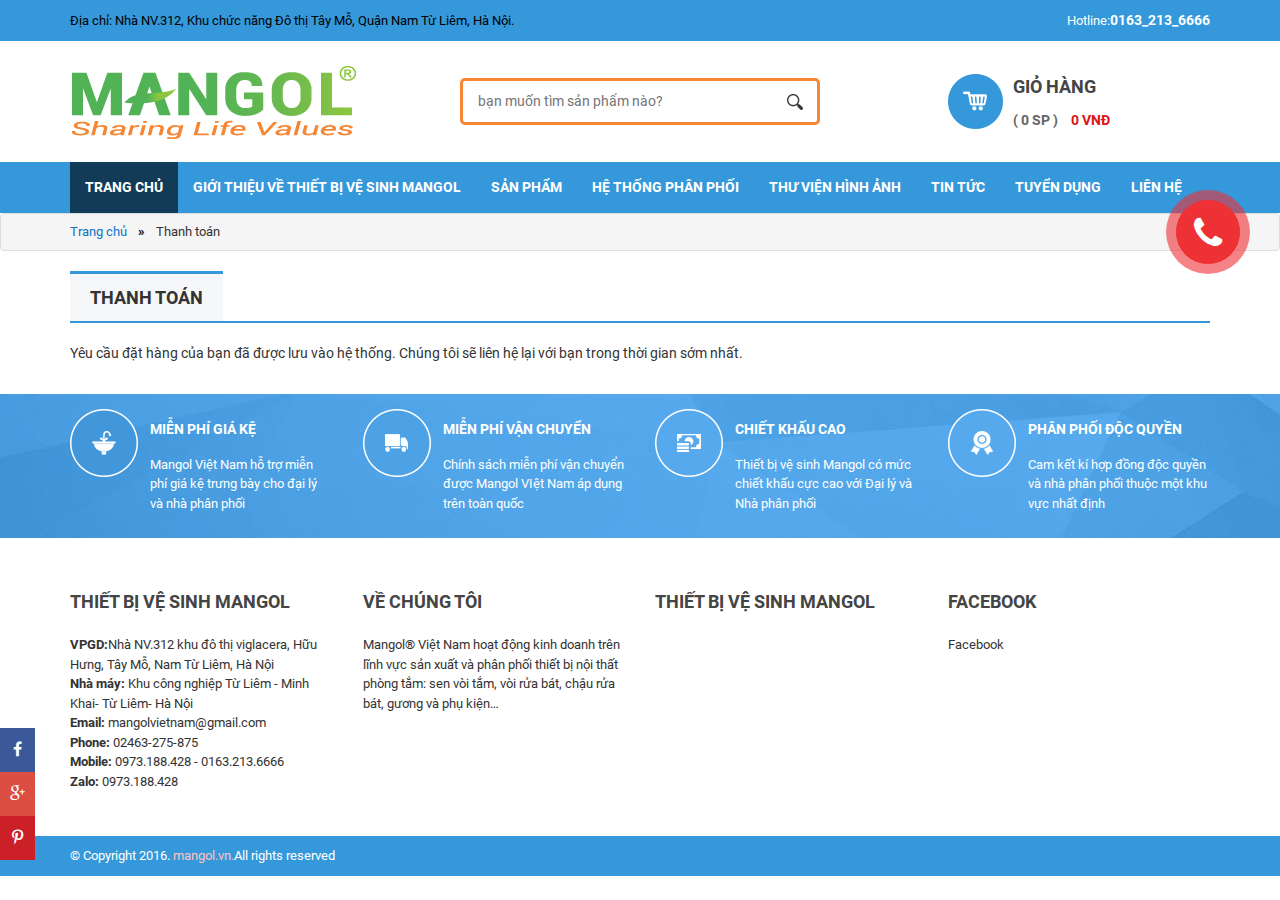
<file: check-thanhtoan.html>
<!DOCTYPE html>
<html lang="en">
<head>
	<meta charset="UTF-8">
	<meta name="viewport" content="width=device-width">
	<meta http-equiv="Content-Type" content="text/html; charset=utf-8" />
	<title>Thanh toán</title>

	<link rel="stylesheet" type="text/css" href="theme/css/bootstrap.min.css">
	<link rel="stylesheet" type="text/css" href="theme/css/font-awesome.css">
	<link href="theme/css/animate.css" type="text/css" rel="stylesheet" />
	<link href="theme/css/nivo-slider.css" type="text/css" rel="stylesheet" />

	<link rel="stylesheet" type="text/css" href="theme/css/slick.css">
	<link rel="stylesheet" type="text/css" href="theme/css/slick-theme.css">

	<link href="theme/zoom/cloudzoom.css" type="text/css" rel="stylesheet" />
	<link href="theme/fancybox/jquery.fancybox.css" type="text/css" rel="stylesheet" />
	<link href="theme/fancybox/helpers/jquery.fancybox-thumbs.css" type="text/css" rel="stylesheet"/>
    <link rel="stylesheet" type="text/css" href="theme/css/animate.css">

	<link rel="stylesheet" type="text/css" href="theme/css/reset.css">
	<link rel="stylesheet" type="text/css" href="theme/scss/style.css">
    

</head>
<body>
<header>
	<div class="head-t">
		<div class="container">
			<div class="add">
				<p>Địa chỉ: Nhà NV.312, Khu chức năng Đô thị Tây Mỗ, Quận Nam Từ Liêm, Hà Nội.</p>
			</div>
			<div class="hotline">
				<a href="tel:1632136666">Hotline:<span>0163_213_6666</span></a>
			</div>
		</div>
	</div>
	<div class="head-b">
		<div class="container">
			<div class="row row-ibl mid">
				<div class="col-lg-4 col-md-4 col-sm-12 col-xs-12">
					<div class="logo">
						<a href="#" title="">
							<img src="theme/images/logo.png" class="img-responsive" title="" alt="">
						</a>
					</div>
				</div>
				<div class="col-lg-5 col-md-5 col-sm-12 col-xs-12">
					<form class="search-form">
						<input type="text" name="" placeholder="bạn muốn tìm sản phẩm nào?">
						<input type="submit" name="" value="">
					</form>
				</div>
				<div class="col-lg-3 col-md-3 col-sm-12 col-xs-12">
					<div class="shop-cart">
						<div class="cart">
							<p>Giỏ hàng</p>
							<div class="num">
								<a href="#" class="num-pr" >( 0 SP )</a>
								<a href="#" class="tong-tien">0 VNĐ</a>
							</div>
						</div>
					</div>
				</div>
			</div>
		</div>
	</div>
	<div class="main-bar">
		<div class="container">
            <button class="menu-btn nav-open hidden-lg hidden-md" type="button">
                <i class="fa fa-bars"></i>
            </button>
	        <nav class="main-nav">
	            <ul>
	                <li><a href="#" class="smooth active" title="">trang chủ</a></li>
	                <li><a href="#" class="smooth" title="">giới thiệu về thiết bị vệ sinh mangol</a></li>
	                <li><a href="#" class="smooth" title="">sản phẩm</a>
			            <ul>
			                <li><a href="#" class="smooth" title="">Catalogue MANGOL</a></li>
			                <li><a href="#" class="smooth" title="">Bồn Cầu , Lavabo , Tiểu nam</a></li>
			                <li><a href="#" class="smooth" title="">Sen cây Mangol</a></li>
			                <li><a href="#" class="smooth" title="">Sen vòi Mangol</a></li>
			                <li><a href="#" class="smooth" title="">Vòi sen tăng áp Mangol</a></li>
			                <li><a href="#" class="smooth" title="">Vòi rửa bát Mangol</a></li>
			                <li><a href="#" class="smooth" title="">Phụ kiện Mangol</a></li>
			            </ul>
	                </li>
	                <li><a href="#" class="smooth" title="">hệ thống phân phối</a></li>
	                <li><a href="#" class="smooth" title="">thư viện hình ảnh</a></li>
	                <li><a href="#" class="smooth" title="">tin tức</a></li>
	                <li><a href="#" class="smooth" title="">tuyển dụng</a></li>
	                <li><a href="#" class="smooth" title="">liên hệ</a></li>
	            </ul>
	        </nav>        
		</div>
	</div>
</header>
<div class="breadcrumb">
	<div class="container">
	    <ul class="" itemscope="" itemtype="http://schema.org/BreadcrumbList">
	        <li itemprop="itemListElement" itemscope="" itemtype="http://schema.org/ListItem">
	            <a itemprop="item" href="#">
	               <span>Trang chủ</span>
	            </a>
	            <span class="label">  »  </span>
	            <meta itemprop="position" content="1">
	        </li>
	        <li itemprop="itemListElement" itemscope="" itemtype="http://schema.org/ListItem">
	            <a itemprop="item" href="#">
	                <span itemprop="name">Thanh toán</span>
	            </a>
	            <meta itemprop="position" content="2">
	        </li>	
	    </ul>		
	</div>
</div>
<div class="main">
	<div class="container">
		<div class="main-right">
			<div class="tieude-sp">
				<h3 class="name-sp"><a href="#" title="">Thanh toán</a></h3>
			</div>
			<p>Yêu cầu đặt hàng của bạn đã được lưu vào hệ thống. Chúng tôi sẽ liên hệ lại với bạn trong thời gian sớm nhất.</p>
		</div>

	</div>
</div>

<!-- footer -->
<div class="service">
	<div class="container">
		<div class="row">
			<div class="col-md-3 col-sm-6 col-xs-12">
				<div class="item">
					<div class="text">
						<p>miễn phí giá kệ</p>
						<p>Mangol Việt Nam hỗ trợ miễn phí giá kệ trưng bày cho đại lý và nhà phân phối</p>
					</div>
				</div>
			</div>
			<div class="col-md-3 col-sm-6 col-xs-12">
				<div class="item v1">
					<div class="text">
						<p>miễn phí vận chuyển</p>
						<p>Chính sách miễn phí vận chuyển được Mangol VIệt Nam áp dụng trên toàn quốc</p>
					</div>
				</div>
			</div>
			<div class="col-md-3 col-sm-6 col-xs-12">
				<div class="item v2">
					<div class="text">
						<p>Chiết khấu cao</p>
						<p>Thiết bị vệ sinh Mangol có mức chiết khấu cực cao với Đại lý và Nhà phân phối</p>
					</div>
				</div>
			</div>
			<div class="col-md-3 col-sm-6 col-xs-12">
				<div class="item v3">
					<div class="text">
						<p>Phân phối độc quyền</p>
						<p>Cam kết kí hợp đồng độc quyền và nhà phân phối thuộc một khu vực nhất định</p>
					</div>
				</div>
			</div>

		</div>
	</div>
</div>
<footer>
	<div class="footer-top">
		<div class="container">
			<div class="row">
				<div class="col-md-3 col-sm-6 col-xs-12">
					<h3 class="title-f">Thiết bị vệ sinh Mangol</h3>
					<div class="noidung">
						<p><b>VPGD:</b>Nhà NV.312 khu đô thị viglacera, Hữu Hưng, Tây Mỗ, Nam Từ Liêm, Hà Nội</p>
						<p><b>Nhà máy: </b>Khu công nghiệp Từ Liêm - Minh Khai- Từ Liêm- Hà Nội</p>
						<p><b>Email: </b><a href="mailto:mangolvietnam@gmail.com">mangolvietnam@gmail.com</a></p>
						<p><b>Phone: </b><a href="tel:02463275875">02463-275-875</a></p>
						<p><b>Mobile: </b><a href="tel:02463275875">0973.188.428 - 0163.213.6666</a></p>
						<p><b>Zalo: </b><a href="tel:02463275875">0973.188.428</a></p>
					</div>
				</div>
				<div class="col-md-3 col-sm-6 col-xs-12">
					<h3 class="title-f">Về chúng tôi</h3>
					<div class="s-content">
						Mangol® Việt Nam hoạt động kinh doanh trên lĩnh vực sản xuất và phân phối thiết bị nội thất phòng tắm: sen vòi tắm, vòi rửa bát, chậu rửa bát, gương và phụ kiện…
					</div>
				</div>
				<div class="col-md-3 col-sm-12 col-xs-12">
					<h3 class="title-f">thiết bị vệ sinh mangol</h3>
					<iframe width="100%" height="auto" src="https://www.youtube.com/embed/iJP465wRjlM" frameborder="0" allow="autoplay; encrypted-media" allowfullscreen></iframe>
				</div>
				<div class="col-md-3 col-sm-6 col-xs-12">
					<h3 class="title-f">facebook</h3>
	                <div class="face">
	                        <div id="fb-root"></div>
	                        <script>(function(d, s, id) {
	                          var js, fjs = d.getElementsByTagName(s)[0];
	                          if (d.getElementById(id)) return;
	                          js = d.createElement(s); js.id = id;
	                          js.src = 'https://connect.facebook.net/vi_VN/sdk.js#xfbml=1&version=v3.1';
	                          fjs.parentNode.insertBefore(js, fjs);
	                        }(document, 'script', 'facebook-jssdk'));</script>
	                        <div class="fb-page" data-href="https://www.facebook.com/facebook" data-tabs="timeline" data-width="254" data-height="290" data-small-header="false" data-adapt-container-width="true" data-hide-cover="false" data-show-facepile="true"><blockquote cite="https://www.facebook.com/facebook" class="fb-xfbml-parse-ignore"><a href="https://www.facebook.com/facebook">Facebook</a></blockquote></div>
	                </div>
				</div>

			</div>
		</div>	
	</div>
	<div class="copy-right text-left">
		<div class="container">
			© Copyright 2016. <a href="#" title="">mangol.vn.</a>All rights reserved
		</div>
	</div>
</footer>
<a href="tel:123456789" title="" class="btn-call">
	<span><i class="fa fa-phone"></i></span>
</a>
<div class="fix-left">
	<a href="#" title="" class="smooth v1">
		<i class="fa fa-facebook" aria-hidden="true"></i>
	</a>
	<a href="#" title="" class="smooth v2">
		<i class="fa fa-google-plus" aria-hidden="true"></i>
	</a>
	<a href="#" title="" class="smooth v3">
		<i class="fa fa-pinterest-p" aria-hidden="true"></i>
	</a>
</div>

<script  src="theme/js/jquery-2.2.1.min.js" defer=""></script>
<script  src="theme/js/bootstrap.min.js" defer=""></script>
<script  src="theme/js/slick.js" defer=""></script>
<script src="theme/js/wow.js" defer></script>
<script  src="theme/js/slick.min.js" defer=""></script>
<script  src="theme/js/script.js" defer=""></script>

</body>
</htmli
</file>
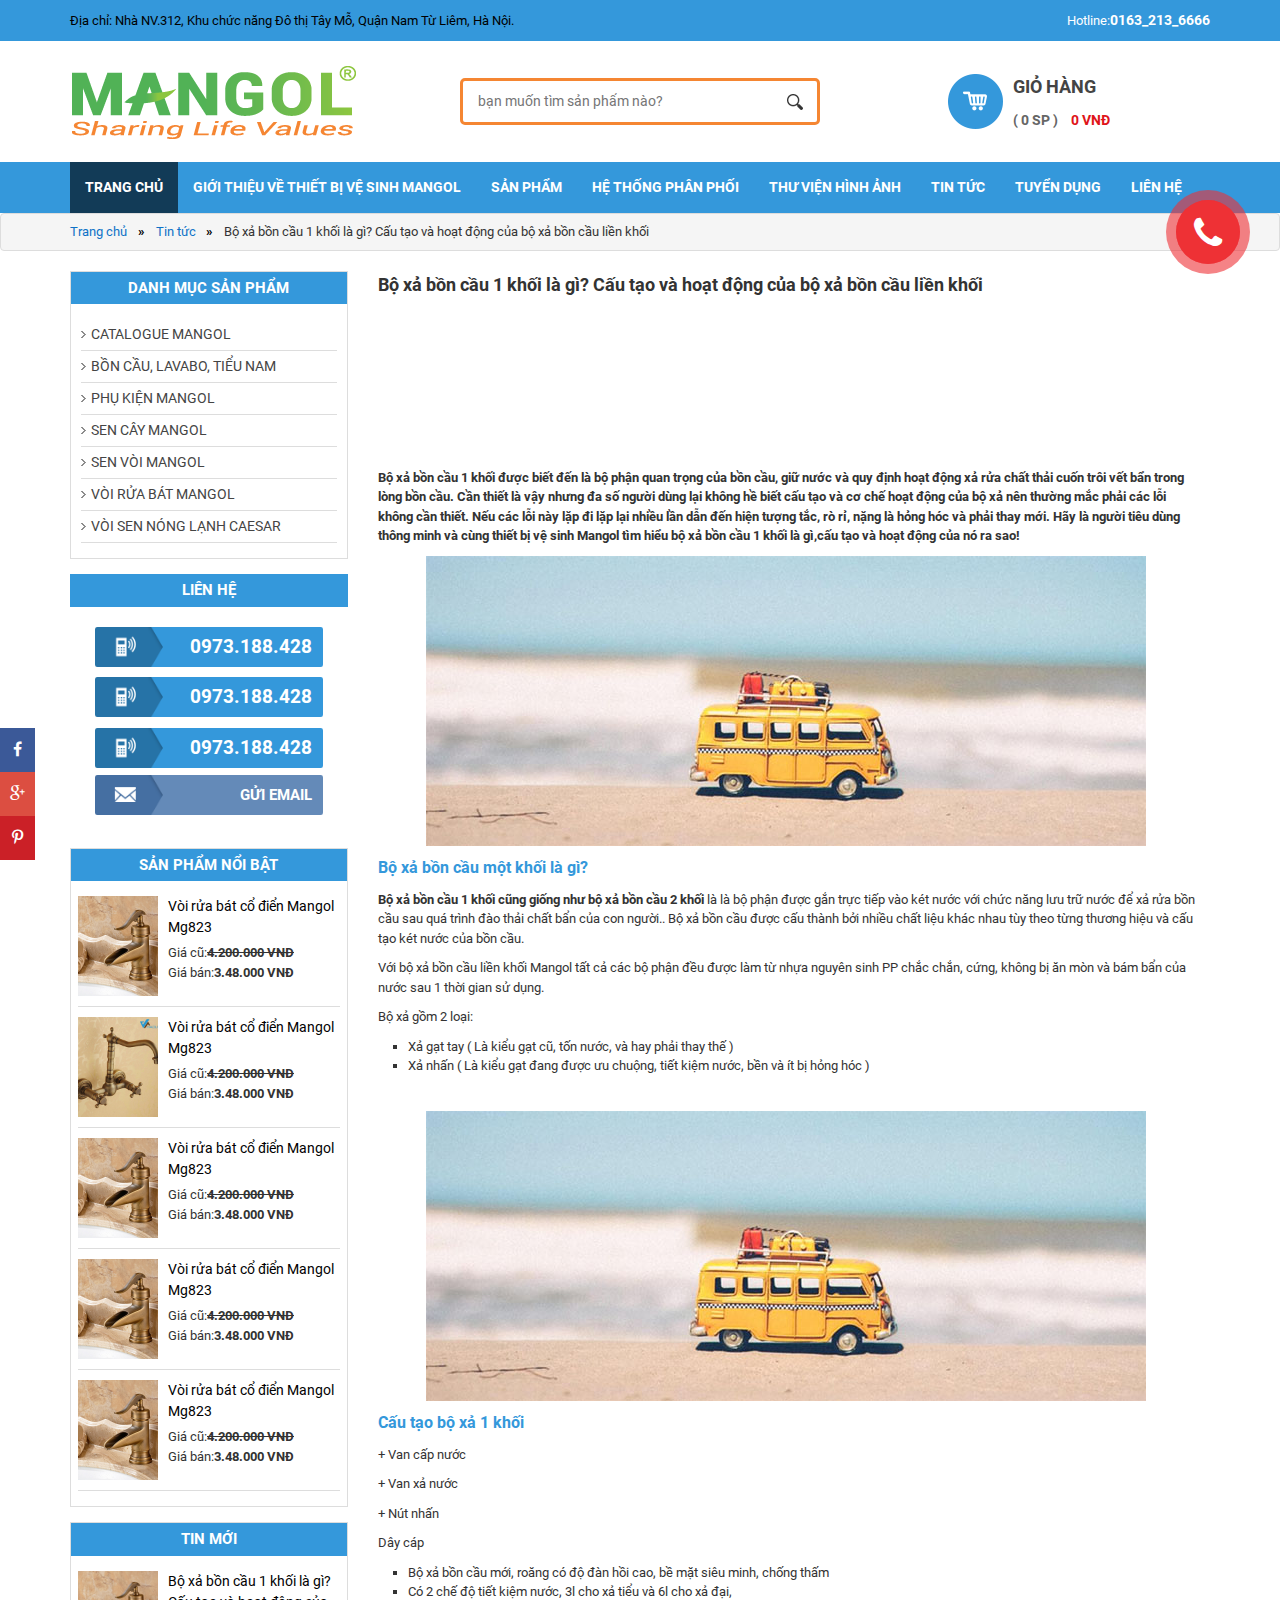
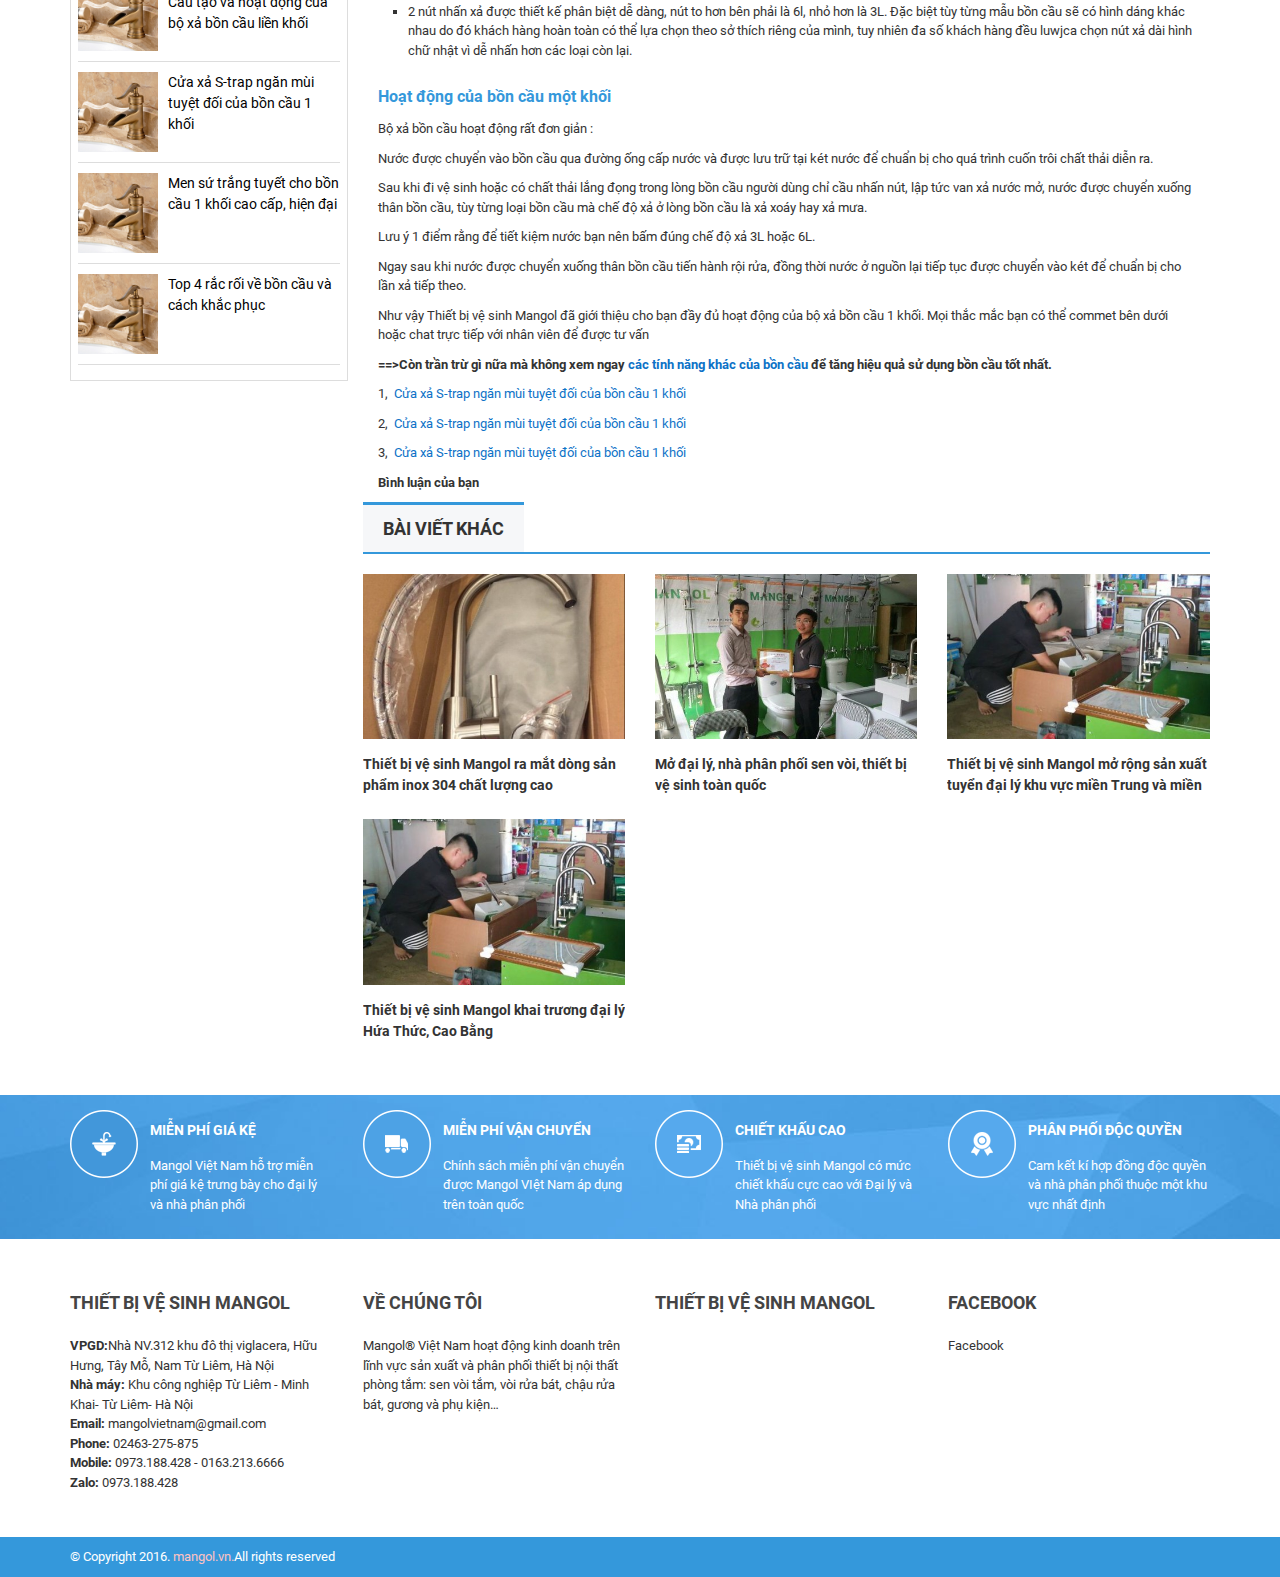
<file: chitiettin.html>
<!DOCTYPE html>
<html lang="en">
<head>
	<meta charset="UTF-8">
	<meta name="viewport" content="width=device-width">
	<meta http-equiv="Content-Type" content="text/html; charset=utf-8" />
	<title>Chi tiết tin</title>

	<link rel="stylesheet" type="text/css" href="theme/css/bootstrap.min.css">
	<link rel="stylesheet" type="text/css" href="theme/css/font-awesome.css">
	<link href="theme/css/animate.css" type="text/css" rel="stylesheet" />
	<link href="theme/css/nivo-slider.css" type="text/css" rel="stylesheet" />

	<link rel="stylesheet" type="text/css" href="theme/css/slick.css">
	<link rel="stylesheet" type="text/css" href="theme/css/slick-theme.css">

	<link href="theme/zoom/cloudzoom.css" type="text/css" rel="stylesheet" />
	<link href="theme/fancybox/jquery.fancybox.css" type="text/css" rel="stylesheet" />
	<link href="theme/fancybox/helpers/jquery.fancybox-thumbs.css" type="text/css" rel="stylesheet"/>
    <link rel="stylesheet" type="text/css" href="theme/css/animate.css">

	<link rel="stylesheet" type="text/css" href="theme/css/reset.css">
	<link rel="stylesheet" type="text/css" href="theme/scss/style.css">
    

</head>
<body>
<header>
	<div class="head-t">
		<div class="container">
			<div class="add">
				<p>Địa chỉ: Nhà NV.312, Khu chức năng Đô thị Tây Mỗ, Quận Nam Từ Liêm, Hà Nội.</p>
			</div>
			<div class="hotline">
				<a href="tel:1632136666">Hotline:<span>0163_213_6666</span></a>
			</div>
		</div>
	</div>
	<div class="head-b">
		<div class="container">
			<div class="row row-ibl mid">
				<div class="col-lg-4 col-md-4 col-sm-12 col-xs-12">
					<div class="logo">
						<a href="#" title="">
							<img src="theme/images/logo.png" class="img-responsive" title="" alt="">
						</a>
					</div>
				</div>
				<div class="col-lg-5 col-md-5 col-sm-12 col-xs-12">
					<form class="search-form">
						<input type="text" name="" placeholder="bạn muốn tìm sản phẩm nào?">
						<input type="submit" name="" value="">
					</form>
				</div>
				<div class="col-lg-3 col-md-3 col-sm-12 col-xs-12">
					<div class="shop-cart">
						<div class="cart">
							<p>Giỏ hàng</p>
							<div class="num">
								<a href="#" class="num-pr" >( 0 SP )</a>
								<a href="#" class="tong-tien">0 VNĐ</a>
							</div>
						</div>
					</div>
				</div>
			</div>
		</div>
	</div>
	<div class="main-bar">
		<div class="container">
            <button class="menu-btn nav-open hidden-lg hidden-md" type="button">
                <i class="fa fa-bars"></i>
            </button>
	        <nav class="main-nav">
	            <ul>
	                <li><a href="#" class="smooth active" title="">trang chủ</a></li>
	                <li><a href="#" class="smooth" title="">giới thiệu về thiết bị vệ sinh mangol</a></li>
	                <li><a href="#" class="smooth" title="">sản phẩm</a>
			            <ul>
			                <li><a href="#" class="smooth" title="">Catalogue MANGOL</a></li>
			                <li><a href="#" class="smooth" title="">Bồn Cầu , Lavabo , Tiểu nam</a></li>
			                <li><a href="#" class="smooth" title="">Sen cây Mangol</a></li>
			                <li><a href="#" class="smooth" title="">Sen vòi Mangol</a></li>
			                <li><a href="#" class="smooth" title="">Vòi sen tăng áp Mangol</a></li>
			                <li><a href="#" class="smooth" title="">Vòi rửa bát Mangol</a></li>
			                <li><a href="#" class="smooth" title="">Phụ kiện Mangol</a></li>
			            </ul>
	                </li>
	                <li><a href="#" class="smooth" title="">hệ thống phân phối</a></li>
	                <li><a href="#" class="smooth" title="">thư viện hình ảnh</a></li>
	                <li><a href="#" class="smooth" title="">tin tức</a></li>
	                <li><a href="#" class="smooth" title="">tuyển dụng</a></li>
	                <li><a href="#" class="smooth" title="">liên hệ</a></li>
	            </ul>
	        </nav>        
		</div>
	</div>
</header>
<div class="breadcrumb">
	<div class="container">
	    <ul class="" itemscope="" itemtype="http://schema.org/BreadcrumbList">
	        <li itemprop="itemListElement" itemscope="" itemtype="http://schema.org/ListItem">
	            <a itemprop="item" href="#">
	               <span>Trang chủ</span>
	            </a>
	            <span class="label">  »  </span>
	            <meta itemprop="position" content="1">
	        </li>
	        <li itemprop="itemListElement" itemscope="" itemtype="http://schema.org/ListItem">
	            <a itemprop="item" href="#">
	                <span itemprop="name">Tin tức</span>
	            </a>
	            <span class="label">  »  </span>
	            <meta itemprop="position" content="2">
	        </li>
	        <li itemprop="itemListElement" itemscope="" itemtype="http://schema.org/ListItem">
	            <a itemprop="item" href="#">
	                <span itemprop="name">Bộ xả bồn cầu 1 khối là gì? Cấu tạo và hoạt động của bộ xả bồn cầu liền khối</span>
	            </a>
	            <meta itemprop="position" content="2">
	        </li>

	    </ul>		
	</div>
</div>
<div class="main">
	<div class="container">
		<div class="row">
			<div class="col-md-3 col-sm-12 col-xs-12 pad-r-0">
				<div class="main-left">
					<div class="box">
						<h3 class="title">Danh mục sản phẩm</h3>
						<div class="nav-box">
							<ul>
								<li><a href="#" title="" class="smooth">Catalogue MANGOL</a></li>
								<li><a href="#" title="" class="smooth">bồn cầu, lavabo, tiểu nam</a></li>
								<li><a href="#" title="" class="smooth">phụ kiện mangol</a></li>
								<li><a href="#" title="" class="smooth">sen cây mangol</a></li>
								<li><a href="#" title="" class="smooth">sen vòi mangol</a></li>
								<li><a href="#" title="" class="smooth">vòi rửa bát mangol</a></li>
								<li><a href="#" title="" class="smooth">vòi sen nóng lạnh caesar</a></li>
							</ul>
						</div>
					</div>
					<div class="box v1">
						<h3 class="title">liên hệ</h3>
						<div class="nav-lienhe">
							<ul>
								<li><a href="tel:0973188428" title="" class="smooth">0973.188.428</a></li>
								<li><a href="tel:0973188428" title="" class="smooth">0973.188.428</a></li>
								<li><a href="tel:0973188428" title="" class="smooth">0973.188.428</a></li>
								<li><a href="mailto:nguyentrungquy96@gmail.com" title="" class="smooth v1">gửi email</a></li>
							</ul>
						</div>
					</div>
					<div class="box">
						<h3 class="title">sản phẩm nổi bật</h3>
						<div class="sp">
							<div class="item clearfix">
		                        <a href="#" class="img hv-scale" title="">
		                            <img src="theme/images/img-box1.jpg" class="img-responsive" title="" alt="">
		                        </a>
		                        <div class="ct">
		                            <a href="#" title="" class="title-i">Vòi rửa bát cổ điển Mangol Mg823</a>
		                            <div class="price">
		                                <p>Giá cũ:<b>4.200.000 VNĐ</b></p>
		                                <p>Giá bán:<b>3.48.000 VNĐ</b></p>
		                            </div>
		                        </div>
							</div>
							<div class="item clearfix">
		                        <a href="#" class="img hv-scale" title="">
		                            <img src="theme/images/img-box2.jpg" class="img-responsive" title="" alt="">
		                        </a>
		                        <div class="ct">
		                            <a href="#" title="" class="title-i">Vòi rửa bát cổ điển Mangol Mg823</a>
		                            <div class="price">
		                                <p>Giá cũ:<b>4.200.000 VNĐ</b></p>
		                                <p>Giá bán:<b>3.48.000 VNĐ</b></p>
		                            </div>
		                        </div>
							</div>
							<div class="item clearfix">
		                        <a href="#" class="img hv-scale" title="">
		                            <img src="theme/images/img-box1.jpg" class="img-responsive" title="" alt="">
		                        </a>
		                        <div class="ct">
		                            <a href="#" title="" class="title-i">Vòi rửa bát cổ điển Mangol Mg823</a>
		                            <div class="price">
		                                <p>Giá cũ:<b>4.200.000 VNĐ</b></p>
		                                <p>Giá bán:<b>3.48.000 VNĐ</b></p>
		                            </div>
		                        </div>
							</div>
							<div class="item clearfix">
		                        <a href="#" class="img hv-scale" title="">
		                            <img src="theme/images/img-box1.jpg" class="img-responsive" title="" alt="">
		                        </a>
		                        <div class="ct">
		                            <a href="#" title="" class="title-i">Vòi rửa bát cổ điển Mangol Mg823</a>
		                            <div class="price">
		                                <p>Giá cũ:<b>4.200.000 VNĐ</b></p>
		                                <p>Giá bán:<b>3.48.000 VNĐ</b></p>
		                            </div>
		                        </div>
							</div>
							<div class="item clearfix">
		                        <a href="#" class="img hv-scale" title="">
		                            <img src="theme/images/img-box1.jpg" class="img-responsive" title="" alt="">
		                        </a>
		                        <div class="ct">
		                            <a href="#" title="" class="title-i">Vòi rửa bát cổ điển Mangol Mg823</a>
		                            <div class="price">
		                                <p>Giá cũ:<b>4.200.000 VNĐ</b></p>
		                                <p>Giá bán:<b>3.48.000 VNĐ</b></p>
		                            </div>
		                        </div>
							</div>

						</div>
					</div>
					<div class="box">
						<h3 class="title">tin mới</h3>
						<div class="sp">
							<div class="item v1 clearfix">
		                        <a href="#" class="img hv-scale" title="">
		                            <img src="theme/images/img-box1.jpg" class="img-responsive" title="" alt="">
		                        </a>
		                        <div class="ct">
		                            <a href="#" title="" class="title-i">Bộ xả bồn cầu 1 khối là gì? Cấu tạo và hoạt động của bộ xả bồn cầu liền khối</a>
		                        </div>
							</div>
							<div class="item v1 clearfix">
		                        <a href="#" class="img hv-scale" title="">
		                            <img src="theme/images/img-box1.jpg" class="img-responsive" title="" alt="">
		                        </a>
		                        <div class="ct">
		                            <a href="#" title="" class="title-i">Cửa xả S-trap ngăn mùi tuyệt đối của bồn cầu 1 khối</a>
		                        </div>
							</div>
							<div class="item v1 clearfix">
		                        <a href="#" class="img hv-scale" title="">
		                            <img src="theme/images/img-box1.jpg" class="img-responsive" title="" alt="">
		                        </a>
		                        <div class="ct">
		                            <a href="#" title="" class="title-i">Men sứ trắng tuyết cho bồn cầu 1 khối cao cấp, hiện đại</a>
		                        </div>
							</div>
							<div class="item v1 clearfix">
		                        <a href="#" class="img hv-scale" title="">
		                            <img src="theme/images/img-box1.jpg" class="img-responsive" title="" alt="">
		                        </a>
		                        <div class="ct">
		                            <a href="#" title="" class="title-i">Top 4 rắc rối về bồn cầu và cách khắc phục</a>
		                        </div>
							</div>
							
						</div>
					</div>
					
				</div>
			</div>
			<div class="col-md-9 col-sm-12 col-xs-12">
				<div class="noidung-ct">
					<h1 class="title-tin">Bộ xả bồn cầu 1 khối là gì? Cấu tạo và hoạt động của bộ xả bồn cầu liền khối</h1>
					<div class="s-content">
						<iframe width="auto" height="auto" src="https://www.youtube.com/embed/XLibeBT-Idg" frameborder="0" allow="autoplay; encrypted-media" allowfullscreen></iframe>
						<strong>Bộ xả bồn cầu 1 khối được biết đến là bộ phận quan trọng của bồn cầu, giữ nước và quy định hoạt động xả rửa chất thải cuốn trôi vết bẩn trong lòng bồn cầu. Cần thiết là vậy nhưng đa số người dùng lại không hề biết cấu tạo và cơ chế hoạt động của bộ xả nên thường mắc phải các lỗi không cần thiết. Nếu các lỗi này lặp đi lặp lại nhiều lần dẫn đến hiện tượng tắc, rò rỉ, nặng là hỏng hóc và phải thay mới. Hãy là người tiêu dùng thông minh và cùng thiết bị vệ sinh Mangol tìm hiểu bộ xả bồn cầu 1 khối là gì,cấu tạo và hoạt động của nó ra sao!</strong>
						<img src="theme/images/img-tinct3.jpg" class="img-responsive" alt="" title="">
						<strong class="c-xanh">Bộ xả bồn cầu một khối là gì?</strong>
						<p><b>Bộ xả bồn cầu 1 khối cũng giống như bộ xả bồn cầu 2 khối</b> là là bộ phận được gắn trực tiếp vào két nước với chức năng lưu trữ nước để xả rửa bồn cầu sau quá trình đào thải chất bẩn của con người.. Bộ xả bồn cầu được cấu thành bởi nhiều chất liệu khác nhau tùy theo từng thương hiệu và cấu tạo két nước của bồn cầu.</p>
						<p>Với bộ xả bồn cầu liền khối Mangol tất cả các bộ phận đều được làm từ nhựa nguyên sinh PP chắc chắn, cứng, không bị ăn mòn và bám bẩn của nước sau 1 thời gian sử dụng.</p>
						<p>Bộ xả gồm 2 loại:</p>
						<ul>
							<li>Xả gạt tay ( Là kiểu gạt cũ, tốn nước, và hay phải thay thế )</li>
							<li>Xả nhấn ( Là kiểu gạt đang được ưu chuộng, tiết kiệm nước, bền và ít bị hỏng hóc )</li>
						</ul>
						<img src="theme/images/img-tinct3.jpg" class="img-responsive" alt="" title="">
						<strong class="c-xanh">Cấu tạo bộ xả 1 khối</strong>
						<p>+ Van cấp nước</p>
						<p>+ Van xả nước</p>
						<p>+ Nút nhấn</p>
						<p>Dây cáp</p>
						<ul>
							<li>Bộ xả bồn cầu mới, roăng có độ đàn hồi cao, bề mặt siêu minh, chống thấm</li>
							<li>Có 2 chế độ tiết kiệm nước, 3l cho xả tiểu và 6l cho xả đại,</li>
							<li>2 nút nhấn xả được thiết kế phân biệt dễ dàng, nút to hơn bên phải là 6l, nhỏ hơn là 3L. Đặc biệt tùy từng mẫu bồn cầu sẽ có hình dáng khác nhau do đó khách hàng hoàn toàn có thể lựa chọn theo sở thích riêng của mình, tuy nhiên đa số khách hàng đều luwjca chọn nút xả dài hình chữ nhật vì dễ nhấn hơn các loại còn lại.</li>
						</ul>
						<strong class="c-xanh">Hoạt động của bồn cầu một khối</strong>
						<p>Bộ xả bồn cầu hoạt động rất đơn giản :</p>
						<p>Nước được chuyển vào bồn cầu qua đường ống cấp nước và được lưu trữ tại két nước để chuẩn bị cho quá trình cuốn trôi chất thải diễn ra.</p>
						<p>Sau khi đi vệ sinh hoặc có chất thải lắng đọng trong lòng bồn cầu người dùng chỉ cầu nhấn nút, lập tức van xả nước mở, nước được chuyển xuống thân bồn cầu, tùy từng loại bồn cầu mà chế độ xả ở lòng bồn cầu là xả xoáy hay xả mưa.</p>
						<p>Lưu ý  1 điểm rằng để tiết kiệm nước bạn nên bấm đúng chế độ xả 3L hoặc 6L.</p>
						<p>Ngay sau khi nước được chuyển xuống thân bồn cầu tiến hành rội rửa, đồng thời nước ở nguồn lại tiếp tục được chuyển vào két để chuẩn bị cho lần xả tiếp theo.</p>
						<p>Như vậy Thiết bị vệ sinh Mangol đã giới thiệu cho bạn đầy đủ hoạt động của  bộ xả bồn cầu 1 khối. Mọi thắc mắc bạn có thể commet bên dưới hoặc chat trực tiếp với nhân viên để được tư vấn</p>
						<p class="bold">==>Còn trần trừ gì nữa mà không xem ngay <a href="#" class="link" title="">các tính năng khác của bồn cầu</a> để tăng hiệu quả sử dụng bồn cầu tốt nhất.</p>
						<p>1,&nbsp <a href="#" class="link" title=""> Cửa xả S-trap ngăn mùi tuyệt đối của bồn cầu 1 khối</a></p>
						<p>2,&nbsp <a href="#" class="link" title=""> Cửa xả S-trap ngăn mùi tuyệt đối của bồn cầu 1 khối</a></p>
						<p>3,&nbsp <a href="#" class="link" title=""> Cửa xả S-trap ngăn mùi tuyệt đối của bồn cầu 1 khối</a></p>
						<p class="bold">Bình luận của bạn</p>
					</div>
                    <div class="face">
                        <script>(function(d, s, id) {
                          var js, fjs = d.getElementsByTagName(s)[0];
                          if (d.getElementById(id)) return;
                          js = d.createElement(s); js.id = id;
                          js.src = 'https://connect.facebook.net/vi_VN/sdk.js#xfbml=1&version=v3.0';
                          fjs.parentNode.insertBefore(js, fjs);
                        }(document, 'script', 'facebook-jssdk'));</script>
                        <div class="fb-like" data-href="https://.facebook.com" data-layout="button" data-action="like" data-size="small" data-show-faces="false" data-share="true"></div>

                        <script>(function(d, s, id) {
                          var js, fjs = d.getElementsByTagName(s)[0];
                          if (d.getElementById(id)) return;
                          js = d.createElement(s); js.id = id;
                          js.src = 'https://connect.facebook.net/vi_VN/sdk.js#xfbml=1&version=v3.0';
                          fjs.parentNode.insertBefore(js, fjs);
                        }(document, 'script', 'facebook-jssdk'));</script>
                        <div class="fb-comments" data-href="https://facebook.com" data-width="100%" data-numposts="1"></div>
                    </div>
				</div>
				<div class="main-right">
					<div class="tieude-sp">
						<h3 class="name-sp"><a href="#" title="">Bài viết khác</a></h3>
					</div>
					<div class="row">
						<div class="col-md-4 col-sm-6 col-xs-12">
			                <div class="item-other">
			                    <a href="#" class="thumbnail" title="">
			                        <img src="theme/images/baiviet3.jpg" alt="" title="" class="img-responsive">
			                    </a>
			                    <div class="ct">
			                        <h3 class="title"><a href="#" title="">Thiết bị vệ sinh Mangol ra mắt dòng sản phẩm inox 304 chất lượng cao</a></h3>
			                    </div>
			                </div>
						</div>
						<div class="col-md-4 col-sm-6 col-xs-12">
			                <div class="item-other">
			                    <a href="#" class="thumbnail" title="">
			                        <img src="theme/images/baiviet2.jpg" alt="" title="" class="img-responsive">
			                    </a>
			                    <div class="ct">
			                        <h3 class="title"><a href="#" title="">Mở đại lý, nhà phân phối sen vòi, thiết bị vệ sinh toàn quốc</a></h3>
			                    </div>
			                </div>
						</div>
						<div class="col-md-4 col-sm-6 col-xs-12">
			                <div class="item-other">
			                    <a href="#" class="thumbnail" title="">
			                        <img src="theme/images/baiviet4.jpg" alt="" title="" class="img-responsive">
			                    </a>
			                    <div class="ct">
			                        <h3 class="title"><a href="#" title="">Thiết bị vệ sinh Mangol mở rộng sản xuất tuyển đại lý khu vực miền Trung và miền Nam</a></h3>
			                    </div>
			                </div>
						</div>
						<div class="col-md-4 col-sm-6 col-xs-12">
			                <div class="item-other">
			                    <a href="#" class="thumbnail" title="">
			                        <img src="theme/images/baiviet4.jpg" alt="" title="" class="img-responsive">
			                    </a>
			                    <div class="ct">
			                        <h3 class="title"><a href="#" title="">Thiết bị vệ sinh Mangol khai trương đại lý Hứa Thức, Cao Bằng</a></h3>
			                    </div>
			                </div>
						</div>
					</div>
				</div>
			</div>
		</div>
	</div>
</div>

<!-- footer -->
<div class="service">
	<div class="container">
		<div class="row">
			<div class="col-md-3 col-sm-6 col-xs-12">
				<div class="item">
					<div class="text">
						<p>miễn phí giá kệ</p>
						<p>Mangol Việt Nam hỗ trợ miễn phí giá kệ trưng bày cho đại lý và nhà phân phối</p>
					</div>
				</div>
			</div>
			<div class="col-md-3 col-sm-6 col-xs-12">
				<div class="item v1">
					<div class="text">
						<p>miễn phí vận chuyển</p>
						<p>Chính sách miễn phí vận chuyển được Mangol VIệt Nam áp dụng trên toàn quốc</p>
					</div>
				</div>
			</div>
			<div class="col-md-3 col-sm-6 col-xs-12">
				<div class="item v2">
					<div class="text">
						<p>Chiết khấu cao</p>
						<p>Thiết bị vệ sinh Mangol có mức chiết khấu cực cao với Đại lý và Nhà phân phối</p>
					</div>
				</div>
			</div>
			<div class="col-md-3 col-sm-6 col-xs-12">
				<div class="item v3">
					<div class="text">
						<p>Phân phối độc quyền</p>
						<p>Cam kết kí hợp đồng độc quyền và nhà phân phối thuộc một khu vực nhất định</p>
					</div>
				</div>
			</div>

		</div>
	</div>
</div>
<footer>
	<div class="footer-top">
		<div class="container">
			<div class="row">
				<div class="col-md-3 col-sm-6 col-xs-12">
					<h3 class="title-f">Thiết bị vệ sinh Mangol</h3>
					<div class="noidung">
						<p><b>VPGD:</b>Nhà NV.312 khu đô thị viglacera, Hữu Hưng, Tây Mỗ, Nam Từ Liêm, Hà Nội</p>
						<p><b>Nhà máy: </b>Khu công nghiệp Từ Liêm - Minh Khai- Từ Liêm- Hà Nội</p>
						<p><b>Email: </b><a href="mailto:mangolvietnam@gmail.com">mangolvietnam@gmail.com</a></p>
						<p><b>Phone: </b><a href="tel:02463275875">02463-275-875</a></p>
						<p><b>Mobile: </b><a href="tel:02463275875">0973.188.428 - 0163.213.6666</a></p>
						<p><b>Zalo: </b><a href="tel:02463275875">0973.188.428</a></p>
					</div>
				</div>
				<div class="col-md-3 col-sm-6 col-xs-12">
					<h3 class="title-f">Về chúng tôi</h3>
					<div class="s-content">
						Mangol® Việt Nam hoạt động kinh doanh trên lĩnh vực sản xuất và phân phối thiết bị nội thất phòng tắm: sen vòi tắm, vòi rửa bát, chậu rửa bát, gương và phụ kiện…
					</div>
				</div>
				<div class="col-md-3 col-sm-12 col-xs-12">
					<h3 class="title-f">thiết bị vệ sinh mangol</h3>
					<iframe width="100%" height="auto" src="https://www.youtube.com/embed/iJP465wRjlM" frameborder="0" allow="autoplay; encrypted-media" allowfullscreen></iframe>
				</div>
				<div class="col-md-3 col-sm-6 col-xs-12">
					<h3 class="title-f">facebook</h3>
	                <div class="face">
	                        <div id="fb-root"></div>
	                        <script>(function(d, s, id) {
	                          var js, fjs = d.getElementsByTagName(s)[0];
	                          if (d.getElementById(id)) return;
	                          js = d.createElement(s); js.id = id;
	                          js.src = 'https://connect.facebook.net/vi_VN/sdk.js#xfbml=1&version=v3.1';
	                          fjs.parentNode.insertBefore(js, fjs);
	                        }(document, 'script', 'facebook-jssdk'));</script>
	                        <div class="fb-page" data-href="https://www.facebook.com/facebook" data-tabs="timeline" data-width="254" data-height="290" data-small-header="false" data-adapt-container-width="true" data-hide-cover="false" data-show-facepile="true"><blockquote cite="https://www.facebook.com/facebook" class="fb-xfbml-parse-ignore"><a href="https://www.facebook.com/facebook">Facebook</a></blockquote></div>
	                </div>
				</div>

			</div>
		</div>	
	</div>
	<div class="copy-right text-left">
		<div class="container">
			© Copyright 2016. <a href="#" title="">mangol.vn.</a>All rights reserved
		</div>
	</div>
</footer>
<a href="tel:123456789" title="" class="btn-call">
	<span><i class="fa fa-phone"></i></span>
</a>
<div class="fix-left">
	<a href="#" title="" class="smooth v1">
		<i class="fa fa-facebook" aria-hidden="true"></i>
	</a>
	<a href="#" title="" class="smooth v2">
		<i class="fa fa-google-plus" aria-hidden="true"></i>
	</a>
	<a href="#" title="" class="smooth v3">
		<i class="fa fa-pinterest-p" aria-hidden="true"></i>
	</a>
</div>

<script  src="theme/js/jquery-2.2.1.min.js" defer=""></script>
<script  src="theme/js/bootstrap.min.js" defer=""></script>
<script  src="theme/js/slick.js" defer=""></script>
<script src="theme/js/wow.js" defer></script>
<script  src="theme/js/slick.min.js" defer=""></script>
<script  src="theme/js/script.js" defer=""></script>

</body>
</htmli
</file>
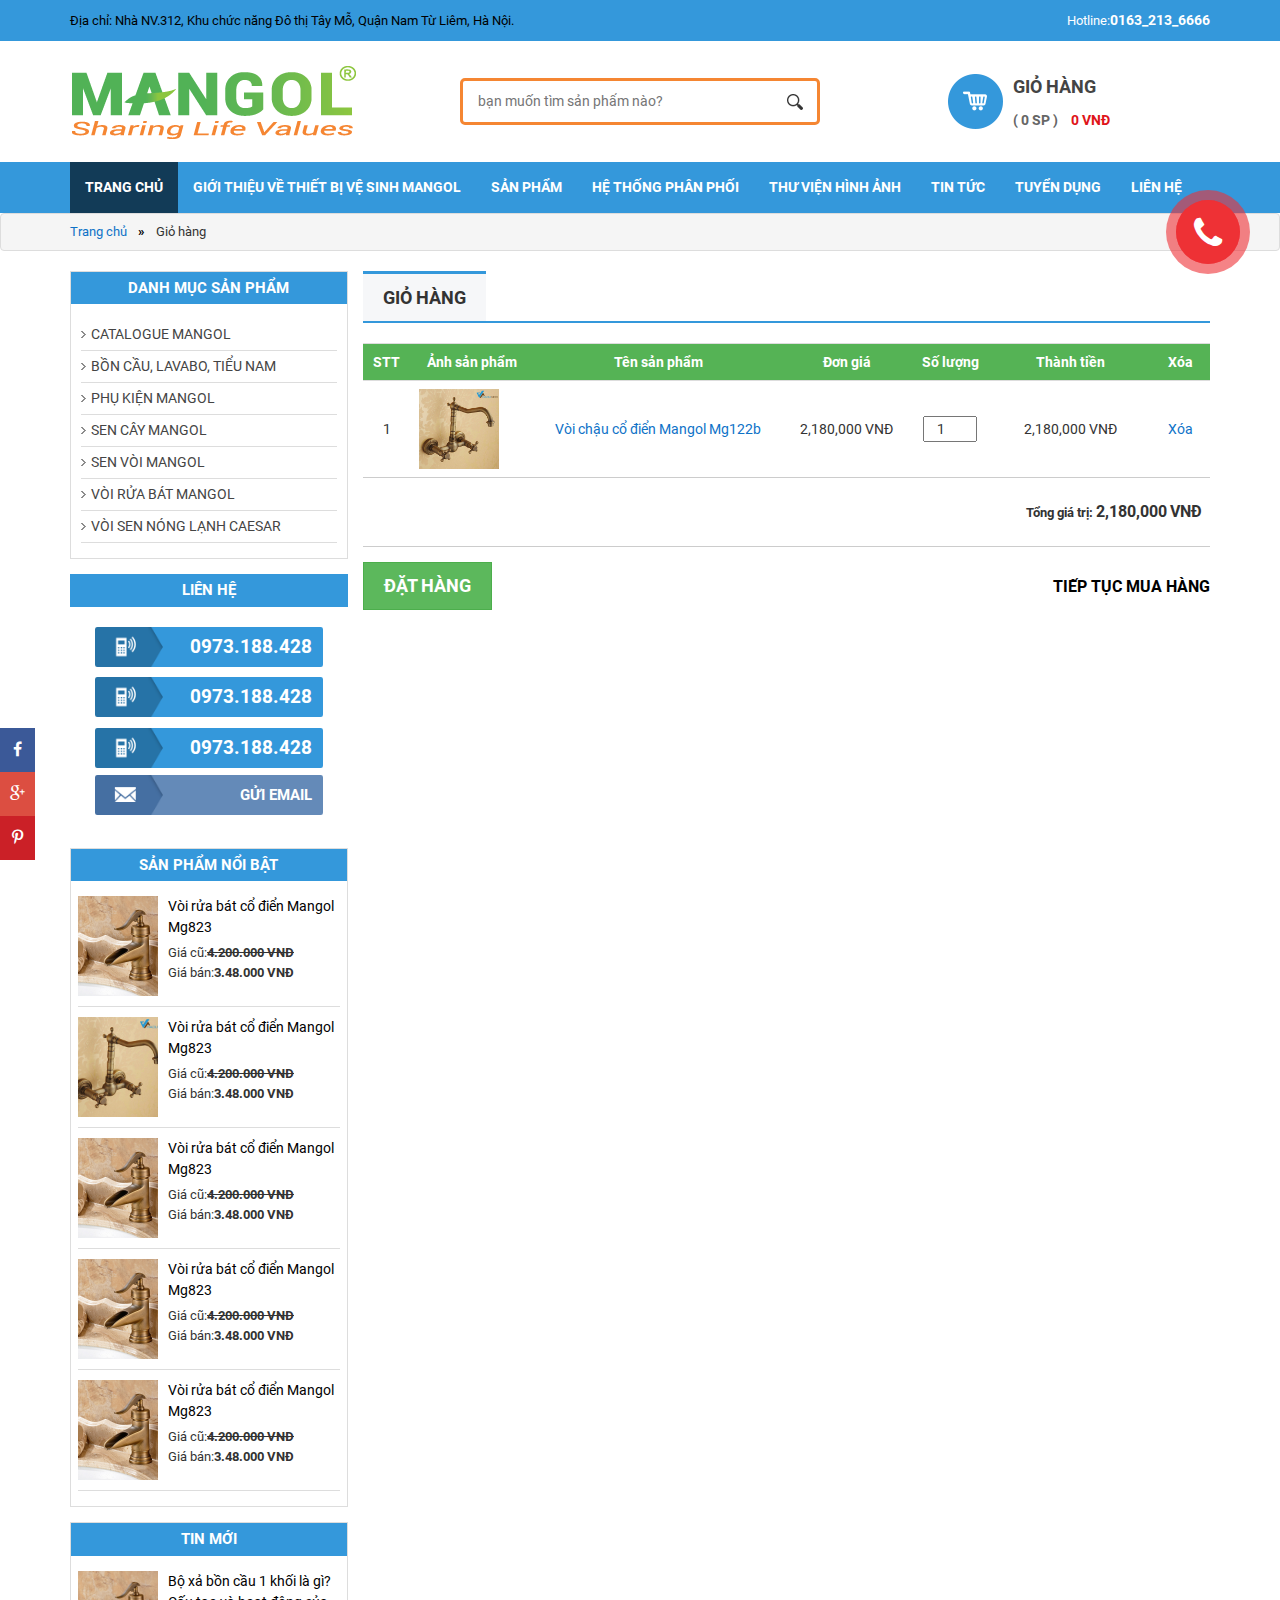
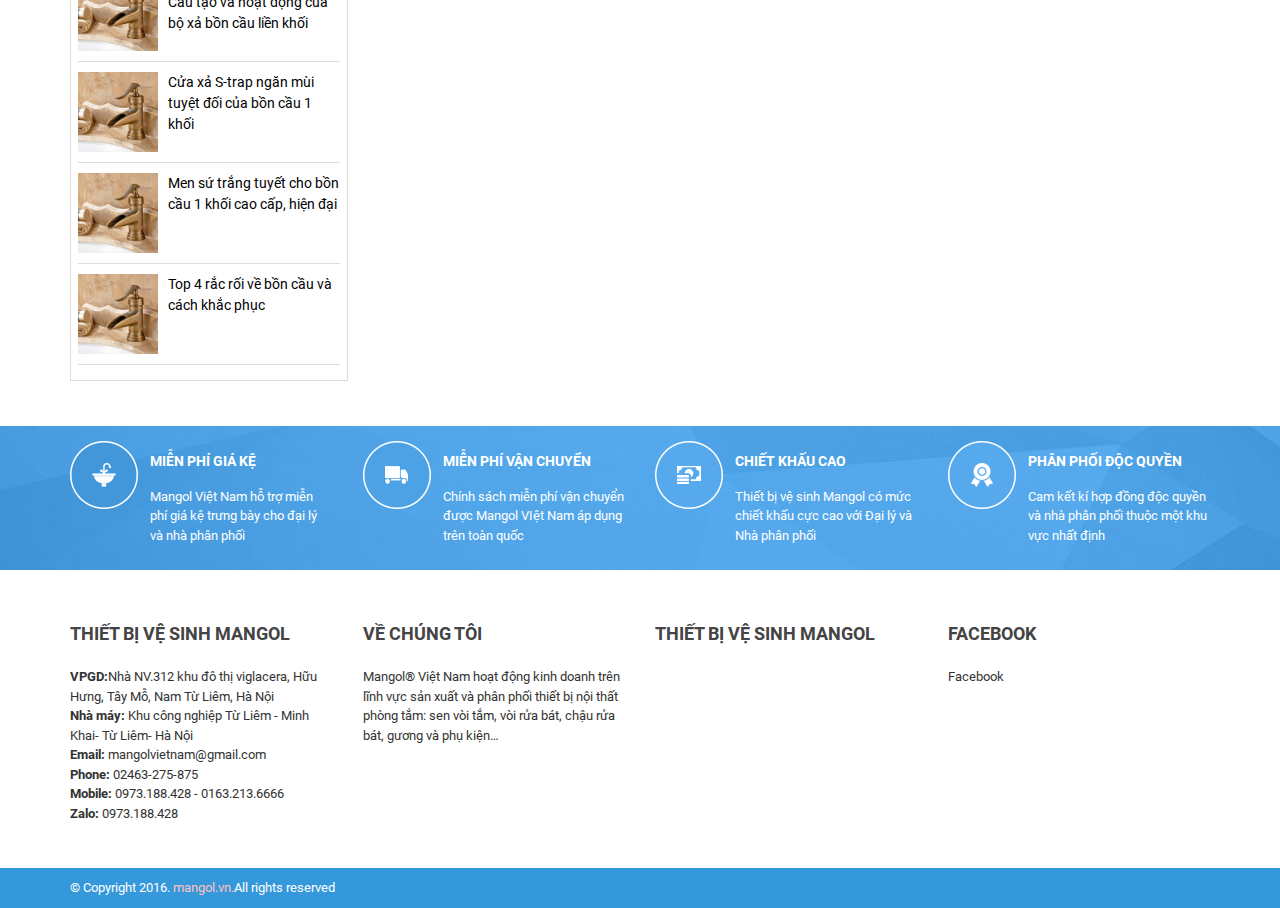
<file: giohang.html>
<!DOCTYPE html>
<html lang="en">
<head>
	<meta charset="UTF-8">
	<meta name="viewport" content="width=device-width">
	<meta http-equiv="Content-Type" content="text/html; charset=utf-8" />
	<title>Giỏ hàng</title>

	<link rel="stylesheet" type="text/css" href="theme/css/bootstrap.min.css">
	<link rel="stylesheet" type="text/css" href="theme/css/font-awesome.css">
	<link href="theme/css/animate.css" type="text/css" rel="stylesheet" />
	<link href="theme/css/nivo-slider.css" type="text/css" rel="stylesheet" />

	<link rel="stylesheet" type="text/css" href="theme/css/slick.css">
	<link rel="stylesheet" type="text/css" href="theme/css/slick-theme.css">

	<link href="theme/zoom/cloudzoom.css" type="text/css" rel="stylesheet" />
	<link href="theme/fancybox/jquery.fancybox.css" type="text/css" rel="stylesheet" />
	<link href="theme/fancybox/helpers/jquery.fancybox-thumbs.css" type="text/css" rel="stylesheet"/>
    <link rel="stylesheet" type="text/css" href="theme/css/animate.css">

	<link rel="stylesheet" type="text/css" href="theme/css/reset.css">
	<link rel="stylesheet" type="text/css" href="theme/scss/style.css">
    

</head>
<body>
<header>
	<div class="head-t">
		<div class="container">
			<div class="add">
				<p>Địa chỉ: Nhà NV.312, Khu chức năng Đô thị Tây Mỗ, Quận Nam Từ Liêm, Hà Nội.</p>
			</div>
			<div class="hotline">
				<a href="tel:1632136666">Hotline:<span>0163_213_6666</span></a>
			</div>
		</div>
	</div>
	<div class="head-b">
		<div class="container">
			<div class="row row-ibl mid">
				<div class="col-lg-4 col-md-4 col-sm-12 col-xs-12">
					<div class="logo">
						<a href="#" title="">
							<img src="theme/images/logo.png" class="img-responsive" title="" alt="">
						</a>
					</div>
				</div>
				<div class="col-lg-5 col-md-5 col-sm-12 col-xs-12">
					<form class="search-form">
						<input type="text" name="" placeholder="bạn muốn tìm sản phẩm nào?">
						<input type="submit" name="" value="">
					</form>
				</div>
				<div class="col-lg-3 col-md-3 col-sm-12 col-xs-12">
					<div class="shop-cart">
						<div class="cart">
							<p>Giỏ hàng</p>
							<div class="num">
								<a href="#" class="num-pr" >( 0 SP )</a>
								<a href="#" class="tong-tien">0 VNĐ</a>
							</div>
						</div>
					</div>
				</div>
			</div>
		</div>
	</div>
	<div class="main-bar">
		<div class="container">
            <button class="menu-btn nav-open hidden-lg hidden-md" type="button">
                <i class="fa fa-bars"></i>
            </button>
	        <nav class="main-nav">
	            <ul>
	                <li><a href="#" class="smooth active" title="">trang chủ</a></li>
	                <li><a href="#" class="smooth" title="">giới thiệu về thiết bị vệ sinh mangol</a></li>
	                <li><a href="#" class="smooth" title="">sản phẩm</a>
			            <ul>
			                <li><a href="#" class="smooth" title="">Catalogue MANGOL</a></li>
			                <li><a href="#" class="smooth" title="">Bồn Cầu , Lavabo , Tiểu nam</a></li>
			                <li><a href="#" class="smooth" title="">Sen cây Mangol</a></li>
			                <li><a href="#" class="smooth" title="">Sen vòi Mangol</a></li>
			                <li><a href="#" class="smooth" title="">Vòi sen tăng áp Mangol</a></li>
			                <li><a href="#" class="smooth" title="">Vòi rửa bát Mangol</a></li>
			                <li><a href="#" class="smooth" title="">Phụ kiện Mangol</a></li>
			            </ul>
	                </li>
	                <li><a href="#" class="smooth" title="">hệ thống phân phối</a></li>
	                <li><a href="#" class="smooth" title="">thư viện hình ảnh</a></li>
	                <li><a href="#" class="smooth" title="">tin tức</a></li>
	                <li><a href="#" class="smooth" title="">tuyển dụng</a></li>
	                <li><a href="#" class="smooth" title="">liên hệ</a></li>
	            </ul>
	        </nav>        
		</div>
	</div>
</header>
<div class="breadcrumb">
	<div class="container">
	    <ul class="" itemscope="" itemtype="http://schema.org/BreadcrumbList">
	        <li itemprop="itemListElement" itemscope="" itemtype="http://schema.org/ListItem">
	            <a itemprop="item" href="#">
	               <span>Trang chủ</span>
	            </a>
	            <span class="label">  »  </span>
	            <meta itemprop="position" content="1">
	        </li>
	        <li itemprop="itemListElement" itemscope="" itemtype="http://schema.org/ListItem">
	            <a itemprop="item" href="#">
	                <span itemprop="name">Giỏ hàng</span>
	            </a>
	            <meta itemprop="position" content="2">
	        </li>	
	    </ul>		
	</div>
</div>
<div class="main">
	<div class="container">
		<div class="row">
			<div class="col-md-3 col-sm-12 col-xs-12 pad-r-0">
				<div class="main-left">
					<div class="box">
						<h3 class="title">Danh mục sản phẩm</h3>
						<div class="nav-box">
							<ul>
								<li><a href="#" title="" class="smooth">Catalogue MANGOL</a></li>
								<li><a href="#" title="" class="smooth">bồn cầu, lavabo, tiểu nam</a></li>
								<li><a href="#" title="" class="smooth">phụ kiện mangol</a></li>
								<li><a href="#" title="" class="smooth">sen cây mangol</a></li>
								<li><a href="#" title="" class="smooth">sen vòi mangol</a></li>
								<li><a href="#" title="" class="smooth">vòi rửa bát mangol</a></li>
								<li><a href="#" title="" class="smooth">vòi sen nóng lạnh caesar</a></li>
							</ul>
						</div>
					</div>
					<div class="box v1">
						<h3 class="title">liên hệ</h3>
						<div class="nav-lienhe">
							<ul>
								<li><a href="tel:0973188428" title="" class="smooth">0973.188.428</a></li>
								<li><a href="tel:0973188428" title="" class="smooth">0973.188.428</a></li>
								<li><a href="tel:0973188428" title="" class="smooth">0973.188.428</a></li>
								<li><a href="mailto:nguyentrungquy96@gmail.com" title="" class="smooth v1">gửi email</a></li>
							</ul>
						</div>
					</div>
					<div class="box">
						<h3 class="title">sản phẩm nổi bật</h3>
						<div class="sp">
							<div class="item clearfix">
		                        <a href="#" class="img hv-scale" title="">
		                            <img src="theme/images/img-box1.jpg" class="img-responsive" title="" alt="">
		                        </a>
		                        <div class="ct">
		                            <a href="#" title="" class="title-i">Vòi rửa bát cổ điển Mangol Mg823</a>
		                            <div class="price">
		                                <p>Giá cũ:<b>4.200.000 VNĐ</b></p>
		                                <p>Giá bán:<b>3.48.000 VNĐ</b></p>
		                            </div>
		                        </div>
							</div>
							<div class="item clearfix">
		                        <a href="#" class="img hv-scale" title="">
		                            <img src="theme/images/img-box2.jpg" class="img-responsive" title="" alt="">
		                        </a>
		                        <div class="ct">
		                            <a href="#" title="" class="title-i">Vòi rửa bát cổ điển Mangol Mg823</a>
		                            <div class="price">
		                                <p>Giá cũ:<b>4.200.000 VNĐ</b></p>
		                                <p>Giá bán:<b>3.48.000 VNĐ</b></p>
		                            </div>
		                        </div>
							</div>
							<div class="item clearfix">
		                        <a href="#" class="img hv-scale" title="">
		                            <img src="theme/images/img-box1.jpg" class="img-responsive" title="" alt="">
		                        </a>
		                        <div class="ct">
		                            <a href="#" title="" class="title-i">Vòi rửa bát cổ điển Mangol Mg823</a>
		                            <div class="price">
		                                <p>Giá cũ:<b>4.200.000 VNĐ</b></p>
		                                <p>Giá bán:<b>3.48.000 VNĐ</b></p>
		                            </div>
		                        </div>
							</div>
							<div class="item clearfix">
		                        <a href="#" class="img hv-scale" title="">
		                            <img src="theme/images/img-box1.jpg" class="img-responsive" title="" alt="">
		                        </a>
		                        <div class="ct">
		                            <a href="#" title="" class="title-i">Vòi rửa bát cổ điển Mangol Mg823</a>
		                            <div class="price">
		                                <p>Giá cũ:<b>4.200.000 VNĐ</b></p>
		                                <p>Giá bán:<b>3.48.000 VNĐ</b></p>
		                            </div>
		                        </div>
							</div>
							<div class="item clearfix">
		                        <a href="#" class="img hv-scale" title="">
		                            <img src="theme/images/img-box1.jpg" class="img-responsive" title="" alt="">
		                        </a>
		                        <div class="ct">
		                            <a href="#" title="" class="title-i">Vòi rửa bát cổ điển Mangol Mg823</a>
		                            <div class="price">
		                                <p>Giá cũ:<b>4.200.000 VNĐ</b></p>
		                                <p>Giá bán:<b>3.48.000 VNĐ</b></p>
		                            </div>
		                        </div>
							</div>

						</div>
					</div>
					<div class="box">
						<h3 class="title">tin mới</h3>
						<div class="sp">
							<div class="item v1 clearfix">
		                        <a href="#" class="img hv-scale" title="">
		                            <img src="theme/images/img-box1.jpg" class="img-responsive" title="" alt="">
		                        </a>
		                        <div class="ct">
		                            <a href="#" title="" class="title-i">Bộ xả bồn cầu 1 khối là gì? Cấu tạo và hoạt động của bộ xả bồn cầu liền khối</a>
		                        </div>
							</div>
							<div class="item v1 clearfix">
		                        <a href="#" class="img hv-scale" title="">
		                            <img src="theme/images/img-box1.jpg" class="img-responsive" title="" alt="">
		                        </a>
		                        <div class="ct">
		                            <a href="#" title="" class="title-i">Cửa xả S-trap ngăn mùi tuyệt đối của bồn cầu 1 khối</a>
		                        </div>
							</div>
							<div class="item v1 clearfix">
		                        <a href="#" class="img hv-scale" title="">
		                            <img src="theme/images/img-box1.jpg" class="img-responsive" title="" alt="">
		                        </a>
		                        <div class="ct">
		                            <a href="#" title="" class="title-i">Men sứ trắng tuyết cho bồn cầu 1 khối cao cấp, hiện đại</a>
		                        </div>
							</div>
							<div class="item v1 clearfix">
		                        <a href="#" class="img hv-scale" title="">
		                            <img src="theme/images/img-box1.jpg" class="img-responsive" title="" alt="">
		                        </a>
		                        <div class="ct">
		                            <a href="#" title="" class="title-i">Top 4 rắc rối về bồn cầu và cách khắc phục</a>
		                        </div>
							</div>
							
						</div>
					</div>
					
				</div>
			</div>
			<div class="col-md-9 col-sm-12 col-xs-12">
				<div class="main-right">
					<div class="tieude-sp">
						<h1 class="name-sp"><a href="#" title="">Giỏ hàng</a></h1>
					</div>
					<div class="table-responsive">
                        <table class="table table-cart" width="100%" cellspacing="1" cellpadding="0" border="0" bgcolor="#dedede">
                        	<tbody>
                        		<tr>
                        			<th>STT</th>
                        			<th>Ảnh sản phẩm</th>
                        			<th>Tên sản phẩm</th>
                        			<th>Đơn giá</th>
                        			<th>Số lượng</th>
                        			<th>Thành tiền</th>
                        			<th>Xóa</th>
                        		</tr>
                        		<tr>
                        			<td>1</td>
                        			<td><img src="theme/images/img-box2.jpg" class="img-responsive" title="" alt=""></td>
                        			<td><a href="#" title="">Vòi chậu cổ điển Mangol Mg122b</a></td>
                        			<td>2,180,000 VNĐ</td>
                        			<td><input type="text" name="" value="1" size="1"></td>
                        			<td>2,180,000 VNĐ</td>
                        			<td><a href="#" title="">Xóa</a></td>
                        		</tr>
                        		<tr>
                        			<td></td>
                        			<td></td>
                        			<td></td>
                        			<td></td>
                        			<td></td>
                        			<td colspan="5">
                        				<p class="cart-total">
                        					<span class="v1">Tổng giá trị: </span>
                        					<span> 2,180,000</span>
                        					<span>VNĐ</span>
                        				</p>
                        			</td>
                        		</tr>
                        	</tbody>
                        </table>
					</div>
					<div class="muahang">
						<a href="#" class="btn btn-success" title="">đặt hàng</a>
						<a href="#" class="continue" title="">tiếp tục mua hàng</a>
						<div class="clearfix"></div>
					</div>
                        <script>(function(d, s, id) {
                          var js, fjs = d.getElementsByTagName(s)[0];
                          if (d.getElementById(id)) return;
                          js = d.createElement(s); js.id = id;
                          js.src = 'https://connect.facebook.net/vi_VN/sdk.js#xfbml=1&version=v3.0';
                          fjs.parentNode.insertBefore(js, fjs);
                        }(document, 'script', 'facebook-jssdk'));</script>
                        <div class="fb-like" data-href="https://.facebook.com" data-layout="button" data-action="like" data-size="small" data-show-faces="false" data-share="true"></div>

                        <script>(function(d, s, id) {
                          var js, fjs = d.getElementsByTagName(s)[0];
                          if (d.getElementById(id)) return;
                          js = d.createElement(s); js.id = id;
                          js.src = 'https://connect.facebook.net/vi_VN/sdk.js#xfbml=1&version=v3.0';
                          fjs.parentNode.insertBefore(js, fjs);
                        }(document, 'script', 'facebook-jssdk'));</script>
                        <div class="fb-comments" data-href="https://facebook.com" data-width="100%" data-numposts="1"></div>
				</div>
			</div>
		</div>
	</div>
</div>

<!-- footer -->
<div class="service">
	<div class="container">
		<div class="row">
			<div class="col-md-3 col-sm-6 col-xs-12">
				<div class="item">
					<div class="text">
						<p>miễn phí giá kệ</p>
						<p>Mangol Việt Nam hỗ trợ miễn phí giá kệ trưng bày cho đại lý và nhà phân phối</p>
					</div>
				</div>
			</div>
			<div class="col-md-3 col-sm-6 col-xs-12">
				<div class="item v1">
					<div class="text">
						<p>miễn phí vận chuyển</p>
						<p>Chính sách miễn phí vận chuyển được Mangol VIệt Nam áp dụng trên toàn quốc</p>
					</div>
				</div>
			</div>
			<div class="col-md-3 col-sm-6 col-xs-12">
				<div class="item v2">
					<div class="text">
						<p>Chiết khấu cao</p>
						<p>Thiết bị vệ sinh Mangol có mức chiết khấu cực cao với Đại lý và Nhà phân phối</p>
					</div>
				</div>
			</div>
			<div class="col-md-3 col-sm-6 col-xs-12">
				<div class="item v3">
					<div class="text">
						<p>Phân phối độc quyền</p>
						<p>Cam kết kí hợp đồng độc quyền và nhà phân phối thuộc một khu vực nhất định</p>
					</div>
				</div>
			</div>

		</div>
	</div>
</div>
<footer>
	<div class="footer-top">
		<div class="container">
			<div class="row">
				<div class="col-md-3 col-sm-6 col-xs-12">
					<h3 class="title-f">Thiết bị vệ sinh Mangol</h3>
					<div class="noidung">
						<p><b>VPGD:</b>Nhà NV.312 khu đô thị viglacera, Hữu Hưng, Tây Mỗ, Nam Từ Liêm, Hà Nội</p>
						<p><b>Nhà máy: </b>Khu công nghiệp Từ Liêm - Minh Khai- Từ Liêm- Hà Nội</p>
						<p><b>Email: </b><a href="mailto:mangolvietnam@gmail.com">mangolvietnam@gmail.com</a></p>
						<p><b>Phone: </b><a href="tel:02463275875">02463-275-875</a></p>
						<p><b>Mobile: </b><a href="tel:02463275875">0973.188.428 - 0163.213.6666</a></p>
						<p><b>Zalo: </b><a href="tel:02463275875">0973.188.428</a></p>
					</div>
				</div>
				<div class="col-md-3 col-sm-6 col-xs-12">
					<h3 class="title-f">Về chúng tôi</h3>
					<div class="s-content">
						Mangol® Việt Nam hoạt động kinh doanh trên lĩnh vực sản xuất và phân phối thiết bị nội thất phòng tắm: sen vòi tắm, vòi rửa bát, chậu rửa bát, gương và phụ kiện…
					</div>
				</div>
				<div class="col-md-3 col-sm-12 col-xs-12">
					<h3 class="title-f">thiết bị vệ sinh mangol</h3>
					<iframe width="100%" height="auto" src="https://www.youtube.com/embed/iJP465wRjlM" frameborder="0" allow="autoplay; encrypted-media" allowfullscreen></iframe>
				</div>
				<div class="col-md-3 col-sm-6 col-xs-12">
					<h3 class="title-f">facebook</h3>
	                <div class="face">
	                        <div id="fb-root"></div>
	                        <script>(function(d, s, id) {
	                          var js, fjs = d.getElementsByTagName(s)[0];
	                          if (d.getElementById(id)) return;
	                          js = d.createElement(s); js.id = id;
	                          js.src = 'https://connect.facebook.net/vi_VN/sdk.js#xfbml=1&version=v3.1';
	                          fjs.parentNode.insertBefore(js, fjs);
	                        }(document, 'script', 'facebook-jssdk'));</script>
	                        <div class="fb-page" data-href="https://www.facebook.com/facebook" data-tabs="timeline" data-width="254" data-height="290" data-small-header="false" data-adapt-container-width="true" data-hide-cover="false" data-show-facepile="true"><blockquote cite="https://www.facebook.com/facebook" class="fb-xfbml-parse-ignore"><a href="https://www.facebook.com/facebook">Facebook</a></blockquote></div>
	                </div>
				</div>

			</div>
		</div>	
	</div>
	<div class="copy-right text-left">
		<div class="container">
			© Copyright 2016. <a href="#" title="">mangol.vn.</a>All rights reserved
		</div>
	</div>
</footer>
<a href="tel:123456789" title="" class="btn-call">
	<span><i class="fa fa-phone"></i></span>
</a>
<div class="fix-left">
	<a href="#" title="" class="smooth v1">
		<i class="fa fa-facebook" aria-hidden="true"></i>
	</a>
	<a href="#" title="" class="smooth v2">
		<i class="fa fa-google-plus" aria-hidden="true"></i>
	</a>
	<a href="#" title="" class="smooth v3">
		<i class="fa fa-pinterest-p" aria-hidden="true"></i>
	</a>
</div>

<script  src="theme/js/jquery-2.2.1.min.js" defer=""></script>
<script  src="theme/js/bootstrap.min.js" defer=""></script>
<script  src="theme/js/slick.js" defer=""></script>
<script src="theme/js/wow.js" defer></script>
<script  src="theme/js/slick.min.js" defer=""></script>
<script  src="theme/js/script.js" defer=""></script>

</body>
</htmli
</file>
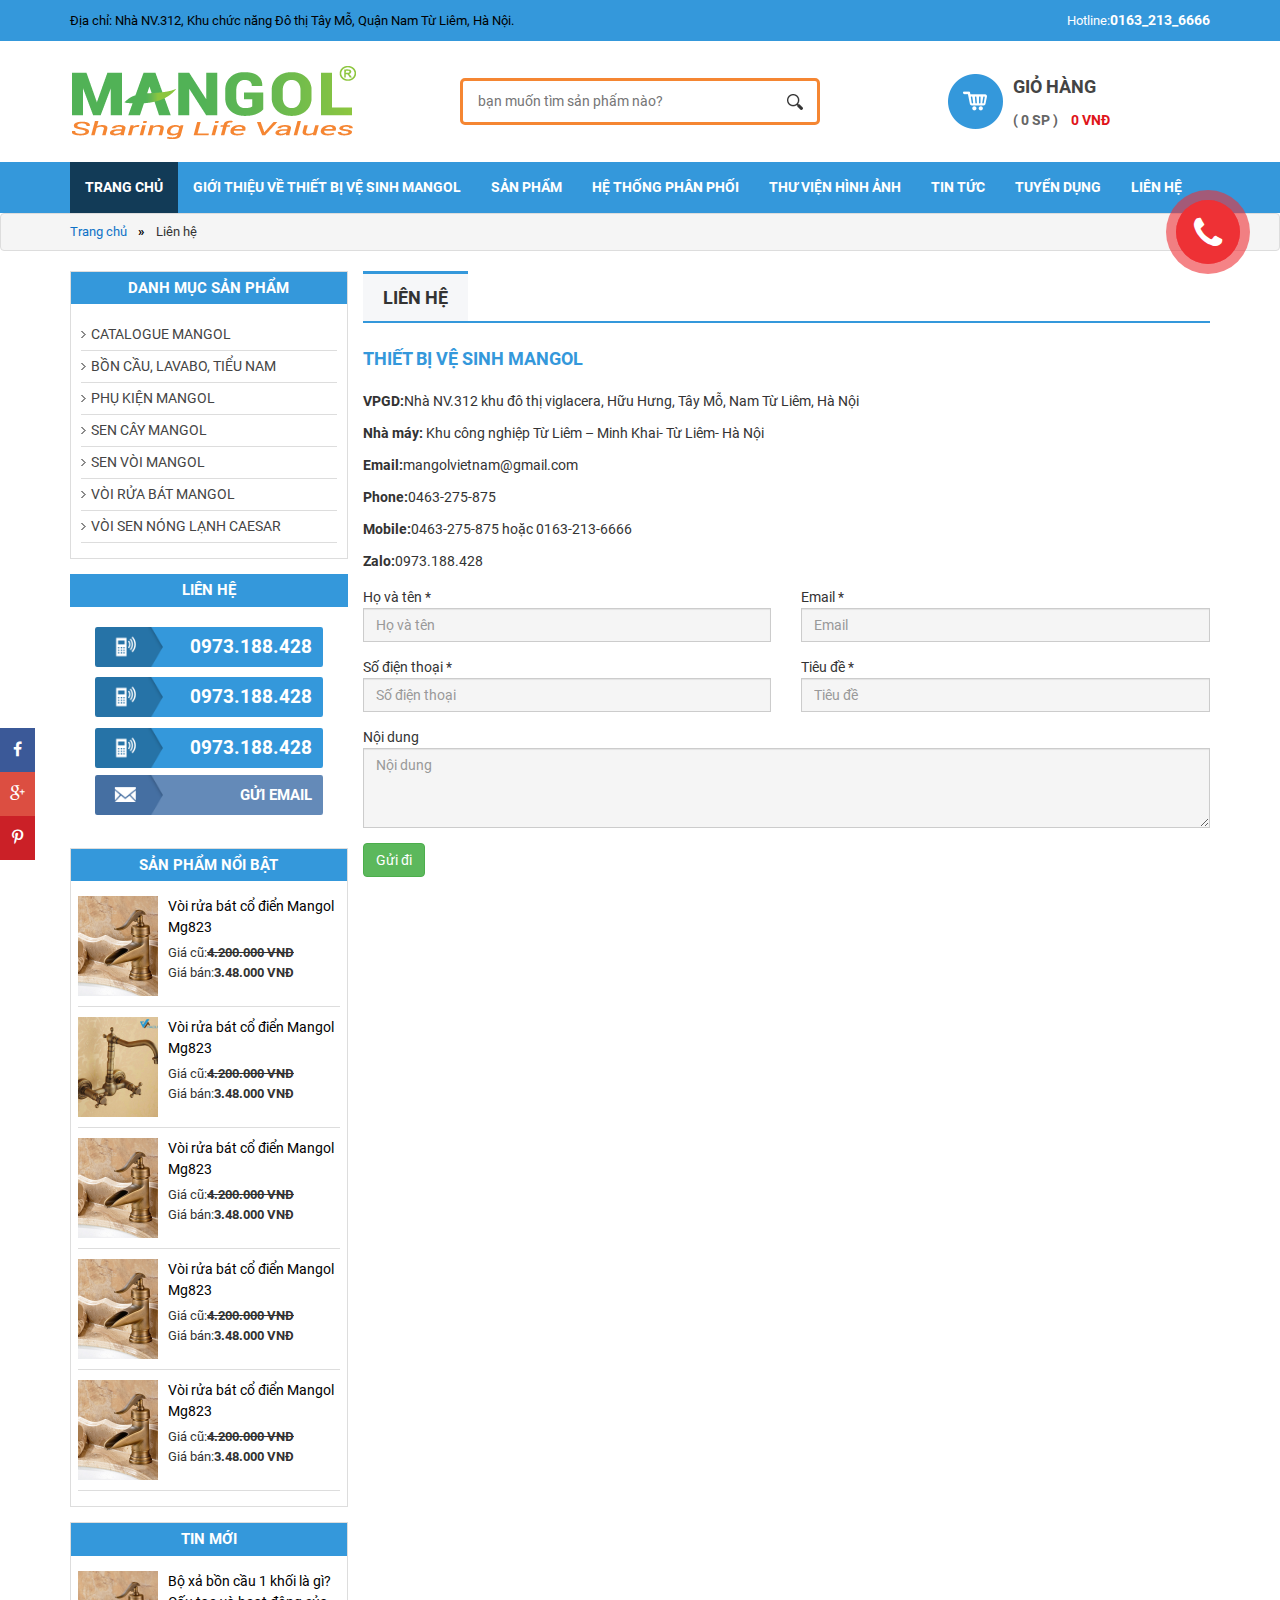
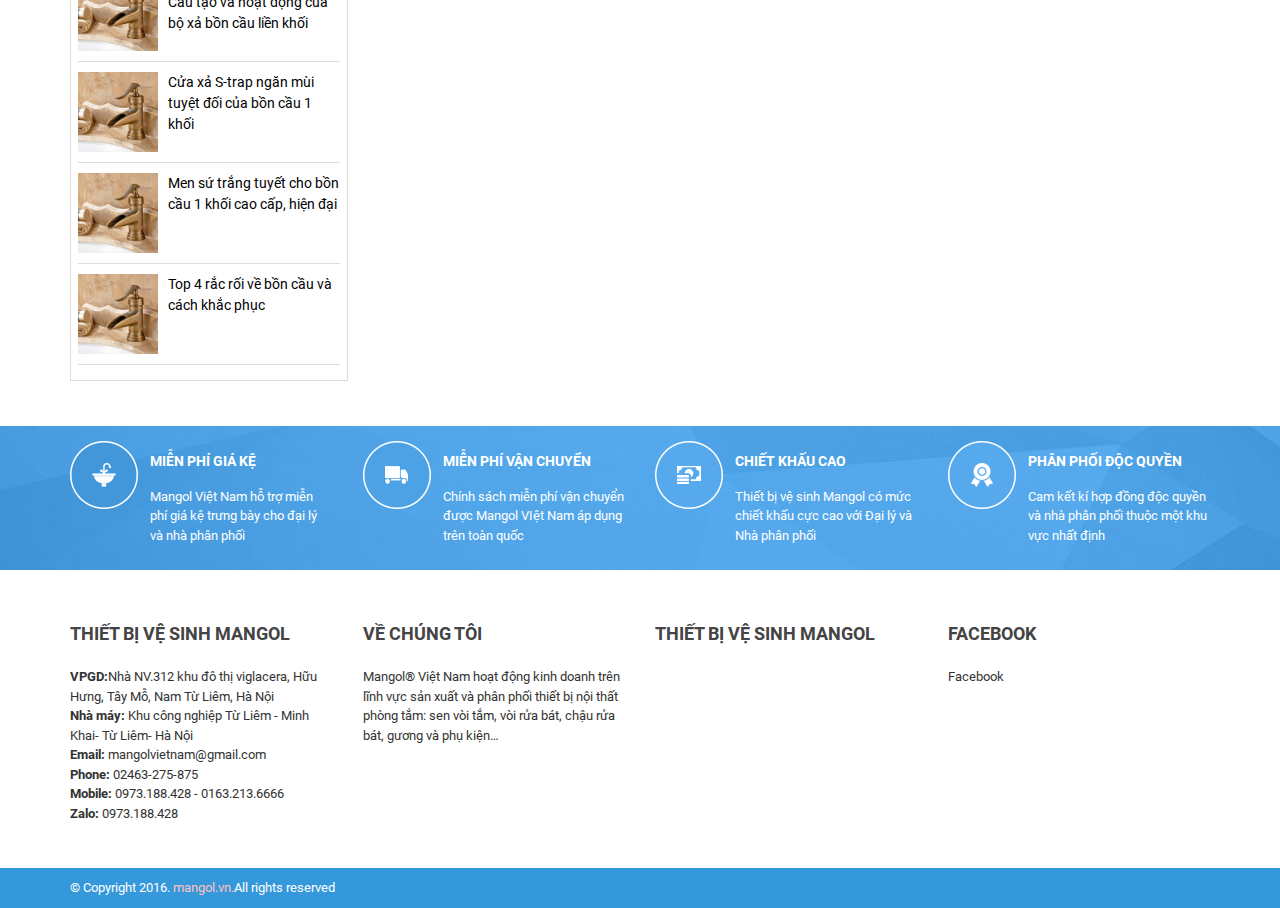
<file: lienhe.html>
<!DOCTYPE html>
<html lang="en">
<head>
	<meta charset="UTF-8">
	<meta name="viewport" content="width=device-width">
	<meta http-equiv="Content-Type" content="text/html; charset=utf-8" />
	<title>Liên hệ</title>

	<link rel="stylesheet" type="text/css" href="theme/css/bootstrap.min.css">
	<link rel="stylesheet" type="text/css" href="theme/css/font-awesome.css">
	<link href="theme/css/animate.css" type="text/css" rel="stylesheet" />
	<link href="theme/css/nivo-slider.css" type="text/css" rel="stylesheet" />

	<link rel="stylesheet" type="text/css" href="theme/css/slick.css">
	<link rel="stylesheet" type="text/css" href="theme/css/slick-theme.css">

	<link href="theme/zoom/cloudzoom.css" type="text/css" rel="stylesheet" />
	<link href="theme/fancybox/jquery.fancybox.css" type="text/css" rel="stylesheet" />
	<link href="theme/fancybox/helpers/jquery.fancybox-thumbs.css" type="text/css" rel="stylesheet"/>
    <link rel="stylesheet" type="text/css" href="theme/css/animate.css">

	<link rel="stylesheet" type="text/css" href="theme/css/reset.css">
	<link rel="stylesheet" type="text/css" href="theme/scss/style.css">
    

</head>
<body>
<header>
	<div class="head-t">
		<div class="container">
			<div class="add">
				<p>Địa chỉ: Nhà NV.312, Khu chức năng Đô thị Tây Mỗ, Quận Nam Từ Liêm, Hà Nội.</p>
			</div>
			<div class="hotline">
				<a href="tel:1632136666">Hotline:<span>0163_213_6666</span></a>
			</div>
		</div>
	</div>
	<div class="head-b">
		<div class="container">
			<div class="row row-ibl mid">
				<div class="col-lg-4 col-md-4 col-sm-12 col-xs-12">
					<div class="logo">
						<a href="#" title="">
							<img src="theme/images/logo.png" class="img-responsive" title="" alt="">
						</a>
					</div>
				</div>
				<div class="col-lg-5 col-md-5 col-sm-12 col-xs-12">
					<form class="search-form">
						<input type="text" name="" placeholder="bạn muốn tìm sản phẩm nào?">
						<input type="submit" name="" value="">
					</form>
				</div>
				<div class="col-lg-3 col-md-3 col-sm-12 col-xs-12">
					<div class="shop-cart">
						<div class="cart">
							<p>Giỏ hàng</p>
							<div class="num">
								<a href="#" class="num-pr" >( 0 SP )</a>
								<a href="#" class="tong-tien">0 VNĐ</a>
							</div>
						</div>
					</div>
				</div>
			</div>
		</div>
	</div>
	<div class="main-bar">
		<div class="container">
            <button class="menu-btn nav-open hidden-lg hidden-md" type="button">
                <i class="fa fa-bars"></i>
            </button>
	        <nav class="main-nav">
	            <ul>
	                <li><a href="#" class="smooth active" title="">trang chủ</a></li>
	                <li><a href="#" class="smooth" title="">giới thiệu về thiết bị vệ sinh mangol</a></li>
	                <li><a href="#" class="smooth" title="">sản phẩm</a>
			            <ul>
			                <li><a href="#" class="smooth" title="">Catalogue MANGOL</a></li>
			                <li><a href="#" class="smooth" title="">Bồn Cầu , Lavabo , Tiểu nam</a></li>
			                <li><a href="#" class="smooth" title="">Sen cây Mangol</a></li>
			                <li><a href="#" class="smooth" title="">Sen vòi Mangol</a></li>
			                <li><a href="#" class="smooth" title="">Vòi sen tăng áp Mangol</a></li>
			                <li><a href="#" class="smooth" title="">Vòi rửa bát Mangol</a></li>
			                <li><a href="#" class="smooth" title="">Phụ kiện Mangol</a></li>
			            </ul>
	                </li>
	                <li><a href="#" class="smooth" title="">hệ thống phân phối</a></li>
	                <li><a href="#" class="smooth" title="">thư viện hình ảnh</a></li>
	                <li><a href="#" class="smooth" title="">tin tức</a></li>
	                <li><a href="#" class="smooth" title="">tuyển dụng</a></li>
	                <li><a href="#" class="smooth" title="">liên hệ</a></li>
	            </ul>
	        </nav>        
		</div>
	</div>
</header>
<div class="breadcrumb">
	<div class="container">
	    <ul class="" itemscope="" itemtype="http://schema.org/BreadcrumbList">
	        <li itemprop="itemListElement" itemscope="" itemtype="http://schema.org/ListItem">
	            <a itemprop="item" href="#">
	               <span>Trang chủ</span>
	            </a>
	            <span class="label">  »  </span>
	            <meta itemprop="position" content="1">
	        </li>
	        <li itemprop="itemListElement" itemscope="" itemtype="http://schema.org/ListItem">
	            <a itemprop="item" href="#">
	                <span itemprop="name">Liên hệ</span>
	            </a>
	            <meta itemprop="position" content="2">
	        </li>	
	    </ul>		
	</div>
</div>
<div class="main">
	<div class="container">
		<div class="row">
			<div class="col-md-3 col-sm-12 col-xs-12 pad-r-0">
				<div class="main-left">
					<div class="box">
						<h3 class="title">Danh mục sản phẩm</h3>
						<div class="nav-box">
							<ul>
								<li><a href="#" title="" class="smooth">Catalogue MANGOL</a></li>
								<li><a href="#" title="" class="smooth">bồn cầu, lavabo, tiểu nam</a></li>
								<li><a href="#" title="" class="smooth">phụ kiện mangol</a></li>
								<li><a href="#" title="" class="smooth">sen cây mangol</a></li>
								<li><a href="#" title="" class="smooth">sen vòi mangol</a></li>
								<li><a href="#" title="" class="smooth">vòi rửa bát mangol</a></li>
								<li><a href="#" title="" class="smooth">vòi sen nóng lạnh caesar</a></li>
							</ul>
						</div>
					</div>
					<div class="box v1">
						<h3 class="title">liên hệ</h3>
						<div class="nav-lienhe">
							<ul>
								<li><a href="tel:0973188428" title="" class="smooth">0973.188.428</a></li>
								<li><a href="tel:0973188428" title="" class="smooth">0973.188.428</a></li>
								<li><a href="tel:0973188428" title="" class="smooth">0973.188.428</a></li>
								<li><a href="mailto:nguyentrungquy96@gmail.com" title="" class="smooth v1">gửi email</a></li>
							</ul>
						</div>
					</div>
					<div class="box">
						<h3 class="title">sản phẩm nổi bật</h3>
						<div class="sp">
							<div class="item clearfix">
		                        <a href="#" class="img hv-scale" title="">
		                            <img src="theme/images/img-box1.jpg" class="img-responsive" title="" alt="">
		                        </a>
		                        <div class="ct">
		                            <a href="#" title="" class="title-i">Vòi rửa bát cổ điển Mangol Mg823</a>
		                            <div class="price">
		                                <p>Giá cũ:<b>4.200.000 VNĐ</b></p>
		                                <p>Giá bán:<b>3.48.000 VNĐ</b></p>
		                            </div>
		                        </div>
							</div>
							<div class="item clearfix">
		                        <a href="#" class="img hv-scale" title="">
		                            <img src="theme/images/img-box2.jpg" class="img-responsive" title="" alt="">
		                        </a>
		                        <div class="ct">
		                            <a href="#" title="" class="title-i">Vòi rửa bát cổ điển Mangol Mg823</a>
		                            <div class="price">
		                                <p>Giá cũ:<b>4.200.000 VNĐ</b></p>
		                                <p>Giá bán:<b>3.48.000 VNĐ</b></p>
		                            </div>
		                        </div>
							</div>
							<div class="item clearfix">
		                        <a href="#" class="img hv-scale" title="">
		                            <img src="theme/images/img-box1.jpg" class="img-responsive" title="" alt="">
		                        </a>
		                        <div class="ct">
		                            <a href="#" title="" class="title-i">Vòi rửa bát cổ điển Mangol Mg823</a>
		                            <div class="price">
		                                <p>Giá cũ:<b>4.200.000 VNĐ</b></p>
		                                <p>Giá bán:<b>3.48.000 VNĐ</b></p>
		                            </div>
		                        </div>
							</div>
							<div class="item clearfix">
		                        <a href="#" class="img hv-scale" title="">
		                            <img src="theme/images/img-box1.jpg" class="img-responsive" title="" alt="">
		                        </a>
		                        <div class="ct">
		                            <a href="#" title="" class="title-i">Vòi rửa bát cổ điển Mangol Mg823</a>
		                            <div class="price">
		                                <p>Giá cũ:<b>4.200.000 VNĐ</b></p>
		                                <p>Giá bán:<b>3.48.000 VNĐ</b></p>
		                            </div>
		                        </div>
							</div>
							<div class="item clearfix">
		                        <a href="#" class="img hv-scale" title="">
		                            <img src="theme/images/img-box1.jpg" class="img-responsive" title="" alt="">
		                        </a>
		                        <div class="ct">
		                            <a href="#" title="" class="title-i">Vòi rửa bát cổ điển Mangol Mg823</a>
		                            <div class="price">
		                                <p>Giá cũ:<b>4.200.000 VNĐ</b></p>
		                                <p>Giá bán:<b>3.48.000 VNĐ</b></p>
		                            </div>
		                        </div>
							</div>

						</div>
					</div>
					<div class="box">
						<h3 class="title">tin mới</h3>
						<div class="sp">
							<div class="item v1 clearfix">
		                        <a href="#" class="img hv-scale" title="">
		                            <img src="theme/images/img-box1.jpg" class="img-responsive" title="" alt="">
		                        </a>
		                        <div class="ct">
		                            <a href="#" title="" class="title-i">Bộ xả bồn cầu 1 khối là gì? Cấu tạo và hoạt động của bộ xả bồn cầu liền khối</a>
		                        </div>
							</div>
							<div class="item v1 clearfix">
		                        <a href="#" class="img hv-scale" title="">
		                            <img src="theme/images/img-box1.jpg" class="img-responsive" title="" alt="">
		                        </a>
		                        <div class="ct">
		                            <a href="#" title="" class="title-i">Cửa xả S-trap ngăn mùi tuyệt đối của bồn cầu 1 khối</a>
		                        </div>
							</div>
							<div class="item v1 clearfix">
		                        <a href="#" class="img hv-scale" title="">
		                            <img src="theme/images/img-box1.jpg" class="img-responsive" title="" alt="">
		                        </a>
		                        <div class="ct">
		                            <a href="#" title="" class="title-i">Men sứ trắng tuyết cho bồn cầu 1 khối cao cấp, hiện đại</a>
		                        </div>
							</div>
							<div class="item v1 clearfix">
		                        <a href="#" class="img hv-scale" title="">
		                            <img src="theme/images/img-box1.jpg" class="img-responsive" title="" alt="">
		                        </a>
		                        <div class="ct">
		                            <a href="#" title="" class="title-i">Top 4 rắc rối về bồn cầu và cách khắc phục</a>
		                        </div>
							</div>
							
						</div>
					</div>
					
				</div>
			</div>
			<div class="col-md-9 col-sm-12 col-xs-12">
				<div class="main-right">
					<div class="tieude-sp">
						<h3 class="name-sp"><a href="#" title="">Liên hệ</a></h3>
					</div>
					<div class="contact">
						<h1 class="title-c">thiết bị vệ sinh Mangol</h1>
						<p><b>VPGD:</b>Nhà NV.312 khu đô thị viglacera, Hữu Hưng, Tây Mỗ, Nam Từ Liêm, Hà Nội</p>
						<p><b>Nhà máy:</b> Khu công nghiệp Từ Liêm – Minh Khai- Từ Liêm- Hà Nội</p>
						<a href="mailto:mangolvietnam@gmail.com" title=""><b>Email:</b>mangolvietnam@gmail.com</a><br>
						<a href="tel:0463-275-875" title=""><b>Phone:</b>0463-275-875</a><br>
						<a href="tel:0463-275-875" title=""><b>Mobile:</b>0463-275-875 hoặc 0163-213-6666</a><br>
						<a href="tel:0463-275-875" title=""><b>Zalo:</b>0973.188.428</a>
					</div>
	                <form action="" class="form-contact">
	                    <div class="row">                       
	                        <div class="col-md-6 col-sm-6 col-xs-12">
	                            <div class="form-group">
	                                <label for="">Họ và tên *</label>
	                                <input type="text" class="form-control" placeholder="Họ và tên" name="">
	                            </div>                            
	                        </div>
	                        <div class="col-md-6 col-sm-6 col-xs-12">
	                            <div class="form-group">
	                                <label for="">Email *</label>
	                                <input type="text" class="form-control" placeholder="Email" name="">
	                            </div>                            
	                        </div>
	                        <div class="col-md-6 col-sm-6 col-xs-12">
	                            <div class="form-group">
	                                <label for="">Số điện thoại *</label>
	                                <input type="text" class="form-control" placeholder="Số điện thoại" name="">
	                            </div>                            
	                        </div>
	                        <div class="col-md-6 col-sm-6 col-xs-12">
	                            <div class="form-group">
	                                <label for="">Tiêu đề *</label>
	                                <input type="text" class="form-control" placeholder="Tiêu đề" name="">
	                            </div>                            
	                        </div>
	                        <div class="col-md-12 col-sm-12 col-xs-12">
	                            <div class="form-group">
	                                <label for="">Nội dung</label>
	                                <textarea rows="2" placeholder="Nội dung" class="form-control"></textarea>
	                            </div>                          
	                        </div>
	                    </div>
	                    <button type="submit" class="btn btn-success">Gửi đi</button>
	                </form>
                    <div class="face">
                        <script>(function(d, s, id) {
                          var js, fjs = d.getElementsByTagName(s)[0];
                          if (d.getElementById(id)) return;
                          js = d.createElement(s); js.id = id;
                          js.src = 'https://connect.facebook.net/vi_VN/sdk.js#xfbml=1&version=v3.0';
                          fjs.parentNode.insertBefore(js, fjs);
                        }(document, 'script', 'facebook-jssdk'));</script>
                        <div class="fb-like" data-href="https://.facebook.com" data-layout="button" data-action="like" data-size="small" data-show-faces="false" data-share="true"></div>

                        <script>(function(d, s, id) {
                          var js, fjs = d.getElementsByTagName(s)[0];
                          if (d.getElementById(id)) return;
                          js = d.createElement(s); js.id = id;
                          js.src = 'https://connect.facebook.net/vi_VN/sdk.js#xfbml=1&version=v3.0';
                          fjs.parentNode.insertBefore(js, fjs);
                        }(document, 'script', 'facebook-jssdk'));</script>
                        <div class="fb-comments" data-href="https://facebook.com" data-width="100%" data-numposts="1"></div>
                    </div>	       
				</div>
			</div>
		</div>
	</div>
</div>

<!-- footer -->
<div class="service">
	<div class="container">
		<div class="row">
			<div class="col-md-3 col-sm-6 col-xs-12">
				<div class="item">
					<div class="text">
						<p>miễn phí giá kệ</p>
						<p>Mangol Việt Nam hỗ trợ miễn phí giá kệ trưng bày cho đại lý và nhà phân phối</p>
					</div>
				</div>
			</div>
			<div class="col-md-3 col-sm-6 col-xs-12">
				<div class="item v1">
					<div class="text">
						<p>miễn phí vận chuyển</p>
						<p>Chính sách miễn phí vận chuyển được Mangol VIệt Nam áp dụng trên toàn quốc</p>
					</div>
				</div>
			</div>
			<div class="col-md-3 col-sm-6 col-xs-12">
				<div class="item v2">
					<div class="text">
						<p>Chiết khấu cao</p>
						<p>Thiết bị vệ sinh Mangol có mức chiết khấu cực cao với Đại lý và Nhà phân phối</p>
					</div>
				</div>
			</div>
			<div class="col-md-3 col-sm-6 col-xs-12">
				<div class="item v3">
					<div class="text">
						<p>Phân phối độc quyền</p>
						<p>Cam kết kí hợp đồng độc quyền và nhà phân phối thuộc một khu vực nhất định</p>
					</div>
				</div>
			</div>

		</div>
	</div>
</div>
<footer>
	<div class="footer-top">
		<div class="container">
			<div class="row">
				<div class="col-md-3 col-sm-6 col-xs-12">
					<h3 class="title-f">Thiết bị vệ sinh Mangol</h3>
					<div class="noidung">
						<p><b>VPGD:</b>Nhà NV.312 khu đô thị viglacera, Hữu Hưng, Tây Mỗ, Nam Từ Liêm, Hà Nội</p>
						<p><b>Nhà máy: </b>Khu công nghiệp Từ Liêm - Minh Khai- Từ Liêm- Hà Nội</p>
						<p><b>Email: </b><a href="mailto:mangolvietnam@gmail.com">mangolvietnam@gmail.com</a></p>
						<p><b>Phone: </b><a href="tel:02463275875">02463-275-875</a></p>
						<p><b>Mobile: </b><a href="tel:02463275875">0973.188.428 - 0163.213.6666</a></p>
						<p><b>Zalo: </b><a href="tel:02463275875">0973.188.428</a></p>
					</div>
				</div>
				<div class="col-md-3 col-sm-6 col-xs-12">
					<h3 class="title-f">Về chúng tôi</h3>
					<div class="s-content">
						Mangol® Việt Nam hoạt động kinh doanh trên lĩnh vực sản xuất và phân phối thiết bị nội thất phòng tắm: sen vòi tắm, vòi rửa bát, chậu rửa bát, gương và phụ kiện…
					</div>
				</div>
				<div class="col-md-3 col-sm-12 col-xs-12">
					<h3 class="title-f">thiết bị vệ sinh mangol</h3>
					<iframe width="100%" height="auto" src="https://www.youtube.com/embed/iJP465wRjlM" frameborder="0" allow="autoplay; encrypted-media" allowfullscreen></iframe>
				</div>
				<div class="col-md-3 col-sm-6 col-xs-12">
					<h3 class="title-f">facebook</h3>
	                <div class="face">
	                        <div id="fb-root"></div>
	                        <script>(function(d, s, id) {
	                          var js, fjs = d.getElementsByTagName(s)[0];
	                          if (d.getElementById(id)) return;
	                          js = d.createElement(s); js.id = id;
	                          js.src = 'https://connect.facebook.net/vi_VN/sdk.js#xfbml=1&version=v3.1';
	                          fjs.parentNode.insertBefore(js, fjs);
	                        }(document, 'script', 'facebook-jssdk'));</script>
	                        <div class="fb-page" data-href="https://www.facebook.com/facebook" data-tabs="timeline" data-width="254" data-height="290" data-small-header="false" data-adapt-container-width="true" data-hide-cover="false" data-show-facepile="true"><blockquote cite="https://www.facebook.com/facebook" class="fb-xfbml-parse-ignore"><a href="https://www.facebook.com/facebook">Facebook</a></blockquote></div>
	                </div>
				</div>

			</div>
		</div>	
	</div>
	<div class="copy-right text-left">
		<div class="container">
			© Copyright 2016. <a href="#" title="">mangol.vn.</a>All rights reserved
		</div>
	</div>
</footer>
<a href="tel:123456789" title="" class="btn-call">
	<span><i class="fa fa-phone"></i></span>
</a>
<div class="fix-left">
	<a href="#" title="" class="smooth v1">
		<i class="fa fa-facebook" aria-hidden="true"></i>
	</a>
	<a href="#" title="" class="smooth v2">
		<i class="fa fa-google-plus" aria-hidden="true"></i>
	</a>
	<a href="#" title="" class="smooth v3">
		<i class="fa fa-pinterest-p" aria-hidden="true"></i>
	</a>
</div>

<script  src="theme/js/jquery-2.2.1.min.js" defer=""></script>
<script  src="theme/js/bootstrap.min.js" defer=""></script>
<script  src="theme/js/slick.js" defer=""></script>
<script src="theme/js/wow.js" defer></script>
<script  src="theme/js/slick.min.js" defer=""></script>
<script  src="theme/js/script.js" defer=""></script>

</body>
</html>
</file>
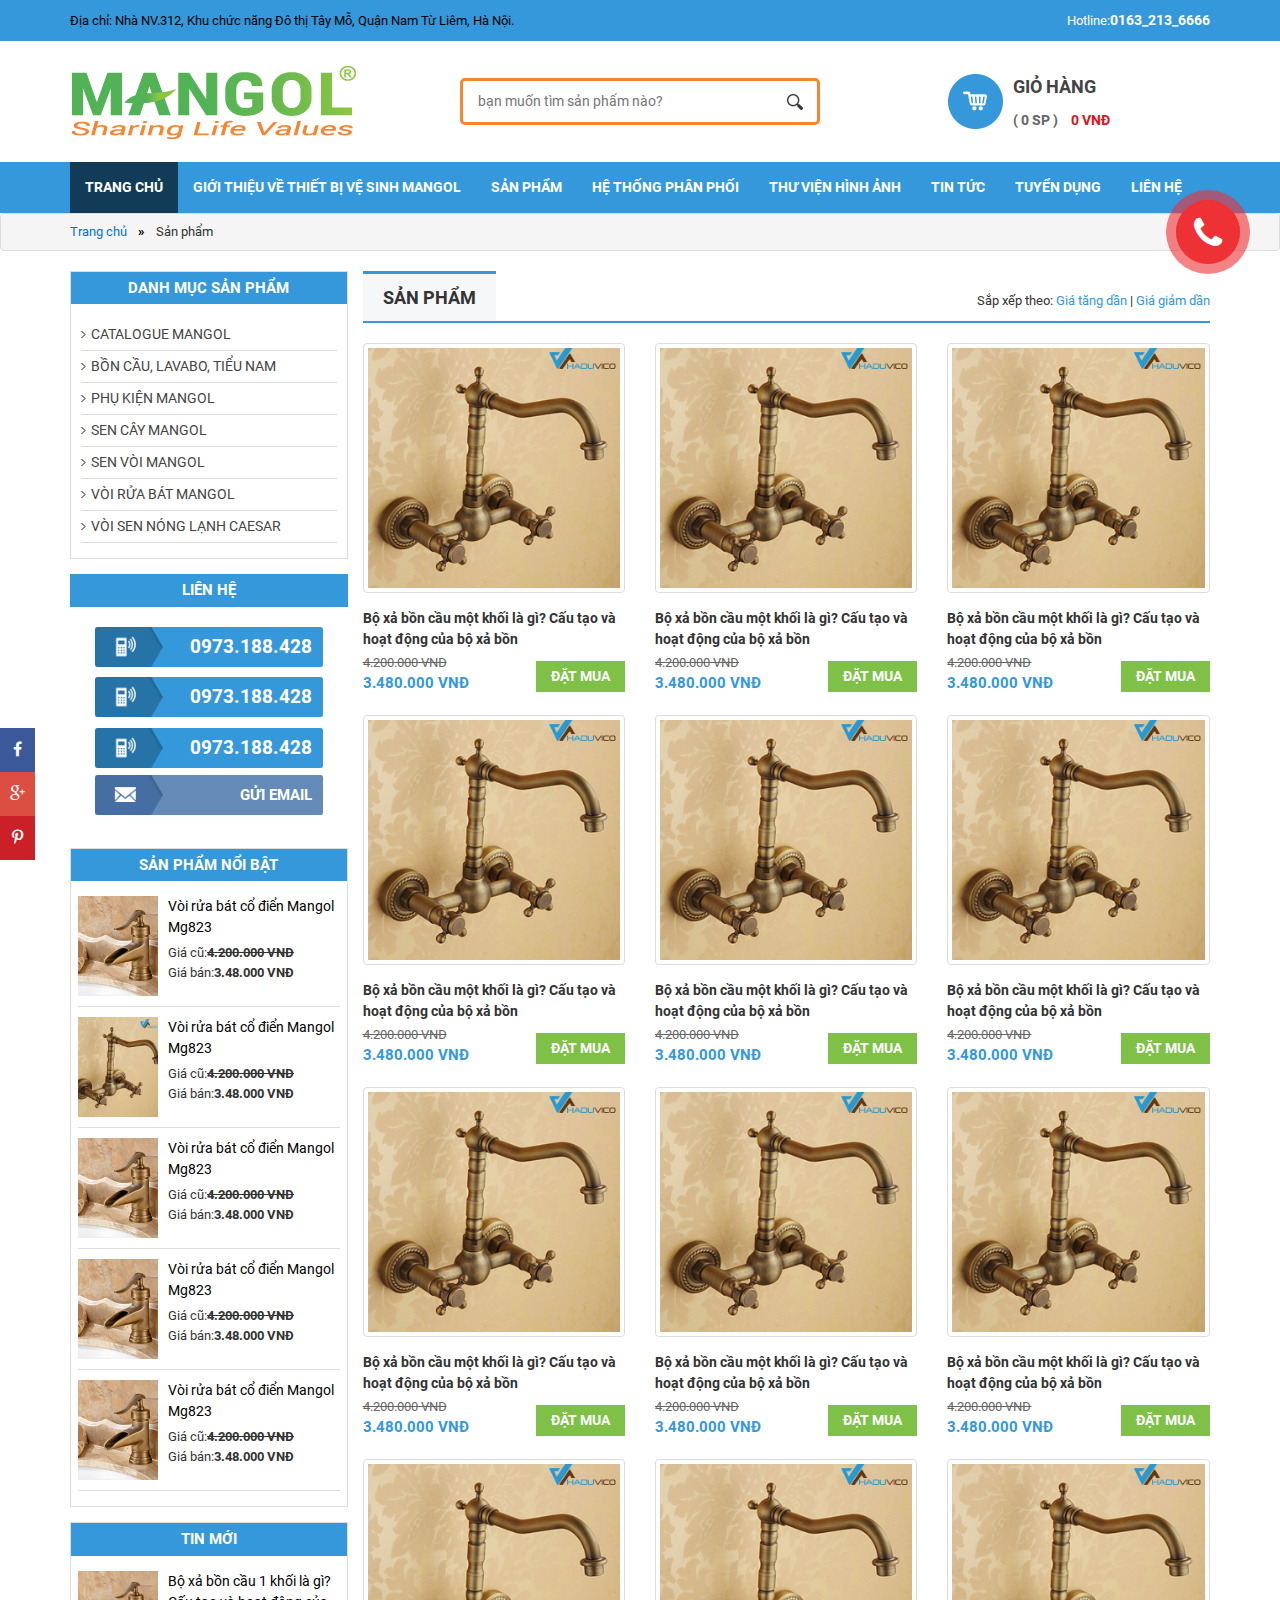
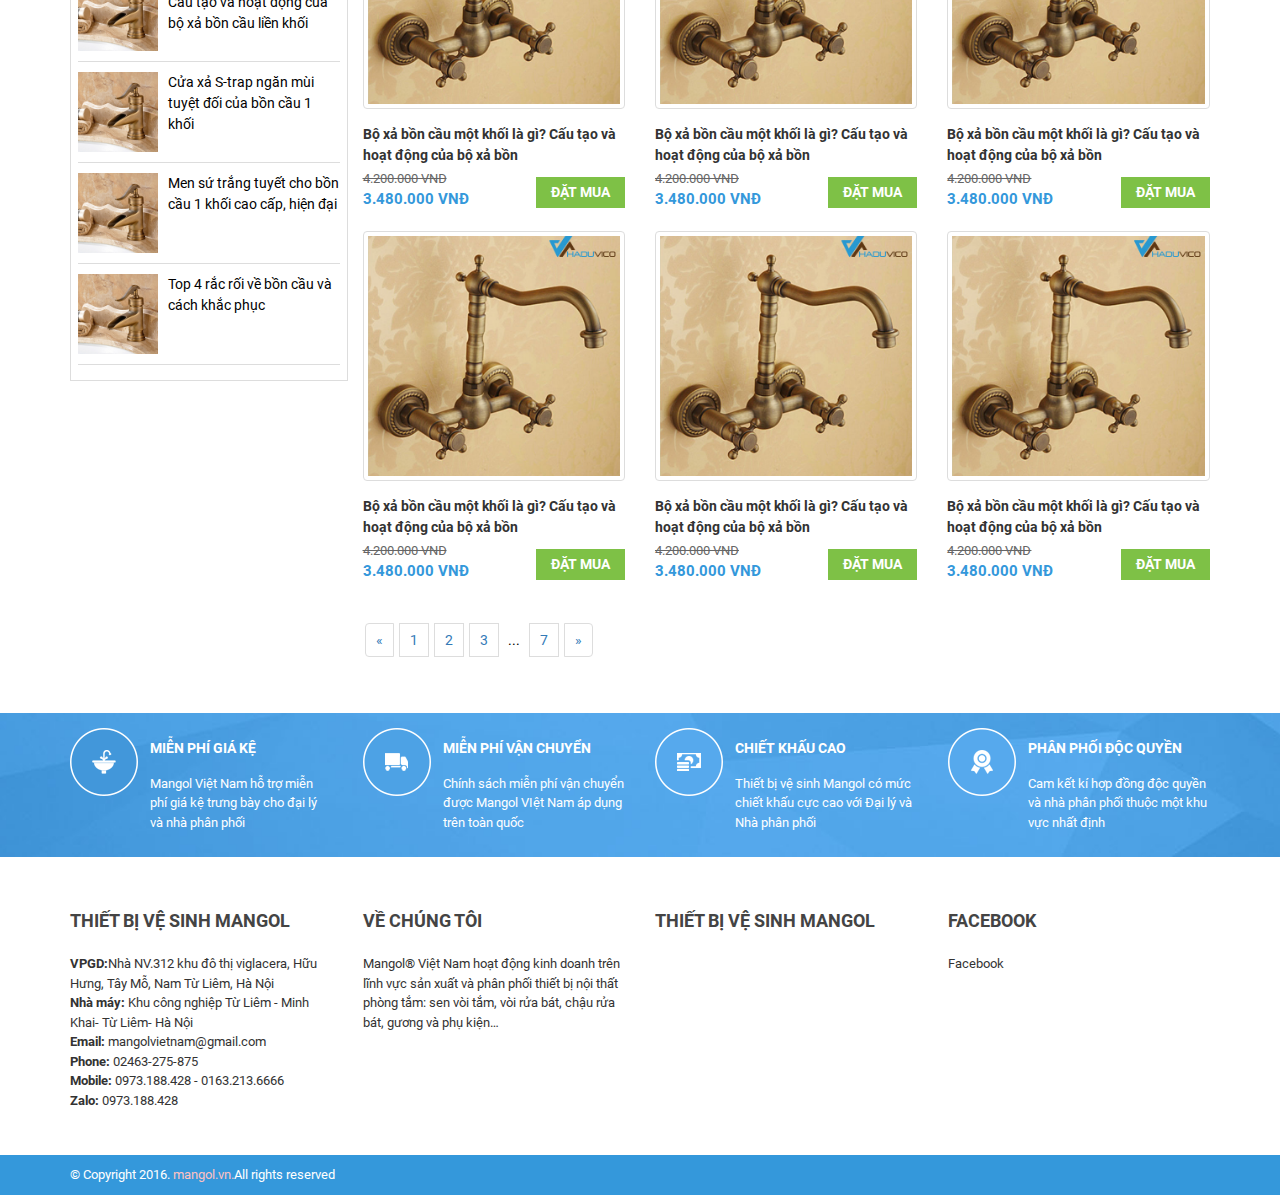
<file: sanpham.html>
<!DOCTYPE html>
<html lang="en">
<head>
	<meta charset="UTF-8">
	<meta name="viewport" content="width=device-width">
	<meta http-equiv="Content-Type" content="text/html; charset=utf-8" />
	<title>sản phẩm</title>

	<link rel="stylesheet" type="text/css" href="theme/css/bootstrap.min.css">
	<link rel="stylesheet" type="text/css" href="theme/css/font-awesome.css">
	<link href="theme/css/animate.css" type="text/css" rel="stylesheet" />
	<link href="theme/css/nivo-slider.css" type="text/css" rel="stylesheet" />

	<link rel="stylesheet" type="text/css" href="theme/css/slick.css">
	<link rel="stylesheet" type="text/css" href="theme/css/slick-theme.css">

	<link href="theme/zoom/cloudzoom.css" type="text/css" rel="stylesheet" />
	<link href="theme/fancybox/jquery.fancybox.css" type="text/css" rel="stylesheet" />
	<link href="theme/fancybox/helpers/jquery.fancybox-thumbs.css" type="text/css" rel="stylesheet"/>
    <link rel="stylesheet" type="text/css" href="theme/css/animate.css">

	<link rel="stylesheet" type="text/css" href="theme/css/reset.css">
	<link rel="stylesheet" type="text/css" href="theme/scss/style.css">
    

</head>
<body>
<header>
	<div class="head-t">
		<div class="container">
			<div class="add">
				<p>Địa chỉ: Nhà NV.312, Khu chức năng Đô thị Tây Mỗ, Quận Nam Từ Liêm, Hà Nội.</p>
			</div>
			<div class="hotline">
				<a href="tel:1632136666">Hotline:<span>0163_213_6666</span></a>
			</div>
		</div>
	</div>
	<div class="head-b">
		<div class="container">
			<div class="row row-ibl mid">
				<div class="col-lg-4 col-md-4 col-sm-12 col-xs-12">
					<div class="logo">
						<a href="#" title="">
							<img src="theme/images/logo.png" class="img-responsive" title="" alt="">
						</a>
					</div>
				</div>
				<div class="col-lg-5 col-md-5 col-sm-12 col-xs-12">
					<form class="search-form">
						<input type="text" name="" placeholder="bạn muốn tìm sản phẩm nào?">
						<input type="submit" name="" value="">
					</form>
				</div>
				<div class="col-lg-3 col-md-3 col-sm-12 col-xs-12">
					<div class="shop-cart">
						<div class="cart">
							<p>Giỏ hàng</p>
							<div class="num">
								<a href="#" class="num-pr" >( 0 SP )</a>
								<a href="#" class="tong-tien">0 VNĐ</a>
							</div>
						</div>
					</div>
				</div>
			</div>
		</div>
	</div>
	<div class="main-bar">
		<div class="container">
            <button class="menu-btn nav-open hidden-lg hidden-md" type="button">
                <i class="fa fa-bars"></i>
            </button>
	        <nav class="main-nav">
	            <ul>
	                <li><a href="#" class="smooth active" title="">trang chủ</a></li>
	                <li><a href="#" class="smooth" title="">giới thiệu về thiết bị vệ sinh mangol</a></li>
	                <li><a href="#" class="smooth" title="">sản phẩm</a>
			            <ul>
			                <li><a href="#" class="smooth" title="">Catalogue MANGOL</a></li>
			                <li><a href="#" class="smooth" title="">Bồn Cầu , Lavabo , Tiểu nam</a></li>
			                <li><a href="#" class="smooth" title="">Sen cây Mangol</a></li>
			                <li><a href="#" class="smooth" title="">Sen vòi Mangol</a></li>
			                <li><a href="#" class="smooth" title="">Vòi sen tăng áp Mangol</a></li>
			                <li><a href="#" class="smooth" title="">Vòi rửa bát Mangol</a></li>
			                <li><a href="#" class="smooth" title="">Phụ kiện Mangol</a></li>
			            </ul>
	                </li>
	                <li><a href="#" class="smooth" title="">hệ thống phân phối</a></li>
	                <li><a href="#" class="smooth" title="">thư viện hình ảnh</a></li>
	                <li><a href="#" class="smooth" title="">tin tức</a></li>
	                <li><a href="#" class="smooth" title="">tuyển dụng</a></li>
	                <li><a href="#" class="smooth" title="">liên hệ</a></li>
	            </ul>
	        </nav>        
		</div>
	</div>
</header>
<div class="breadcrumb">
	<div class="container">
	    <ul class="" itemscope="" itemtype="http://schema.org/BreadcrumbList">
	        <li itemprop="itemListElement" itemscope="" itemtype="http://schema.org/ListItem">
	            <a itemprop="item" href="#">
	               <span>Trang chủ</span>
	            </a>
	            <span class="label">  »  </span>
	            <meta itemprop="position" content="1">
	        </li>
	        <li itemprop="itemListElement" itemscope="" itemtype="http://schema.org/ListItem">
	            <a itemprop="item" href="#">
	                <span itemprop="name">Sản phẩm</span>
	            </a>
	            <meta itemprop="position" content="2">
	        </li>	
	    </ul>		
	</div>
</div>
<div class="main">
	<div class="container">
		<div class="row">
			<div class="col-md-3 col-sm-12 col-xs-12 pad-r-0">
				<div class="main-left">
					<div class="box">
						<h3 class="title">Danh mục sản phẩm</h3>
						<div class="nav-box">
							<ul>
								<li><a href="#" title="" class="smooth">Catalogue MANGOL</a></li>
								<li><a href="#" title="" class="smooth">bồn cầu, lavabo, tiểu nam</a></li>
								<li><a href="#" title="" class="smooth">phụ kiện mangol</a></li>
								<li><a href="#" title="" class="smooth">sen cây mangol</a></li>
								<li><a href="#" title="" class="smooth">sen vòi mangol</a></li>
								<li><a href="#" title="" class="smooth">vòi rửa bát mangol</a></li>
								<li><a href="#" title="" class="smooth">vòi sen nóng lạnh caesar</a></li>
							</ul>
						</div>
					</div>
					<div class="box v1">
						<h3 class="title">liên hệ</h3>
						<div class="nav-lienhe">
							<ul>
								<li><a href="tel:0973188428" title="" class="smooth">0973.188.428</a></li>
								<li><a href="tel:0973188428" title="" class="smooth">0973.188.428</a></li>
								<li><a href="tel:0973188428" title="" class="smooth">0973.188.428</a></li>
								<li><a href="mailto:nguyentrungquy96@gmail.com" title="" class="smooth v1">gửi email</a></li>
							</ul>
						</div>
					</div>
					<div class="box">
						<h3 class="title">sản phẩm nổi bật</h3>
						<div class="sp">
							<div class="item clearfix">
		                        <a href="#" class="img hv-scale" title="">
		                            <img src="theme/images/img-box1.jpg" class="img-responsive" title="" alt="">
		                        </a>
		                        <div class="ct">
		                            <a href="#" title="" class="title-i">Vòi rửa bát cổ điển Mangol Mg823</a>
		                            <div class="price">
		                                <p>Giá cũ:<b>4.200.000 VNĐ</b></p>
		                                <p>Giá bán:<b>3.48.000 VNĐ</b></p>
		                            </div>
		                        </div>
							</div>
							<div class="item clearfix">
		                        <a href="#" class="img hv-scale" title="">
		                            <img src="theme/images/img-box2.jpg" class="img-responsive" title="" alt="">
		                        </a>
		                        <div class="ct">
		                            <a href="#" title="" class="title-i">Vòi rửa bát cổ điển Mangol Mg823</a>
		                            <div class="price">
		                                <p>Giá cũ:<b>4.200.000 VNĐ</b></p>
		                                <p>Giá bán:<b>3.48.000 VNĐ</b></p>
		                            </div>
		                        </div>
							</div>
							<div class="item clearfix">
		                        <a href="#" class="img hv-scale" title="">
		                            <img src="theme/images/img-box1.jpg" class="img-responsive" title="" alt="">
		                        </a>
		                        <div class="ct">
		                            <a href="#" title="" class="title-i">Vòi rửa bát cổ điển Mangol Mg823</a>
		                            <div class="price">
		                                <p>Giá cũ:<b>4.200.000 VNĐ</b></p>
		                                <p>Giá bán:<b>3.48.000 VNĐ</b></p>
		                            </div>
		                        </div>
							</div>
							<div class="item clearfix">
		                        <a href="#" class="img hv-scale" title="">
		                            <img src="theme/images/img-box1.jpg" class="img-responsive" title="" alt="">
		                        </a>
		                        <div class="ct">
		                            <a href="#" title="" class="title-i">Vòi rửa bát cổ điển Mangol Mg823</a>
		                            <div class="price">
		                                <p>Giá cũ:<b>4.200.000 VNĐ</b></p>
		                                <p>Giá bán:<b>3.48.000 VNĐ</b></p>
		                            </div>
		                        </div>
							</div>
							<div class="item clearfix">
		                        <a href="#" class="img hv-scale" title="">
		                            <img src="theme/images/img-box1.jpg" class="img-responsive" title="" alt="">
		                        </a>
		                        <div class="ct">
		                            <a href="#" title="" class="title-i">Vòi rửa bát cổ điển Mangol Mg823</a>
		                            <div class="price">
		                                <p>Giá cũ:<b>4.200.000 VNĐ</b></p>
		                                <p>Giá bán:<b>3.48.000 VNĐ</b></p>
		                            </div>
		                        </div>
							</div>

						</div>
					</div>
					<div class="box">
						<h3 class="title">tin mới</h3>
						<div class="sp">
							<div class="item v1 clearfix">
		                        <a href="#" class="img hv-scale" title="">
		                            <img src="theme/images/img-box1.jpg" class="img-responsive" title="" alt="">
		                        </a>
		                        <div class="ct">
		                            <a href="#" title="" class="title-i">Bộ xả bồn cầu 1 khối là gì? Cấu tạo và hoạt động của bộ xả bồn cầu liền khối</a>
		                        </div>
							</div>
							<div class="item v1 clearfix">
		                        <a href="#" class="img hv-scale" title="">
		                            <img src="theme/images/img-box1.jpg" class="img-responsive" title="" alt="">
		                        </a>
		                        <div class="ct">
		                            <a href="#" title="" class="title-i">Cửa xả S-trap ngăn mùi tuyệt đối của bồn cầu 1 khối</a>
		                        </div>
							</div>
							<div class="item v1 clearfix">
		                        <a href="#" class="img hv-scale" title="">
		                            <img src="theme/images/img-box1.jpg" class="img-responsive" title="" alt="">
		                        </a>
		                        <div class="ct">
		                            <a href="#" title="" class="title-i">Men sứ trắng tuyết cho bồn cầu 1 khối cao cấp, hiện đại</a>
		                        </div>
							</div>
							<div class="item v1 clearfix">
		                        <a href="#" class="img hv-scale" title="">
		                            <img src="theme/images/img-box1.jpg" class="img-responsive" title="" alt="">
		                        </a>
		                        <div class="ct">
		                            <a href="#" title="" class="title-i">Top 4 rắc rối về bồn cầu và cách khắc phục</a>
		                        </div>
							</div>
							
						</div>
					</div>
					
				</div>
			</div>
			<div class="col-md-9 col-sm-12 col-xs-12">
				<div class="main-right">
					<div class="tieude-sp">
						<h1 class="name-sp"><a href="#" title="">sản phẩm</a></h1>
						<div class="product-order">
							<span>Sắp xếp theo: </span>
							<a href="#" title="">Giá tăng dần </a>|
							<a href="#" title=""> Giá giảm dần</a>
						</div>
					</div>
					<div class="row">
						<div class="col-md-4 col-sm-6 col-xs-12">
							<div class="item">
			                    <a href="#" class="thumbnail" title="">
			                        <img src="theme/images/img-box2.jpg" alt="" title="" class="img-responsive">
			                    </a>
			                    <div class="ct clearfix">
			                        <h3 class="title"><a href="#" title="">Bộ xả bồn cầu một khối là gì? Cấu tạo và hoạt động của bộ xả bồn</a></h3>
			                        <div class="price">
			                        	<p class="gia-cu">4.200.000 VNĐ</p>
			                        	<p class="gia-ban">3.480.000 VNĐ</p>
			                        </div>
				                    <div class="more text-right">
				                        <a href="#" class="view-more" title="">Đặt mua</a>
				                    </div>
			                    </div>
							</div>
						</div>
						<div class="col-md-4 col-sm-6 col-xs-12">
							<div class="item">
			                    <a href="#" class="thumbnail" title="">
			                        <img src="theme/images/img-box2.jpg" alt="" title="" class="img-responsive">
			                    </a>
			                    <div class="ct clearfix">
			                        <h3 class="title"><a href="#" title="">Bộ xả bồn cầu một khối là gì? Cấu tạo và hoạt động của bộ xả bồn</a></h3>
			                        <div class="price">
			                        	<p class="gia-cu">4.200.000 VNĐ</p>
			                        	<p class="gia-ban">3.480.000 VNĐ</p>
			                        </div>
				                    <div class="more text-right">
				                        <a href="#" class="view-more" title="">Đặt mua</a>
				                    </div>
			                    </div>
							</div>
						</div>
						<div class="col-md-4 col-sm-6 col-xs-12">
							<div class="item">
			                    <a href="#" class="thumbnail" title="">
			                        <img src="theme/images/img-box2.jpg" alt="" title="" class="img-responsive">
			                    </a>
			                    <div class="ct clearfix">
			                        <h3 class="title"><a href="#" title="">Bộ xả bồn cầu một khối là gì? Cấu tạo và hoạt động của bộ xả bồn</a></h3>
			                        <div class="price">
			                        	<p class="gia-cu">4.200.000 VNĐ</p>
			                        	<p class="gia-ban">3.480.000 VNĐ</p>
			                        </div>
				                    <div class="more text-right">
				                        <a href="#" class="view-more" title="">Đặt mua</a>
				                    </div>
			                    </div>
							</div>
						</div>
						<div class="col-md-4 col-sm-6 col-xs-12">
							<div class="item">
			                    <a href="#" class="thumbnail" title="">
			                        <img src="theme/images/img-box2.jpg" alt="" title="" class="img-responsive">
			                    </a>
			                    <div class="ct clearfix">
			                        <h3 class="title"><a href="#" title="">Bộ xả bồn cầu một khối là gì? Cấu tạo và hoạt động của bộ xả bồn</a></h3>
			                        <div class="price">
			                        	<p class="gia-cu">4.200.000 VNĐ</p>
			                        	<p class="gia-ban">3.480.000 VNĐ</p>
			                        </div>
				                    <div class="more text-right">
				                        <a href="#" class="view-more" title="">Đặt mua</a>
				                    </div>
			                    </div>
							</div>
						</div>
						<div class="col-md-4 col-sm-6 col-xs-12">
							<div class="item">
			                    <a href="#" class="thumbnail" title="">
			                        <img src="theme/images/img-box2.jpg" alt="" title="" class="img-responsive">
			                    </a>
			                    <div class="ct clearfix">
			                        <h3 class="title"><a href="#" title="">Bộ xả bồn cầu một khối là gì? Cấu tạo và hoạt động của bộ xả bồn</a></h3>
			                        <div class="price">
			                        	<p class="gia-cu">4.200.000 VNĐ</p>
			                        	<p class="gia-ban">3.480.000 VNĐ</p>
			                        </div>
				                    <div class="more text-right">
				                        <a href="#" class="view-more" title="">Đặt mua</a>
				                    </div>
			                    </div>
							</div>
						</div>
						<div class="col-md-4 col-sm-6 col-xs-12">
							<div class="item">
			                    <a href="#" class="thumbnail" title="">
			                        <img src="theme/images/img-box2.jpg" alt="" title="" class="img-responsive">
			                    </a>
			                    <div class="ct clearfix">
			                        <h3 class="title"><a href="#" title="">Bộ xả bồn cầu một khối là gì? Cấu tạo và hoạt động của bộ xả bồn</a></h3>
			                        <div class="price">
			                        	<p class="gia-cu">4.200.000 VNĐ</p>
			                        	<p class="gia-ban">3.480.000 VNĐ</p>
			                        </div>
				                    <div class="more text-right">
				                        <a href="#" class="view-more" title="">Đặt mua</a>
				                    </div>
			                    </div>
							</div>
						</div>
						<div class="col-md-4 col-sm-6 col-xs-12">
							<div class="item">
			                    <a href="#" class="thumbnail" title="">
			                        <img src="theme/images/img-box2.jpg" alt="" title="" class="img-responsive">
			                    </a>
			                    <div class="ct clearfix">
			                        <h3 class="title"><a href="#" title="">Bộ xả bồn cầu một khối là gì? Cấu tạo và hoạt động của bộ xả bồn</a></h3>
			                        <div class="price">
			                        	<p class="gia-cu">4.200.000 VNĐ</p>
			                        	<p class="gia-ban">3.480.000 VNĐ</p>
			                        </div>
				                    <div class="more text-right">
				                        <a href="#" class="view-more" title="">Đặt mua</a>
				                    </div>
			                    </div>
							</div>
						</div>
						<div class="col-md-4 col-sm-6 col-xs-12">
							<div class="item">
			                    <a href="#" class="thumbnail" title="">
			                        <img src="theme/images/img-box2.jpg" alt="" title="" class="img-responsive">
			                    </a>
			                    <div class="ct clearfix">
			                        <h3 class="title"><a href="#" title="">Bộ xả bồn cầu một khối là gì? Cấu tạo và hoạt động của bộ xả bồn</a></h3>
			                        <div class="price">
			                        	<p class="gia-cu">4.200.000 VNĐ</p>
			                        	<p class="gia-ban">3.480.000 VNĐ</p>
			                        </div>
				                    <div class="more text-right">
				                        <a href="#" class="view-more" title="">Đặt mua</a>
				                    </div>
			                    </div>
							</div>
						</div>
						<div class="col-md-4 col-sm-6 col-xs-12">
							<div class="item">
			                    <a href="#" class="thumbnail" title="">
			                        <img src="theme/images/img-box2.jpg" alt="" title="" class="img-responsive">
			                    </a>
			                    <div class="ct clearfix">
			                        <h3 class="title"><a href="#" title="">Bộ xả bồn cầu một khối là gì? Cấu tạo và hoạt động của bộ xả bồn</a></h3>
			                        <div class="price">
			                        	<p class="gia-cu">4.200.000 VNĐ</p>
			                        	<p class="gia-ban">3.480.000 VNĐ</p>
			                        </div>
				                    <div class="more text-right">
				                        <a href="#" class="view-more" title="">Đặt mua</a>
				                    </div>
			                    </div>
							</div>
						</div>
						<div class="col-md-4 col-sm-6 col-xs-12">
							<div class="item">
			                    <a href="#" class="thumbnail" title="">
			                        <img src="theme/images/img-box2.jpg" alt="" title="" class="img-responsive">
			                    </a>
			                    <div class="ct clearfix">
			                        <h3 class="title"><a href="#" title="">Bộ xả bồn cầu một khối là gì? Cấu tạo và hoạt động của bộ xả bồn</a></h3>
			                        <div class="price">
			                        	<p class="gia-cu">4.200.000 VNĐ</p>
			                        	<p class="gia-ban">3.480.000 VNĐ</p>
			                        </div>
				                    <div class="more text-right">
				                        <a href="#" class="view-more" title="">Đặt mua</a>
				                    </div>
			                    </div>
							</div>
						</div>
						<div class="col-md-4 col-sm-6 col-xs-12">
							<div class="item">
			                    <a href="#" class="thumbnail" title="">
			                        <img src="theme/images/img-box2.jpg" alt="" title="" class="img-responsive">
			                    </a>
			                    <div class="ct clearfix">
			                        <h3 class="title"><a href="#" title="">Bộ xả bồn cầu một khối là gì? Cấu tạo và hoạt động của bộ xả bồn</a></h3>
			                        <div class="price">
			                        	<p class="gia-cu">4.200.000 VNĐ</p>
			                        	<p class="gia-ban">3.480.000 VNĐ</p>
			                        </div>
				                    <div class="more text-right">
				                        <a href="#" class="view-more" title="">Đặt mua</a>
				                    </div>
			                    </div>
							</div>
						</div>
						<div class="col-md-4 col-sm-6 col-xs-12">
							<div class="item">
			                    <a href="#" class="thumbnail" title="">
			                        <img src="theme/images/img-box2.jpg" alt="" title="" class="img-responsive">
			                    </a>
			                    <div class="ct clearfix">
			                        <h3 class="title"><a href="#" title="">Bộ xả bồn cầu một khối là gì? Cấu tạo và hoạt động của bộ xả bồn</a></h3>
			                        <div class="price">
			                        	<p class="gia-cu">4.200.000 VNĐ</p>
			                        	<p class="gia-ban">3.480.000 VNĐ</p>
			                        </div>
				                    <div class="more text-right">
				                        <a href="#" class="view-more" title="">Đặt mua</a>
				                    </div>
			                    </div>
							</div>
						</div>
						<div class="col-md-4 col-sm-6 col-xs-12">
							<div class="item">
			                    <a href="#" class="thumbnail" title="">
			                        <img src="theme/images/img-box2.jpg" alt="" title="" class="img-responsive">
			                    </a>
			                    <div class="ct clearfix">
			                        <h3 class="title"><a href="#" title="">Bộ xả bồn cầu một khối là gì? Cấu tạo và hoạt động của bộ xả bồn</a></h3>
			                        <div class="price">
			                        	<p class="gia-cu">4.200.000 VNĐ</p>
			                        	<p class="gia-ban">3.480.000 VNĐ</p>
			                        </div>
				                    <div class="more text-right">
				                        <a href="#" class="view-more" title="">Đặt mua</a>
				                    </div>
			                    </div>
							</div>
						</div>
						<div class="col-md-4 col-sm-6 col-xs-12">
							<div class="item">
			                    <a href="#" class="thumbnail" title="">
			                        <img src="theme/images/img-box2.jpg" alt="" title="" class="img-responsive">
			                    </a>
			                    <div class="ct clearfix">
			                        <h3 class="title"><a href="#" title="">Bộ xả bồn cầu một khối là gì? Cấu tạo và hoạt động của bộ xả bồn</a></h3>
			                        <div class="price">
			                        	<p class="gia-cu">4.200.000 VNĐ</p>
			                        	<p class="gia-ban">3.480.000 VNĐ</p>
			                        </div>
				                    <div class="more text-right">
				                        <a href="#" class="view-more" title="">Đặt mua</a>
				                    </div>
			                    </div>
							</div>
						</div>
						<div class="col-md-4 col-sm-6 col-xs-12">
							<div class="item">
			                    <a href="#" class="thumbnail" title="">
			                        <img src="theme/images/img-box2.jpg" alt="" title="" class="img-responsive">
			                    </a>
			                    <div class="ct clearfix">
			                        <h3 class="title"><a href="#" title="">Bộ xả bồn cầu một khối là gì? Cấu tạo và hoạt động của bộ xả bồn</a></h3>
			                        <div class="price">
			                        	<p class="gia-cu">4.200.000 VNĐ</p>
			                        	<p class="gia-ban">3.480.000 VNĐ</p>
			                        </div>
				                    <div class="more text-right">
				                        <a href="#" class="view-more" title="">Đặt mua</a>
				                    </div>
			                    </div>
							</div>
						</div>
					</div>
					<nav class="phantrang text-left" aria-label="Page navigation example">
					  <ul class="pagination">
					    <li class="page-item">
					      <a class="page-link" href="#" aria-label="Previous">
					        <span aria-hidden="true">&laquo;</span>
					        <span class="sr-only">Previous</span>
					      </a>
					    </li>
					    <li class="page-item"><a class="page-link" href="#">1</a></li>
					    <li class="page-item"><a class="page-link" href="#">2</a></li>
					    <li class="page-item"><a class="page-link" href="#">3</a></li>
					    <li class="page-item"><span class="bacham">...</span></li>
					    <li class="page-item"><a class="page-link" href="#">7</a></li>
					    <li class="page-item">
					      <a class="page-link" href="#" aria-label="Next">
					        <span aria-hidden="true">&raquo;</span>
					        <span class="sr-only">Next</span>
					      </a>
					    </li>
					  </ul>
					</nav>
				</div>
			</div>
		</div>
	</div>
</div>

<!-- footer -->
<div class="service">
	<div class="container">
		<div class="row">
			<div class="col-md-3 col-sm-6 col-xs-12">
				<div class="item">
					<div class="text">
						<p>miễn phí giá kệ</p>
						<p>Mangol Việt Nam hỗ trợ miễn phí giá kệ trưng bày cho đại lý và nhà phân phối</p>
					</div>
				</div>
			</div>
			<div class="col-md-3 col-sm-6 col-xs-12">
				<div class="item v1">
					<div class="text">
						<p>miễn phí vận chuyển</p>
						<p>Chính sách miễn phí vận chuyển được Mangol VIệt Nam áp dụng trên toàn quốc</p>
					</div>
				</div>
			</div>
			<div class="col-md-3 col-sm-6 col-xs-12">
				<div class="item v2">
					<div class="text">
						<p>Chiết khấu cao</p>
						<p>Thiết bị vệ sinh Mangol có mức chiết khấu cực cao với Đại lý và Nhà phân phối</p>
					</div>
				</div>
			</div>
			<div class="col-md-3 col-sm-6 col-xs-12">
				<div class="item v3">
					<div class="text">
						<p>Phân phối độc quyền</p>
						<p>Cam kết kí hợp đồng độc quyền và nhà phân phối thuộc một khu vực nhất định</p>
					</div>
				</div>
			</div>

		</div>
	</div>
</div>
<footer>
	<div class="footer-top">
		<div class="container">
			<div class="row">
				<div class="col-md-3 col-sm-6 col-xs-12">
					<h3 class="title-f">Thiết bị vệ sinh Mangol</h3>
					<div class="noidung">
						<p><b>VPGD:</b>Nhà NV.312 khu đô thị viglacera, Hữu Hưng, Tây Mỗ, Nam Từ Liêm, Hà Nội</p>
						<p><b>Nhà máy: </b>Khu công nghiệp Từ Liêm - Minh Khai- Từ Liêm- Hà Nội</p>
						<p><b>Email: </b><a href="mailto:mangolvietnam@gmail.com">mangolvietnam@gmail.com</a></p>
						<p><b>Phone: </b><a href="tel:02463275875">02463-275-875</a></p>
						<p><b>Mobile: </b><a href="tel:02463275875">0973.188.428 - 0163.213.6666</a></p>
						<p><b>Zalo: </b><a href="tel:02463275875">0973.188.428</a></p>
					</div>
				</div>
				<div class="col-md-3 col-sm-6 col-xs-12">
					<h3 class="title-f">Về chúng tôi</h3>
					<div class="s-content">
						Mangol® Việt Nam hoạt động kinh doanh trên lĩnh vực sản xuất và phân phối thiết bị nội thất phòng tắm: sen vòi tắm, vòi rửa bát, chậu rửa bát, gương và phụ kiện…
					</div>
				</div>
				<div class="col-md-3 col-sm-12 col-xs-12">
					<h3 class="title-f">thiết bị vệ sinh mangol</h3>
					<iframe width="100%" height="auto" src="https://www.youtube.com/embed/iJP465wRjlM" frameborder="0" allow="autoplay; encrypted-media" allowfullscreen></iframe>
				</div>
				<div class="col-md-3 col-sm-6 col-xs-12">
					<h3 class="title-f">facebook</h3>
	                <div class="face">
	                        <div id="fb-root"></div>
	                        <script>(function(d, s, id) {
	                          var js, fjs = d.getElementsByTagName(s)[0];
	                          if (d.getElementById(id)) return;
	                          js = d.createElement(s); js.id = id;
	                          js.src = 'https://connect.facebook.net/vi_VN/sdk.js#xfbml=1&version=v3.1';
	                          fjs.parentNode.insertBefore(js, fjs);
	                        }(document, 'script', 'facebook-jssdk'));</script>
	                        <div class="fb-page" data-href="https://www.facebook.com/facebook" data-tabs="timeline" data-width="254" data-height="290" data-small-header="false" data-adapt-container-width="true" data-hide-cover="false" data-show-facepile="true"><blockquote cite="https://www.facebook.com/facebook" class="fb-xfbml-parse-ignore"><a href="https://www.facebook.com/facebook">Facebook</a></blockquote></div>
	                </div>
				</div>

			</div>
		</div>	
	</div>
	<div class="copy-right text-left">
		<div class="container">
			© Copyright 2016. <a href="#" title="">mangol.vn.</a>All rights reserved
		</div>
	</div>
</footer>
<a href="tel:123456789" title="" class="btn-call">
	<span><i class="fa fa-phone"></i></span>
</a>
<div class="fix-left">
	<a href="#" title="" class="smooth v1">
		<i class="fa fa-facebook" aria-hidden="true"></i>
	</a>
	<a href="#" title="" class="smooth v2">
		<i class="fa fa-google-plus" aria-hidden="true"></i>
	</a>
	<a href="#" title="" class="smooth v3">
		<i class="fa fa-pinterest-p" aria-hidden="true"></i>
	</a>
</div>

<script  src="theme/js/jquery-2.2.1.min.js" defer=""></script>
<script  src="theme/js/bootstrap.min.js" defer=""></script>
<script  src="theme/js/slick.js" defer=""></script>
<script src="theme/js/wow.js" defer></script>
<script  src="theme/js/slick.min.js" defer=""></script>
<script  src="theme/js/script.js" defer=""></script>

</body>
</htmli
</file>
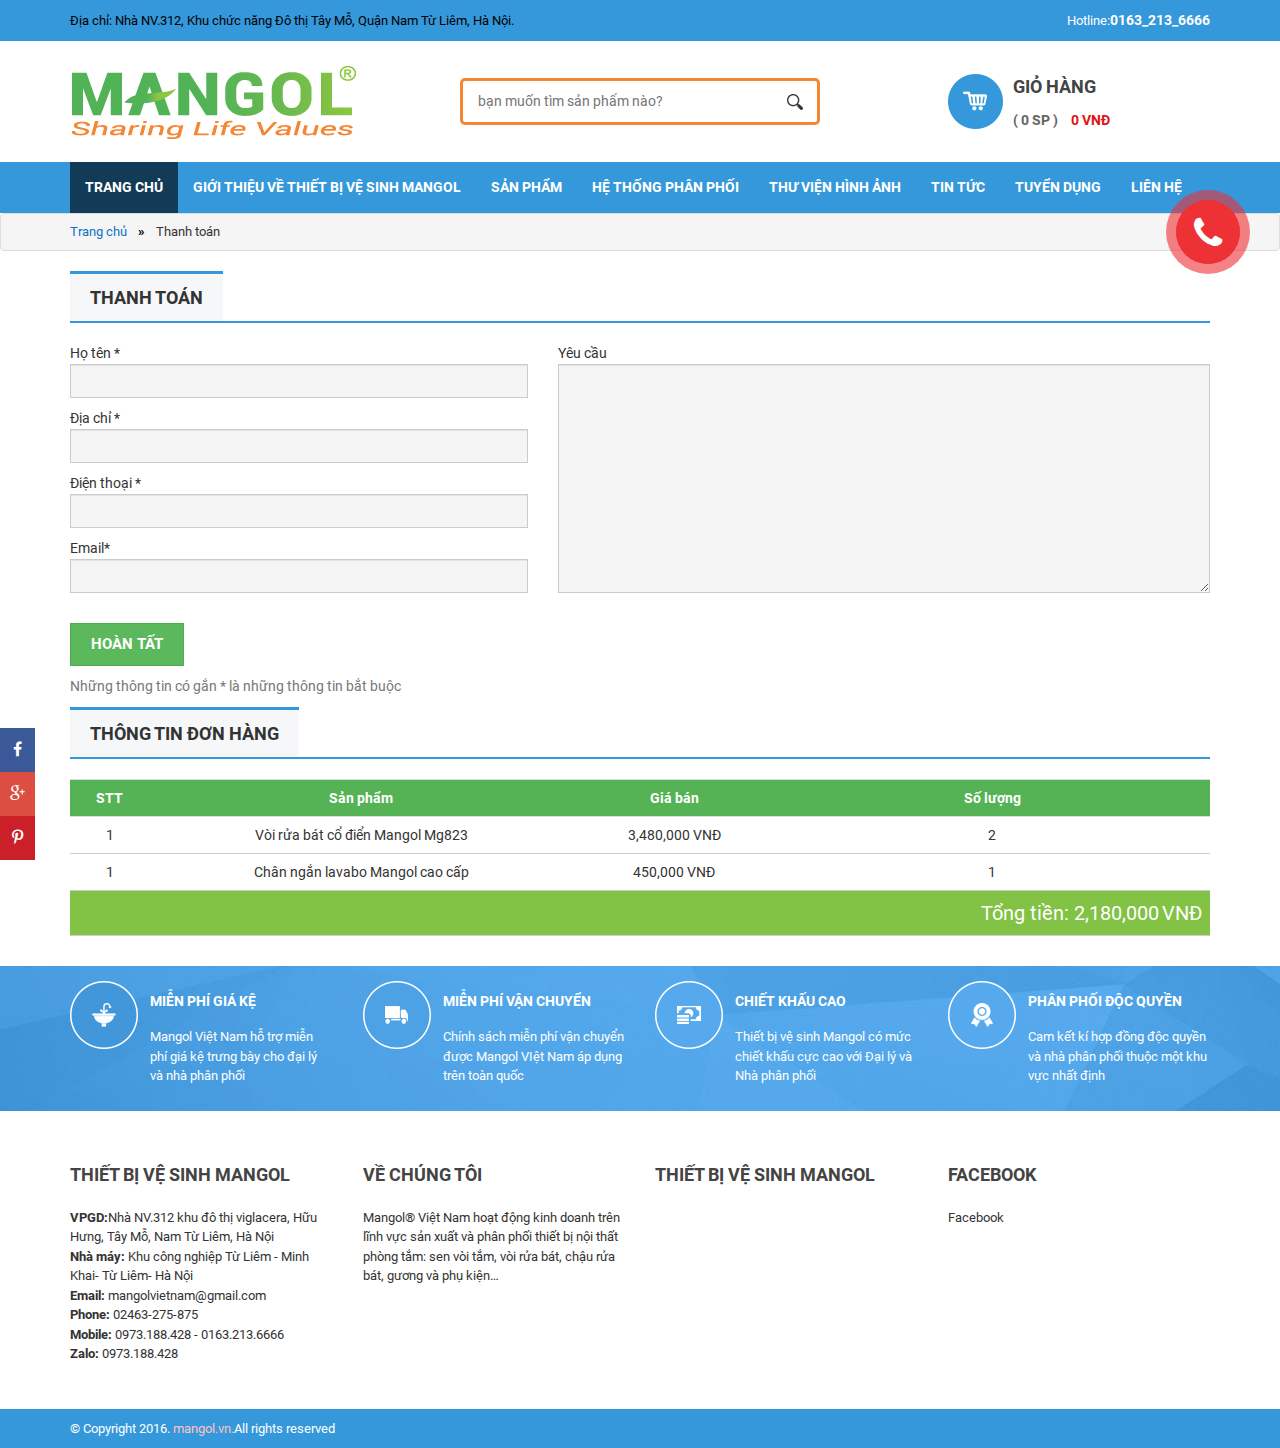
<file: thanhtoan.html>
<!DOCTYPE html>
<html lang="en">
<head>
	<meta charset="UTF-8">
	<meta name="viewport" content="width=device-width">
	<meta http-equiv="Content-Type" content="text/html; charset=utf-8" />
	<title>Thanh toán</title>

	<link rel="stylesheet" type="text/css" href="theme/css/bootstrap.min.css">
	<link rel="stylesheet" type="text/css" href="theme/css/font-awesome.css">
	<link href="theme/css/animate.css" type="text/css" rel="stylesheet" />
	<link href="theme/css/nivo-slider.css" type="text/css" rel="stylesheet" />

	<link rel="stylesheet" type="text/css" href="theme/css/slick.css">
	<link rel="stylesheet" type="text/css" href="theme/css/slick-theme.css">

	<link href="theme/zoom/cloudzoom.css" type="text/css" rel="stylesheet" />
	<link href="theme/fancybox/jquery.fancybox.css" type="text/css" rel="stylesheet" />
	<link href="theme/fancybox/helpers/jquery.fancybox-thumbs.css" type="text/css" rel="stylesheet"/>
    <link rel="stylesheet" type="text/css" href="theme/css/animate.css">

	<link rel="stylesheet" type="text/css" href="theme/css/reset.css">
	<link rel="stylesheet" type="text/css" href="theme/scss/style.css">
    

</head>
<body>
<header>
	<div class="head-t">
		<div class="container">
			<div class="add">
				<p>Địa chỉ: Nhà NV.312, Khu chức năng Đô thị Tây Mỗ, Quận Nam Từ Liêm, Hà Nội.</p>
			</div>
			<div class="hotline">
				<a href="tel:1632136666">Hotline:<span>0163_213_6666</span></a>
			</div>
		</div>
	</div>
	<div class="head-b">
		<div class="container">
			<div class="row row-ibl mid">
				<div class="col-lg-4 col-md-4 col-sm-12 col-xs-12">
					<div class="logo">
						<a href="#" title="">
							<img src="theme/images/logo.png" class="img-responsive" title="" alt="">
						</a>
					</div>
				</div>
				<div class="col-lg-5 col-md-5 col-sm-12 col-xs-12">
					<form class="search-form">
						<input type="text" name="" placeholder="bạn muốn tìm sản phẩm nào?">
						<input type="submit" name="" value="">
					</form>
				</div>
				<div class="col-lg-3 col-md-3 col-sm-12 col-xs-12">
					<div class="shop-cart">
						<div class="cart">
							<p>Giỏ hàng</p>
							<div class="num">
								<a href="#" class="num-pr" >( 0 SP )</a>
								<a href="#" class="tong-tien">0 VNĐ</a>
							</div>
						</div>
					</div>
				</div>
			</div>
		</div>
	</div>
	<div class="main-bar">
		<div class="container">
            <button class="menu-btn nav-open hidden-lg hidden-md" type="button">
                <i class="fa fa-bars"></i>
            </button>
	        <nav class="main-nav">
	            <ul>
	                <li><a href="#" class="smooth active" title="">trang chủ</a></li>
	                <li><a href="#" class="smooth" title="">giới thiệu về thiết bị vệ sinh mangol</a></li>
	                <li><a href="#" class="smooth" title="">sản phẩm</a>
			            <ul>
			                <li><a href="#" class="smooth" title="">Catalogue MANGOL</a></li>
			                <li><a href="#" class="smooth" title="">Bồn Cầu , Lavabo , Tiểu nam</a></li>
			                <li><a href="#" class="smooth" title="">Sen cây Mangol</a></li>
			                <li><a href="#" class="smooth" title="">Sen vòi Mangol</a></li>
			                <li><a href="#" class="smooth" title="">Vòi sen tăng áp Mangol</a></li>
			                <li><a href="#" class="smooth" title="">Vòi rửa bát Mangol</a></li>
			                <li><a href="#" class="smooth" title="">Phụ kiện Mangol</a></li>
			            </ul>
	                </li>
	                <li><a href="#" class="smooth" title="">hệ thống phân phối</a></li>
	                <li><a href="#" class="smooth" title="">thư viện hình ảnh</a></li>
	                <li><a href="#" class="smooth" title="">tin tức</a></li>
	                <li><a href="#" class="smooth" title="">tuyển dụng</a></li>
	                <li><a href="#" class="smooth" title="">liên hệ</a></li>
	            </ul>
	        </nav>        
		</div>
	</div>
</header>
<div class="breadcrumb">
	<div class="container">
	    <ul class="" itemscope="" itemtype="http://schema.org/BreadcrumbList">
	        <li itemprop="itemListElement" itemscope="" itemtype="http://schema.org/ListItem">
	            <a itemprop="item" href="#">
	               <span>Trang chủ</span>
	            </a>
	            <span class="label">  »  </span>
	            <meta itemprop="position" content="1">
	        </li>
	        <li itemprop="itemListElement" itemscope="" itemtype="http://schema.org/ListItem">
	            <a itemprop="item" href="#">
	                <span itemprop="name">Thanh toán</span>
	            </a>
	            <meta itemprop="position" content="2">
	        </li>	
	    </ul>		
	</div>
</div>
<div class="main">
	<div class="container">
		<div class="main-right">
			<div class="tieude-sp">
				<h3 class="name-sp"><a href="#" title="">Thanh toán</a></h3>
			</div>
		</div>
		<form action="" class="form-thanhtoan">
			<div class="row">
				<div class="col-md-5 col-sm-5 col-xs-12">
                    <div class="form-group">
                    	<label for="">Họ tên *</label>
                        <input type="text" class="form-control" placeholder="" name="">
                    </div>
                    <div class="form-group">
                    	<label for="">Địa chỉ *</label>
                        <input type="text" class="form-control" placeholder="" name="">
                    </div>
                    <div class="form-group">
                    	<label for="">Điện thoại * </label>
                        <input type="text" class="form-control" placeholder="" name="">
                    </div>
                    <div class="form-group">
                    	<label for="">Email*</label>
                        <input type="text" class="form-control" placeholder="" name="">
                    </div>
				</div>
				<div class="col-md-7 col-sm-7 col-xs-12">
                    <div class="form-group">
                    	<label for="">Yêu cầu </label>
                        <textarea rows="" placeholder="" class="form-control"></textarea>
                    </div>
				</div>
				<div class="col-md-12 col-sm-12 col-xs-12">
					<button type="submit" class="btn btn-success">HOÀN TẤT</button>
					<p class="note"><small id="emailHelp" class="form-text text-muted">Những thông tin có gắn * là những thông tin bắt buộc</small></p>
				</div>
			</div>
		</form>
		<div class="main-right">
			<div class="tieude-sp">
				<h3 class="name-sp"><a href="#" title="">Thông tin đơn hàng</a></h3>
			</div>
			<div class="table-responsive">
                <table class="table table-cart" width="100%" cellspacing="1" cellpadding="0" border="0" bgcolor="#dedede">
                	<tbody>
                		<tr>
                			<th>STT</th>
                			<th>Sản phẩm</th>
                			<th>Giá bán</th>
                			<th>Số lượng</th>
                		</tr>
                		<tr>
                			<td>1</td>
							<td>Vòi rửa bát cổ điển Mangol Mg823</td>
							<td>3,480,000 VNĐ</td>
							<td>2</td>
                		</tr>
                		<tr>
                			<td>1</td>
							<td>Chân ngắn lavabo Mangol cao cấp</td>
							<td>450,000 VNĐ</td>
							<td>1</td>
                		</tr>

                		<tr class="bg_xanh">
                			<td></td>
                			<td></td>
                			<td></td>
                			<td colspan="3">
                				<p class="cart-total v1">
                					<span>Tổng tiền: </span>
                					<span> 2,180,000</span>
                					<span>VNĐ</span>
                				</p>
                			</td>
                		</tr>
                	</tbody>
                </table>
			</div>

            <script>(function(d, s, id) {
              var js, fjs = d.getElementsByTagName(s)[0];
              if (d.getElementById(id)) return;
              js = d.createElement(s); js.id = id;
              js.src = 'https://connect.facebook.net/vi_VN/sdk.js#xfbml=1&version=v3.0';
              fjs.parentNode.insertBefore(js, fjs);
            }(document, 'script', 'facebook-jssdk'));</script>
            <div class="fb-like" data-href="https://.facebook.com" data-layout="button" data-action="like" data-size="small" data-show-faces="false" data-share="true"></div>

            <script>(function(d, s, id) {
              var js, fjs = d.getElementsByTagName(s)[0];
              if (d.getElementById(id)) return;
              js = d.createElement(s); js.id = id;
              js.src = 'https://connect.facebook.net/vi_VN/sdk.js#xfbml=1&version=v3.0';
              fjs.parentNode.insertBefore(js, fjs);
            }(document, 'script', 'facebook-jssdk'));</script>
            <div class="fb-comments" data-href="https://facebook.com" data-width="100%" data-numposts="1"></div>
		</div>
	</div>
</div>

<!-- footer -->
<div class="service">
	<div class="container">
		<div class="row">
			<div class="col-md-3 col-sm-6 col-xs-12">
				<div class="item">
					<div class="text">
						<p>miễn phí giá kệ</p>
						<p>Mangol Việt Nam hỗ trợ miễn phí giá kệ trưng bày cho đại lý và nhà phân phối</p>
					</div>
				</div>
			</div>
			<div class="col-md-3 col-sm-6 col-xs-12">
				<div class="item v1">
					<div class="text">
						<p>miễn phí vận chuyển</p>
						<p>Chính sách miễn phí vận chuyển được Mangol VIệt Nam áp dụng trên toàn quốc</p>
					</div>
				</div>
			</div>
			<div class="col-md-3 col-sm-6 col-xs-12">
				<div class="item v2">
					<div class="text">
						<p>Chiết khấu cao</p>
						<p>Thiết bị vệ sinh Mangol có mức chiết khấu cực cao với Đại lý và Nhà phân phối</p>
					</div>
				</div>
			</div>
			<div class="col-md-3 col-sm-6 col-xs-12">
				<div class="item v3">
					<div class="text">
						<p>Phân phối độc quyền</p>
						<p>Cam kết kí hợp đồng độc quyền và nhà phân phối thuộc một khu vực nhất định</p>
					</div>
				</div>
			</div>

		</div>
	</div>
</div>
<footer>
	<div class="footer-top">
		<div class="container">
			<div class="row">
				<div class="col-md-3 col-sm-6 col-xs-12">
					<h3 class="title-f">Thiết bị vệ sinh Mangol</h3>
					<div class="noidung">
						<p><b>VPGD:</b>Nhà NV.312 khu đô thị viglacera, Hữu Hưng, Tây Mỗ, Nam Từ Liêm, Hà Nội</p>
						<p><b>Nhà máy: </b>Khu công nghiệp Từ Liêm - Minh Khai- Từ Liêm- Hà Nội</p>
						<p><b>Email: </b><a href="mailto:mangolvietnam@gmail.com">mangolvietnam@gmail.com</a></p>
						<p><b>Phone: </b><a href="tel:02463275875">02463-275-875</a></p>
						<p><b>Mobile: </b><a href="tel:02463275875">0973.188.428 - 0163.213.6666</a></p>
						<p><b>Zalo: </b><a href="tel:02463275875">0973.188.428</a></p>
					</div>
				</div>
				<div class="col-md-3 col-sm-6 col-xs-12">
					<h3 class="title-f">Về chúng tôi</h3>
					<div class="s-content">
						Mangol® Việt Nam hoạt động kinh doanh trên lĩnh vực sản xuất và phân phối thiết bị nội thất phòng tắm: sen vòi tắm, vòi rửa bát, chậu rửa bát, gương và phụ kiện…
					</div>
				</div>
				<div class="col-md-3 col-sm-12 col-xs-12">
					<h3 class="title-f">thiết bị vệ sinh mangol</h3>
					<iframe width="100%" height="auto" src="https://www.youtube.com/embed/iJP465wRjlM" frameborder="0" allow="autoplay; encrypted-media" allowfullscreen></iframe>
				</div>
				<div class="col-md-3 col-sm-6 col-xs-12">
					<h3 class="title-f">facebook</h3>
	                <div class="face">
	                        <div id="fb-root"></div>
	                        <script>(function(d, s, id) {
	                          var js, fjs = d.getElementsByTagName(s)[0];
	                          if (d.getElementById(id)) return;
	                          js = d.createElement(s); js.id = id;
	                          js.src = 'https://connect.facebook.net/vi_VN/sdk.js#xfbml=1&version=v3.1';
	                          fjs.parentNode.insertBefore(js, fjs);
	                        }(document, 'script', 'facebook-jssdk'));</script>
	                        <div class="fb-page" data-href="https://www.facebook.com/facebook" data-tabs="timeline" data-width="254" data-height="290" data-small-header="false" data-adapt-container-width="true" data-hide-cover="false" data-show-facepile="true"><blockquote cite="https://www.facebook.com/facebook" class="fb-xfbml-parse-ignore"><a href="https://www.facebook.com/facebook">Facebook</a></blockquote></div>
	                </div>
				</div>

			</div>
		</div>	
	</div>
	<div class="copy-right text-left">
		<div class="container">
			© Copyright 2016. <a href="#" title="">mangol.vn.</a>All rights reserved
		</div>
	</div>
</footer>
<a href="tel:123456789" title="" class="btn-call">
	<span><i class="fa fa-phone"></i></span>
</a>
<div class="fix-left">
	<a href="#" title="" class="smooth v1">
		<i class="fa fa-facebook" aria-hidden="true"></i>
	</a>
	<a href="#" title="" class="smooth v2">
		<i class="fa fa-google-plus" aria-hidden="true"></i>
	</a>
	<a href="#" title="" class="smooth v3">
		<i class="fa fa-pinterest-p" aria-hidden="true"></i>
	</a>
</div>

<script  src="theme/js/jquery-2.2.1.min.js" defer=""></script>
<script  src="theme/js/bootstrap.min.js" defer=""></script>
<script  src="theme/js/slick.js" defer=""></script>
<script src="theme/js/wow.js" defer></script>
<script  src="theme/js/slick.min.js" defer=""></script>
<script  src="theme/js/script.js" defer=""></script>

</body>
</htmli
</file>
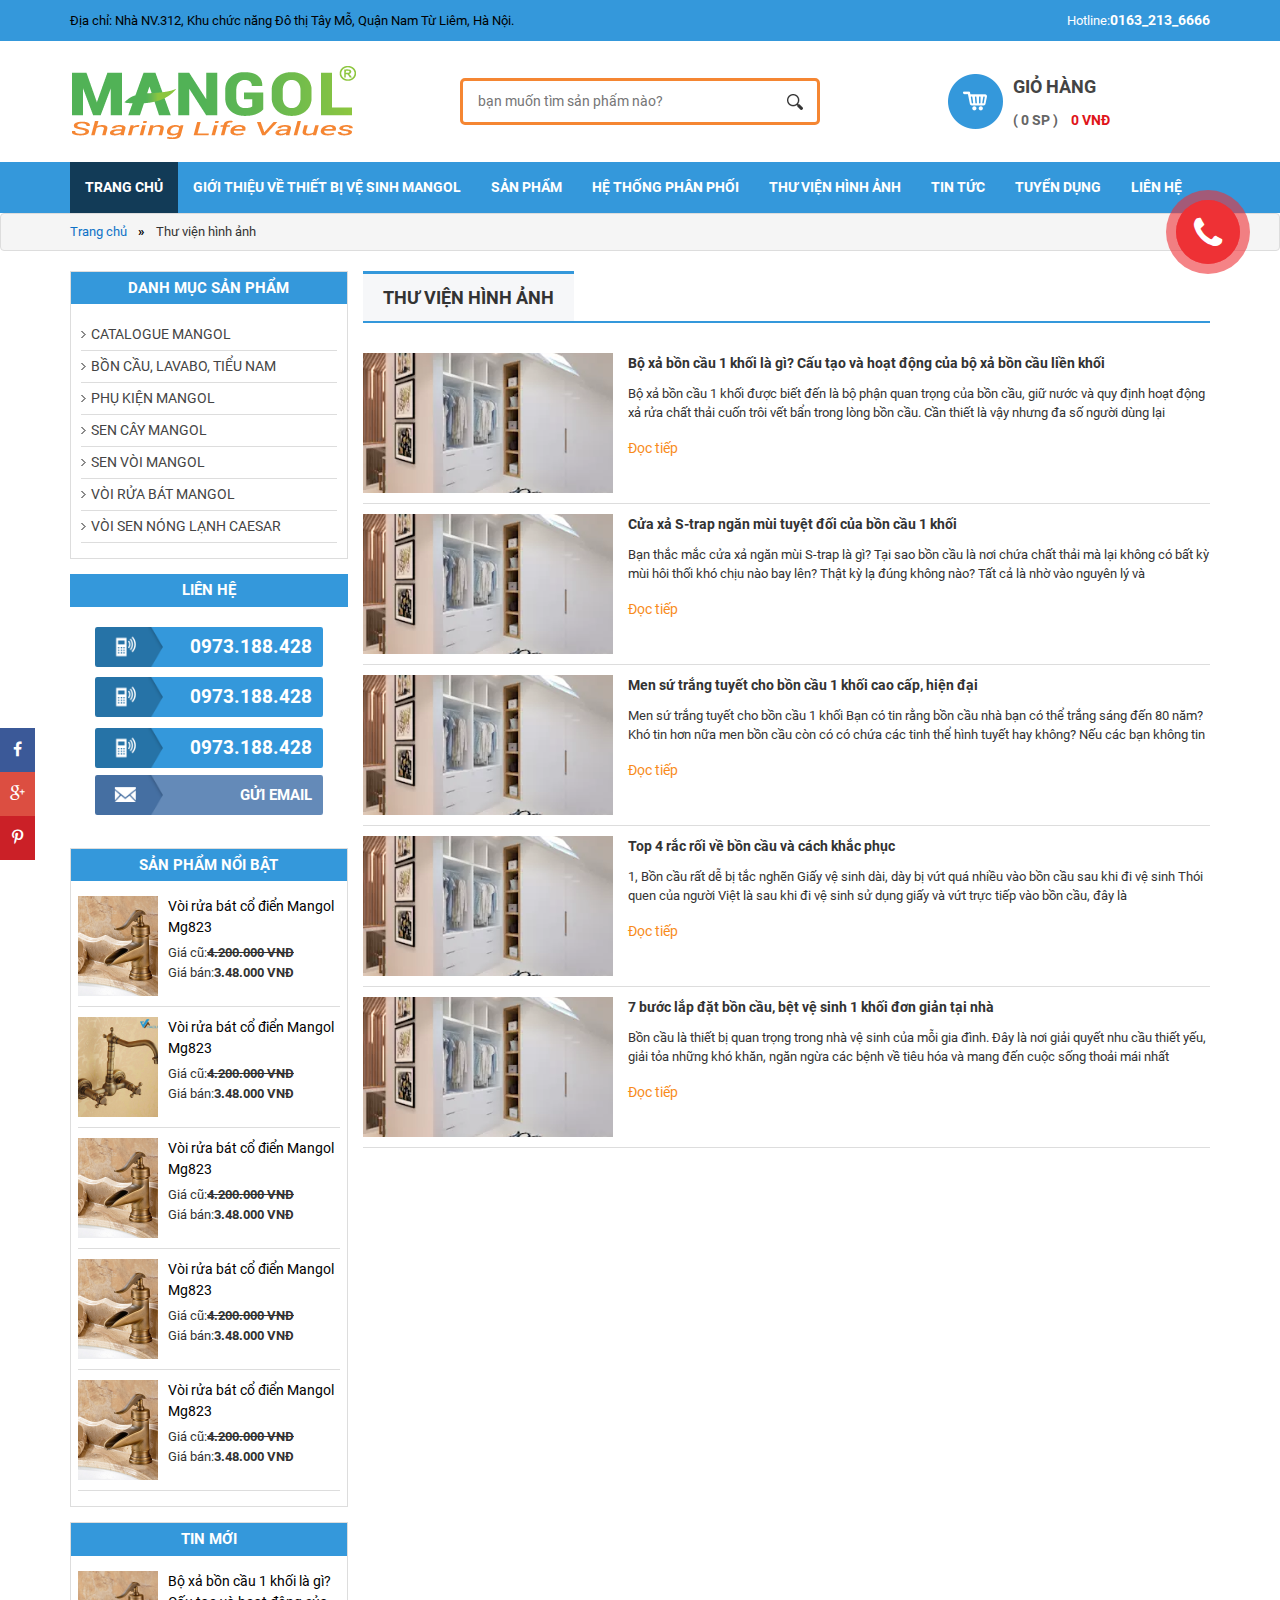
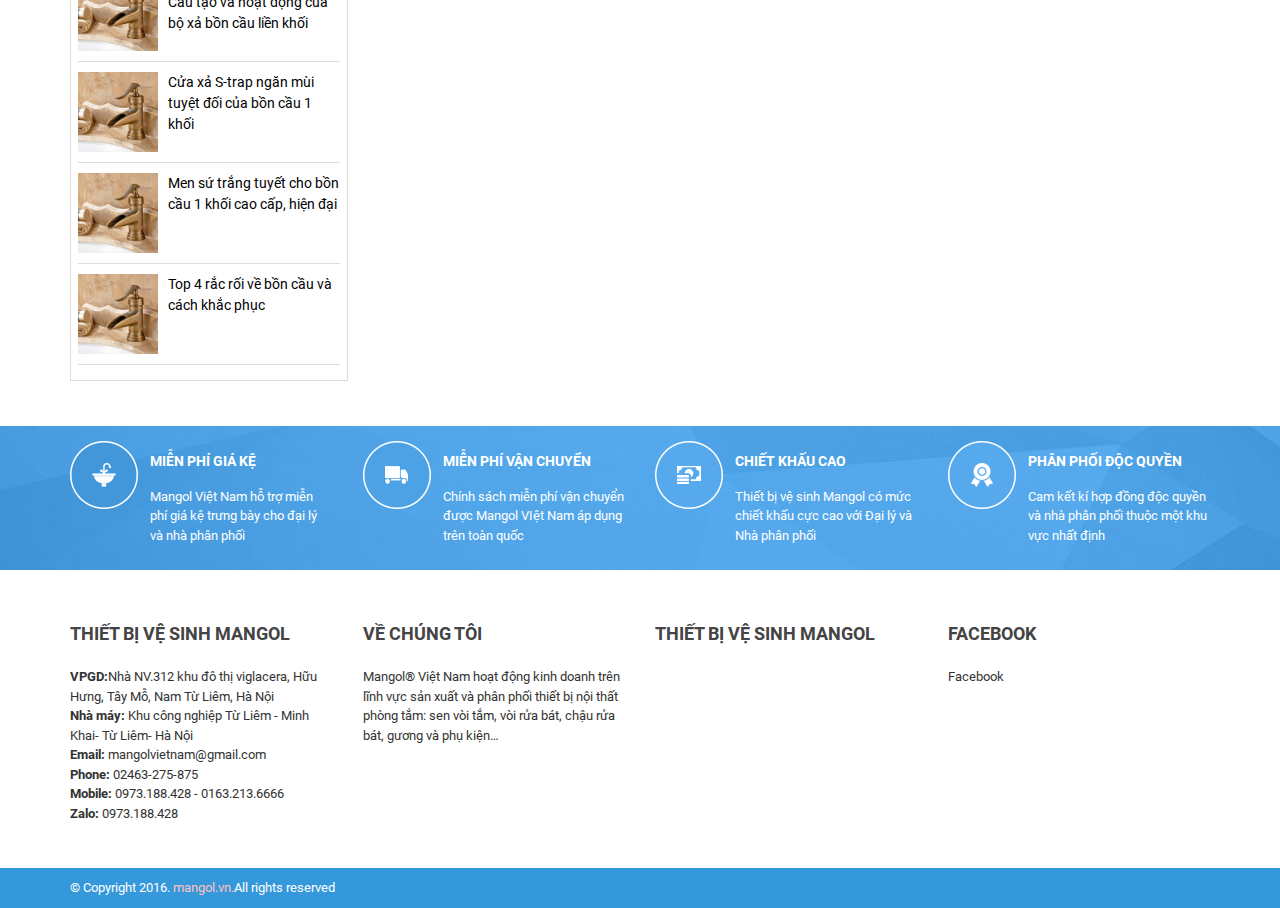
<file: thuvienhinhanh.html>
<!DOCTYPE html>
<html lang="en">
<head>
	<meta charset="UTF-8">
	<meta name="viewport" content="width=device-width">
	<meta http-equiv="Content-Type" content="text/html; charset=utf-8" />
	<title>Thư viện hình ảnh</title>

	<link rel="stylesheet" type="text/css" href="theme/css/bootstrap.min.css">
	<link rel="stylesheet" type="text/css" href="theme/css/font-awesome.css">
	<link href="theme/css/animate.css" type="text/css" rel="stylesheet" />
	<link href="theme/css/nivo-slider.css" type="text/css" rel="stylesheet" />

	<link rel="stylesheet" type="text/css" href="theme/css/slick.css">
	<link rel="stylesheet" type="text/css" href="theme/css/slick-theme.css">

	<link href="theme/zoom/cloudzoom.css" type="text/css" rel="stylesheet" />
	<link href="theme/fancybox/jquery.fancybox.css" type="text/css" rel="stylesheet" />
	<link href="theme/fancybox/helpers/jquery.fancybox-thumbs.css" type="text/css" rel="stylesheet"/>
    <link rel="stylesheet" type="text/css" href="theme/css/animate.css">

	<link rel="stylesheet" type="text/css" href="theme/css/reset.css">
	<link rel="stylesheet" type="text/css" href="theme/scss/style.css">
    

</head>
<body>
<header>
	<div class="head-t">
		<div class="container">
			<div class="add">
				<p>Địa chỉ: Nhà NV.312, Khu chức năng Đô thị Tây Mỗ, Quận Nam Từ Liêm, Hà Nội.</p>
			</div>
			<div class="hotline">
				<a href="tel:1632136666">Hotline:<span>0163_213_6666</span></a>
			</div>
		</div>
	</div>
	<div class="head-b">
		<div class="container">
			<div class="row row-ibl mid">
				<div class="col-lg-4 col-md-4 col-sm-12 col-xs-12">
					<div class="logo">
						<a href="#" title="">
							<img src="theme/images/logo.png" class="img-responsive" title="" alt="">
						</a>
					</div>
				</div>
				<div class="col-lg-5 col-md-5 col-sm-12 col-xs-12">
					<form class="search-form">
						<input type="text" name="" placeholder="bạn muốn tìm sản phẩm nào?">
						<input type="submit" name="" value="">
					</form>
				</div>
				<div class="col-lg-3 col-md-3 col-sm-12 col-xs-12">
					<div class="shop-cart">
						<div class="cart">
							<p>Giỏ hàng</p>
							<div class="num">
								<a href="#" class="num-pr" >( 0 SP )</a>
								<a href="#" class="tong-tien">0 VNĐ</a>
							</div>
						</div>
					</div>
				</div>
			</div>
		</div>
	</div>
	<div class="main-bar">
		<div class="container">
            <button class="menu-btn nav-open hidden-lg hidden-md" type="button">
                <i class="fa fa-bars"></i>
            </button>
	        <nav class="main-nav">
	            <ul>
	                <li><a href="#" class="smooth active" title="">trang chủ</a></li>
	                <li><a href="#" class="smooth" title="">giới thiệu về thiết bị vệ sinh mangol</a></li>
	                <li><a href="#" class="smooth" title="">sản phẩm</a>
			            <ul>
			                <li><a href="#" class="smooth" title="">Catalogue MANGOL</a></li>
			                <li><a href="#" class="smooth" title="">Bồn Cầu , Lavabo , Tiểu nam</a></li>
			                <li><a href="#" class="smooth" title="">Sen cây Mangol</a></li>
			                <li><a href="#" class="smooth" title="">Sen vòi Mangol</a></li>
			                <li><a href="#" class="smooth" title="">Vòi sen tăng áp Mangol</a></li>
			                <li><a href="#" class="smooth" title="">Vòi rửa bát Mangol</a></li>
			                <li><a href="#" class="smooth" title="">Phụ kiện Mangol</a></li>
			            </ul>
	                </li>
	                <li><a href="#" class="smooth" title="">hệ thống phân phối</a></li>
	                <li><a href="#" class="smooth" title="">thư viện hình ảnh</a></li>
	                <li><a href="#" class="smooth" title="">tin tức</a></li>
	                <li><a href="#" class="smooth" title="">tuyển dụng</a></li>
	                <li><a href="#" class="smooth" title="">liên hệ</a></li>
	            </ul>
	        </nav>        
		</div>
	</div>
</header>
<div class="breadcrumb">
	<div class="container">
	    <ul class="" itemscope="" itemtype="http://schema.org/BreadcrumbList">
	        <li itemprop="itemListElement" itemscope="" itemtype="http://schema.org/ListItem">
	            <a itemprop="item" href="#">
	               <span>Trang chủ</span>
	            </a>
	            <span class="label">  »  </span>
	            <meta itemprop="position" content="1">
	        </li>
	        <li itemprop="itemListElement" itemscope="" itemtype="http://schema.org/ListItem">
	            <a itemprop="item" href="#">
	                <span itemprop="name">Thư viện hình ảnh</span>
	            </a>
	            <meta itemprop="position" content="2">
	        </li>	
	    </ul>		
	</div>
</div>
<div class="main">
	<div class="container">
		<div class="row">
			<div class="col-md-3 col-sm-12 col-xs-12 pad-r-0">
				<div class="main-left">
					<div class="box">
						<h3 class="title">Danh mục sản phẩm</h3>
						<div class="nav-box">
							<ul>
								<li><a href="#" title="" class="smooth">Catalogue MANGOL</a></li>
								<li><a href="#" title="" class="smooth">bồn cầu, lavabo, tiểu nam</a></li>
								<li><a href="#" title="" class="smooth">phụ kiện mangol</a></li>
								<li><a href="#" title="" class="smooth">sen cây mangol</a></li>
								<li><a href="#" title="" class="smooth">sen vòi mangol</a></li>
								<li><a href="#" title="" class="smooth">vòi rửa bát mangol</a></li>
								<li><a href="#" title="" class="smooth">vòi sen nóng lạnh caesar</a></li>
							</ul>
						</div>
					</div>
					<div class="box v1">
						<h3 class="title">liên hệ</h3>
						<div class="nav-lienhe">
							<ul>
								<li><a href="tel:0973188428" title="" class="smooth">0973.188.428</a></li>
								<li><a href="tel:0973188428" title="" class="smooth">0973.188.428</a></li>
								<li><a href="tel:0973188428" title="" class="smooth">0973.188.428</a></li>
								<li><a href="mailto:nguyentrungquy96@gmail.com" title="" class="smooth v1">gửi email</a></li>
							</ul>
						</div>
					</div>
					<div class="box">
						<h3 class="title">sản phẩm nổi bật</h3>
						<div class="sp">
							<div class="item clearfix">
		                        <a href="#" class="img hv-scale" title="">
		                            <img src="theme/images/img-box1.jpg" class="img-responsive" title="" alt="">
		                        </a>
		                        <div class="ct">
		                            <a href="#" title="" class="title-i">Vòi rửa bát cổ điển Mangol Mg823</a>
		                            <div class="price">
		                                <p>Giá cũ:<b>4.200.000 VNĐ</b></p>
		                                <p>Giá bán:<b>3.48.000 VNĐ</b></p>
		                            </div>
		                        </div>
							</div>
							<div class="item clearfix">
		                        <a href="#" class="img hv-scale" title="">
		                            <img src="theme/images/img-box2.jpg" class="img-responsive" title="" alt="">
		                        </a>
		                        <div class="ct">
		                            <a href="#" title="" class="title-i">Vòi rửa bát cổ điển Mangol Mg823</a>
		                            <div class="price">
		                                <p>Giá cũ:<b>4.200.000 VNĐ</b></p>
		                                <p>Giá bán:<b>3.48.000 VNĐ</b></p>
		                            </div>
		                        </div>
							</div>
							<div class="item clearfix">
		                        <a href="#" class="img hv-scale" title="">
		                            <img src="theme/images/img-box1.jpg" class="img-responsive" title="" alt="">
		                        </a>
		                        <div class="ct">
		                            <a href="#" title="" class="title-i">Vòi rửa bát cổ điển Mangol Mg823</a>
		                            <div class="price">
		                                <p>Giá cũ:<b>4.200.000 VNĐ</b></p>
		                                <p>Giá bán:<b>3.48.000 VNĐ</b></p>
		                            </div>
		                        </div>
							</div>
							<div class="item clearfix">
		                        <a href="#" class="img hv-scale" title="">
		                            <img src="theme/images/img-box1.jpg" class="img-responsive" title="" alt="">
		                        </a>
		                        <div class="ct">
		                            <a href="#" title="" class="title-i">Vòi rửa bát cổ điển Mangol Mg823</a>
		                            <div class="price">
		                                <p>Giá cũ:<b>4.200.000 VNĐ</b></p>
		                                <p>Giá bán:<b>3.48.000 VNĐ</b></p>
		                            </div>
		                        </div>
							</div>
							<div class="item clearfix">
		                        <a href="#" class="img hv-scale" title="">
		                            <img src="theme/images/img-box1.jpg" class="img-responsive" title="" alt="">
		                        </a>
		                        <div class="ct">
		                            <a href="#" title="" class="title-i">Vòi rửa bát cổ điển Mangol Mg823</a>
		                            <div class="price">
		                                <p>Giá cũ:<b>4.200.000 VNĐ</b></p>
		                                <p>Giá bán:<b>3.48.000 VNĐ</b></p>
		                            </div>
		                        </div>
							</div>

						</div>
					</div>
					<div class="box">
						<h3 class="title">tin mới</h3>
						<div class="sp">
							<div class="item v1 clearfix">
		                        <a href="#" class="img hv-scale" title="">
		                            <img src="theme/images/img-box1.jpg" class="img-responsive" title="" alt="">
		                        </a>
		                        <div class="ct">
		                            <a href="#" title="" class="title-i">Bộ xả bồn cầu 1 khối là gì? Cấu tạo và hoạt động của bộ xả bồn cầu liền khối</a>
		                        </div>
							</div>
							<div class="item v1 clearfix">
		                        <a href="#" class="img hv-scale" title="">
		                            <img src="theme/images/img-box1.jpg" class="img-responsive" title="" alt="">
		                        </a>
		                        <div class="ct">
		                            <a href="#" title="" class="title-i">Cửa xả S-trap ngăn mùi tuyệt đối của bồn cầu 1 khối</a>
		                        </div>
							</div>
							<div class="item v1 clearfix">
		                        <a href="#" class="img hv-scale" title="">
		                            <img src="theme/images/img-box1.jpg" class="img-responsive" title="" alt="">
		                        </a>
		                        <div class="ct">
		                            <a href="#" title="" class="title-i">Men sứ trắng tuyết cho bồn cầu 1 khối cao cấp, hiện đại</a>
		                        </div>
							</div>
							<div class="item v1 clearfix">
		                        <a href="#" class="img hv-scale" title="">
		                            <img src="theme/images/img-box1.jpg" class="img-responsive" title="" alt="">
		                        </a>
		                        <div class="ct">
		                            <a href="#" title="" class="title-i">Top 4 rắc rối về bồn cầu và cách khắc phục</a>
		                        </div>
							</div>
							
						</div>
					</div>
					
				</div>
			</div>
			<div class="col-md-9 col-sm-12 col-xs-12">
				<div class="main-right">
					<div class="tieude-sp">
						<h1 class="name-sp"><a href="#" title="">Thư viện hình ảnh</a></h1>
					</div>
					<div class="news-item">
						<div class="detail clearfix">
							<a href="#" title="" class="img">
								<img src="theme/images/img-tin1.webp" class="img-responsive" title="" alt="">
							</a>
							<div class="ct">
								<h3 class="title-news"><a href="#" title="">Bộ xả bồn cầu 1 khối là gì? Cấu tạo và hoạt động của bộ xả bồn cầu liền khối</a></h3>
								<p>Bộ xả bồn cầu 1 khối được biết đến là bộ phận quan trọng của bồn cầu, giữ nước và quy định hoạt động xả rửa chất thải cuốn trôi vết bẩn trong lòng bồn cầu. Cần thiết là vậy nhưng đa số người dùng lại</p>
								<a href="#" class="read-more">Đọc tiếp</a>
							</div>
						</div>
						<div class="detail clearfix">
							<a href="#" title="" class="img">
								<img src="theme/images/img-tin1.webp" class="img-responsive" title="" alt="">
							</a>
							<div class="ct">
								<h3 class="title-news"><a href="#" title="">Cửa xả S-trap ngăn mùi tuyệt đối của bồn cầu 1 khối</a></h3>
								<p>Bạn thắc mắc cửa xả ngăn mùi S-trap là gì? Tại sao bồn cầu là nơi chứa chất thải mà lại không có bất kỳ mùi hôi thối khó chịu nào bay lên? Thật kỳ lạ đúng không nào? Tất cả là nhờ vào nguyên lý và</p>
								<a href="#" class="read-more">Đọc tiếp</a>
							</div>
						</div>
						<div class="detail clearfix">
							<a href="#" title="" class="img">
								<img src="theme/images/img-tin1.webp" class="img-responsive" title="" alt="">
							</a>
							<div class="ct">
								<h3 class="title-news"><a href="#" title="">Men sứ trắng tuyết cho bồn cầu 1 khối cao cấp, hiện đại</a></h3>
								<p>Men sứ trắng tuyết cho bồn cầu 1 khối Bạn có tin rằng bồn cầu nhà bạn có thể trắng sáng đến 80 năm? Khó tin hơn nữa men bồn cầu còn có có chứa các tinh thể hình tuyết hay không? Nếu các bạn không tin</p>
								<a href="#" class="read-more">Đọc tiếp</a>
							</div>
						</div>
						<div class="detail clearfix">
							<a href="#" title="" class="img">
								<img src="theme/images/img-tin1.webp" class="img-responsive" title="" alt="">
							</a>
							<div class="ct">
								<h3 class="title-news"><a href="#" title="">Top 4 rắc rối về bồn cầu và cách khắc phục</a></h3>
								<p>1, Bồn cầu rất dễ bị tắc nghẽn Giấy vệ sinh dài, dày bị vứt quá nhiều vào bồn cầu sau khi đi vệ sinh Thói quen của người Việt là sau khi đi vệ sinh sử dụng giấy và vứt trực tiếp vào bồn cầu, đây là</p>
								<a href="#" class="read-more">Đọc tiếp</a>
							</div>
						</div>
						<div class="detail clearfix">
							<a href="#" title="" class="img">
								<img src="theme/images/img-tin1.webp" class="img-responsive" title="" alt="">
							</a>
							<div class="ct">
								<h3 class="title-news"><a href="#" title="">7 bước lắp đặt bồn cầu, bệt vệ sinh 1 khối đơn giản tại nhà</a></h3>
								<p>Bồn cầu là thiết bị quan trọng trong nhà vệ sinh của mỗi gia đình. Đây là nơi giải quyết nhu cầu thiết yếu, giải tỏa những khó khăn, ngăn ngừa các bệnh về tiêu hóa và mang đến cuộc sống thoải mái nhất</p>
								<a href="#" class="read-more">Đọc tiếp</a>
							</div>
						</div>
					</div>
					<!-- <nav class="phantrang text-left" aria-label="Page navigation example">
					  <ul class="pagination">
					    <li class="page-item">
					      <a class="page-link" href="#" aria-label="Previous">
					        <span aria-hidden="true">&laquo;</span>
					        <span class="sr-only">Previous</span>
					      </a>
					    </li>
					    <li class="page-item"><a class="page-link" href="#">1</a></li>
					    <li class="page-item"><a class="page-link" href="#">2</a></li>
					    <li class="page-item"><a class="page-link" href="#">3</a></li>
					    <li class="page-item"><span class="bacham">...</span></li>
					    <li class="page-item"><a class="page-link" href="#">7</a></li>
					    <li class="page-item">
					      <a class="page-link" href="#" aria-label="Next">
					        <span aria-hidden="true">&raquo;</span>
					        <span class="sr-only">Next</span>
					      </a>
					    </li>
					  </ul>
					</nav> -->
				</div>
			</div>
		</div>
	</div>
</div>

<!-- footer -->
<div class="service">
	<div class="container">
		<div class="row">
			<div class="col-md-3 col-sm-6 col-xs-12">
				<div class="item">
					<div class="text">
						<p>miễn phí giá kệ</p>
						<p>Mangol Việt Nam hỗ trợ miễn phí giá kệ trưng bày cho đại lý và nhà phân phối</p>
					</div>
				</div>
			</div>
			<div class="col-md-3 col-sm-6 col-xs-12">
				<div class="item v1">
					<div class="text">
						<p>miễn phí vận chuyển</p>
						<p>Chính sách miễn phí vận chuyển được Mangol VIệt Nam áp dụng trên toàn quốc</p>
					</div>
				</div>
			</div>
			<div class="col-md-3 col-sm-6 col-xs-12">
				<div class="item v2">
					<div class="text">
						<p>Chiết khấu cao</p>
						<p>Thiết bị vệ sinh Mangol có mức chiết khấu cực cao với Đại lý và Nhà phân phối</p>
					</div>
				</div>
			</div>
			<div class="col-md-3 col-sm-6 col-xs-12">
				<div class="item v3">
					<div class="text">
						<p>Phân phối độc quyền</p>
						<p>Cam kết kí hợp đồng độc quyền và nhà phân phối thuộc một khu vực nhất định</p>
					</div>
				</div>
			</div>

		</div>
	</div>
</div>
<footer>
	<div class="footer-top">
		<div class="container">
			<div class="row">
				<div class="col-md-3 col-sm-6 col-xs-12">
					<h3 class="title-f">Thiết bị vệ sinh Mangol</h3>
					<div class="noidung">
						<p><b>VPGD:</b>Nhà NV.312 khu đô thị viglacera, Hữu Hưng, Tây Mỗ, Nam Từ Liêm, Hà Nội</p>
						<p><b>Nhà máy: </b>Khu công nghiệp Từ Liêm - Minh Khai- Từ Liêm- Hà Nội</p>
						<p><b>Email: </b><a href="mailto:mangolvietnam@gmail.com">mangolvietnam@gmail.com</a></p>
						<p><b>Phone: </b><a href="tel:02463275875">02463-275-875</a></p>
						<p><b>Mobile: </b><a href="tel:02463275875">0973.188.428 - 0163.213.6666</a></p>
						<p><b>Zalo: </b><a href="tel:02463275875">0973.188.428</a></p>
					</div>
				</div>
				<div class="col-md-3 col-sm-6 col-xs-12">
					<h3 class="title-f">Về chúng tôi</h3>
					<div class="s-content">
						Mangol® Việt Nam hoạt động kinh doanh trên lĩnh vực sản xuất và phân phối thiết bị nội thất phòng tắm: sen vòi tắm, vòi rửa bát, chậu rửa bát, gương và phụ kiện…
					</div>
				</div>
				<div class="col-md-3 col-sm-12 col-xs-12">
					<h3 class="title-f">thiết bị vệ sinh mangol</h3>
					<iframe width="100%" height="auto" src="https://www.youtube.com/embed/iJP465wRjlM" frameborder="0" allow="autoplay; encrypted-media" allowfullscreen></iframe>
				</div>
				<div class="col-md-3 col-sm-6 col-xs-12">
					<h3 class="title-f">facebook</h3>
	                <div class="face">
	                        <div id="fb-root"></div>
	                        <script>(function(d, s, id) {
	                          var js, fjs = d.getElementsByTagName(s)[0];
	                          if (d.getElementById(id)) return;
	                          js = d.createElement(s); js.id = id;
	                          js.src = 'https://connect.facebook.net/vi_VN/sdk.js#xfbml=1&version=v3.1';
	                          fjs.parentNode.insertBefore(js, fjs);
	                        }(document, 'script', 'facebook-jssdk'));</script>
	                        <div class="fb-page" data-href="https://www.facebook.com/facebook" data-tabs="timeline" data-width="254" data-height="290" data-small-header="false" data-adapt-container-width="true" data-hide-cover="false" data-show-facepile="true"><blockquote cite="https://www.facebook.com/facebook" class="fb-xfbml-parse-ignore"><a href="https://www.facebook.com/facebook">Facebook</a></blockquote></div>
	                </div>
				</div>

			</div>
		</div>	
	</div>
	<div class="copy-right text-left">
		<div class="container">
			© Copyright 2016. <a href="#" title="">mangol.vn.</a>All rights reserved
		</div>
	</div>
</footer>
<a href="tel:123456789" title="" class="btn-call">
	<span><i class="fa fa-phone"></i></span>
</a>
<div class="fix-left">
	<a href="#" title="" class="smooth v1">
		<i class="fa fa-facebook" aria-hidden="true"></i>
	</a>
	<a href="#" title="" class="smooth v2">
		<i class="fa fa-google-plus" aria-hidden="true"></i>
	</a>
	<a href="#" title="" class="smooth v3">
		<i class="fa fa-pinterest-p" aria-hidden="true"></i>
	</a>
</div>

<script  src="theme/js/jquery-2.2.1.min.js" defer=""></script>
<script  src="theme/js/bootstrap.min.js" defer=""></script>
<script  src="theme/js/slick.js" defer=""></script>
<script src="theme/js/wow.js" defer></script>
<script  src="theme/js/slick.min.js" defer=""></script>
<script  src="theme/js/script.js" defer=""></script>

</body>
</htmli
</file>
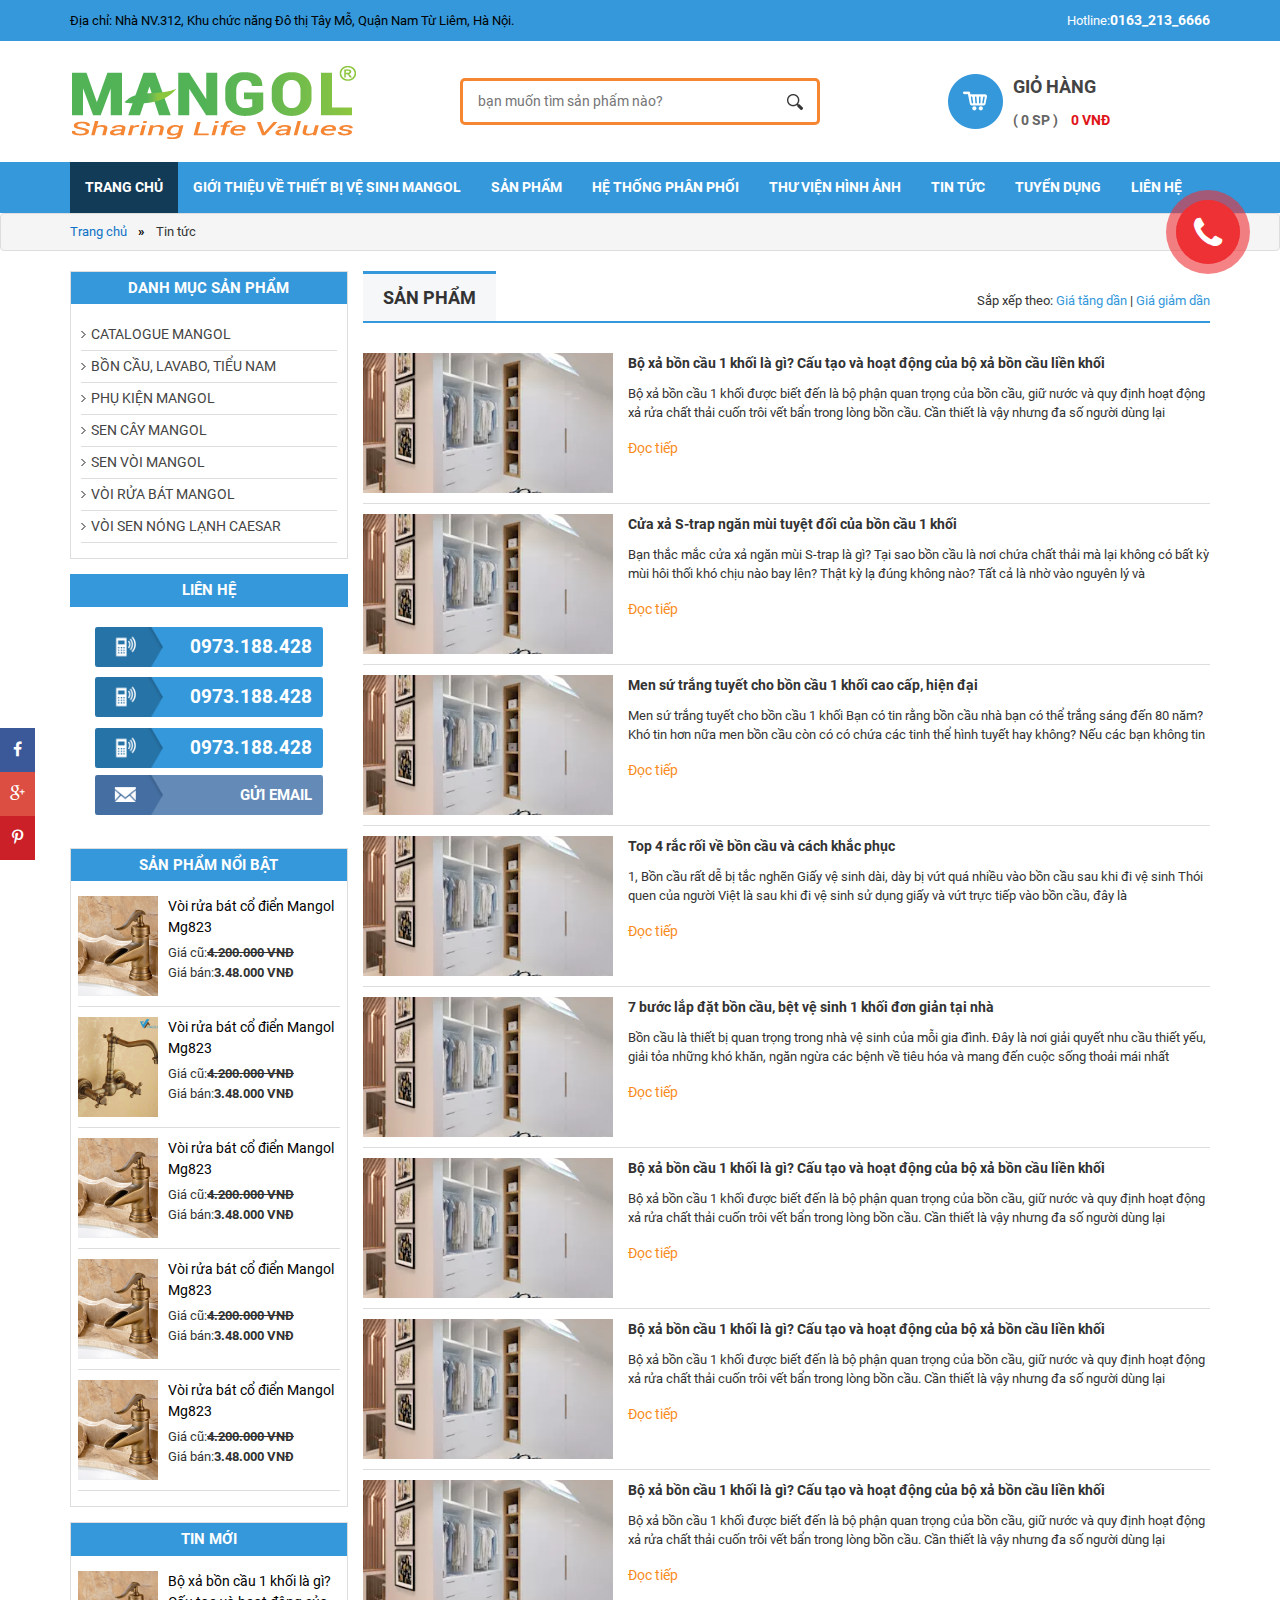
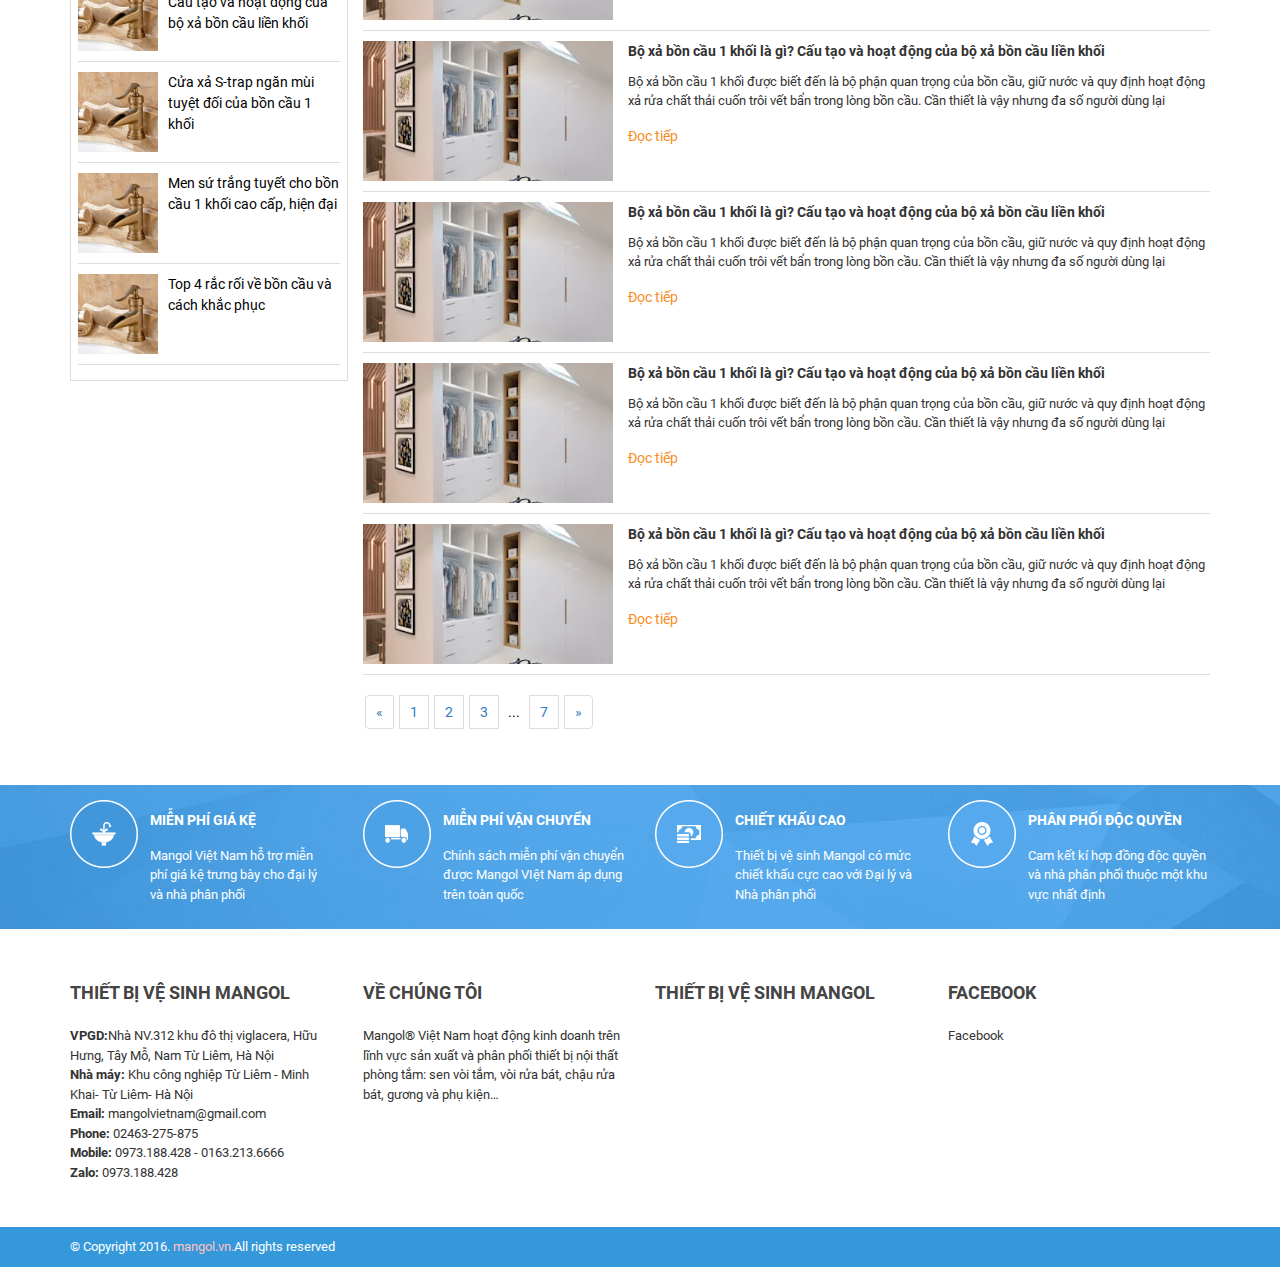
<file: tintuc.html>
<!DOCTYPE html>
<html lang="en">
<head>
	<meta charset="UTF-8">
	<meta name="viewport" content="width=device-width">
	<meta http-equiv="Content-Type" content="text/html; charset=utf-8" />
	<title>Tin tức</title>

	<link rel="stylesheet" type="text/css" href="theme/css/bootstrap.min.css">
	<link rel="stylesheet" type="text/css" href="theme/css/font-awesome.css">
	<link href="theme/css/animate.css" type="text/css" rel="stylesheet" />
	<link href="theme/css/nivo-slider.css" type="text/css" rel="stylesheet" />

	<link rel="stylesheet" type="text/css" href="theme/css/slick.css">
	<link rel="stylesheet" type="text/css" href="theme/css/slick-theme.css">

	<link href="theme/zoom/cloudzoom.css" type="text/css" rel="stylesheet" />
	<link href="theme/fancybox/jquery.fancybox.css" type="text/css" rel="stylesheet" />
	<link href="theme/fancybox/helpers/jquery.fancybox-thumbs.css" type="text/css" rel="stylesheet"/>
    <link rel="stylesheet" type="text/css" href="theme/css/animate.css">

	<link rel="stylesheet" type="text/css" href="theme/css/reset.css">
	<link rel="stylesheet" type="text/css" href="theme/scss/style.css">
    

</head>
<body>
<header>
	<div class="head-t">
		<div class="container">
			<div class="add">
				<p>Địa chỉ: Nhà NV.312, Khu chức năng Đô thị Tây Mỗ, Quận Nam Từ Liêm, Hà Nội.</p>
			</div>
			<div class="hotline">
				<a href="tel:1632136666">Hotline:<span>0163_213_6666</span></a>
			</div>
		</div>
	</div>
	<div class="head-b">
		<div class="container">
			<div class="row row-ibl mid">
				<div class="col-lg-4 col-md-4 col-sm-12 col-xs-12">
					<div class="logo">
						<a href="#" title="">
							<img src="theme/images/logo.png" class="img-responsive" title="" alt="">
						</a>
					</div>
				</div>
				<div class="col-lg-5 col-md-5 col-sm-12 col-xs-12">
					<form class="search-form">
						<input type="text" name="" placeholder="bạn muốn tìm sản phẩm nào?">
						<input type="submit" name="" value="">
					</form>
				</div>
				<div class="col-lg-3 col-md-3 col-sm-12 col-xs-12">
					<div class="shop-cart">
						<div class="cart">
							<p>Giỏ hàng</p>
							<div class="num">
								<a href="#" class="num-pr" >( 0 SP )</a>
								<a href="#" class="tong-tien">0 VNĐ</a>
							</div>
						</div>
					</div>
				</div>
			</div>
		</div>
	</div>
	<div class="main-bar">
		<div class="container">
            <button class="menu-btn nav-open hidden-lg hidden-md" type="button">
                <i class="fa fa-bars"></i>
            </button>
	        <nav class="main-nav">
	            <ul>
	                <li><a href="#" class="smooth active" title="">trang chủ</a></li>
	                <li><a href="#" class="smooth" title="">giới thiệu về thiết bị vệ sinh mangol</a></li>
	                <li><a href="#" class="smooth" title="">sản phẩm</a>
			            <ul>
			                <li><a href="#" class="smooth" title="">Catalogue MANGOL</a></li>
			                <li><a href="#" class="smooth" title="">Bồn Cầu , Lavabo , Tiểu nam</a></li>
			                <li><a href="#" class="smooth" title="">Sen cây Mangol</a></li>
			                <li><a href="#" class="smooth" title="">Sen vòi Mangol</a></li>
			                <li><a href="#" class="smooth" title="">Vòi sen tăng áp Mangol</a></li>
			                <li><a href="#" class="smooth" title="">Vòi rửa bát Mangol</a></li>
			                <li><a href="#" class="smooth" title="">Phụ kiện Mangol</a></li>
			            </ul>
	                </li>
	                <li><a href="#" class="smooth" title="">hệ thống phân phối</a></li>
	                <li><a href="#" class="smooth" title="">thư viện hình ảnh</a></li>
	                <li><a href="#" class="smooth" title="">tin tức</a></li>
	                <li><a href="#" class="smooth" title="">tuyển dụng</a></li>
	                <li><a href="#" class="smooth" title="">liên hệ</a></li>
	            </ul>
	        </nav>        
		</div>
	</div>
</header>
<div class="breadcrumb">
	<div class="container">
	    <ul class="" itemscope="" itemtype="http://schema.org/BreadcrumbList">
	        <li itemprop="itemListElement" itemscope="" itemtype="http://schema.org/ListItem">
	            <a itemprop="item" href="#">
	               <span>Trang chủ</span>
	            </a>
	            <span class="label">  »  </span>
	            <meta itemprop="position" content="1">
	        </li>
	        <li itemprop="itemListElement" itemscope="" itemtype="http://schema.org/ListItem">
	            <a itemprop="item" href="#">
	                <span itemprop="name">Tin tức</span>
	            </a>
	            <meta itemprop="position" content="2">
	        </li>	
	    </ul>		
	</div>
</div>
<div class="main">
	<div class="container">
		<div class="row">
			<div class="col-md-3 col-sm-12 col-xs-12 pad-r-0">
				<div class="main-left">
					<div class="box">
						<h3 class="title">Danh mục sản phẩm</h3>
						<div class="nav-box">
							<ul>
								<li><a href="#" title="" class="smooth">Catalogue MANGOL</a></li>
								<li><a href="#" title="" class="smooth">bồn cầu, lavabo, tiểu nam</a></li>
								<li><a href="#" title="" class="smooth">phụ kiện mangol</a></li>
								<li><a href="#" title="" class="smooth">sen cây mangol</a></li>
								<li><a href="#" title="" class="smooth">sen vòi mangol</a></li>
								<li><a href="#" title="" class="smooth">vòi rửa bát mangol</a></li>
								<li><a href="#" title="" class="smooth">vòi sen nóng lạnh caesar</a></li>
							</ul>
						</div>
					</div>
					<div class="box v1">
						<h3 class="title">liên hệ</h3>
						<div class="nav-lienhe">
							<ul>
								<li><a href="tel:0973188428" title="" class="smooth">0973.188.428</a></li>
								<li><a href="tel:0973188428" title="" class="smooth">0973.188.428</a></li>
								<li><a href="tel:0973188428" title="" class="smooth">0973.188.428</a></li>
								<li><a href="mailto:nguyentrungquy96@gmail.com" title="" class="smooth v1">gửi email</a></li>
							</ul>
						</div>
					</div>
					<div class="box">
						<h3 class="title">sản phẩm nổi bật</h3>
						<div class="sp">
							<div class="item clearfix">
		                        <a href="#" class="img hv-scale" title="">
		                            <img src="theme/images/img-box1.jpg" class="img-responsive" title="" alt="">
		                        </a>
		                        <div class="ct">
		                            <a href="#" title="" class="title-i">Vòi rửa bát cổ điển Mangol Mg823</a>
		                            <div class="price">
		                                <p>Giá cũ:<b>4.200.000 VNĐ</b></p>
		                                <p>Giá bán:<b>3.48.000 VNĐ</b></p>
		                            </div>
		                        </div>
							</div>
							<div class="item clearfix">
		                        <a href="#" class="img hv-scale" title="">
		                            <img src="theme/images/img-box2.jpg" class="img-responsive" title="" alt="">
		                        </a>
		                        <div class="ct">
		                            <a href="#" title="" class="title-i">Vòi rửa bát cổ điển Mangol Mg823</a>
		                            <div class="price">
		                                <p>Giá cũ:<b>4.200.000 VNĐ</b></p>
		                                <p>Giá bán:<b>3.48.000 VNĐ</b></p>
		                            </div>
		                        </div>
							</div>
							<div class="item clearfix">
		                        <a href="#" class="img hv-scale" title="">
		                            <img src="theme/images/img-box1.jpg" class="img-responsive" title="" alt="">
		                        </a>
		                        <div class="ct">
		                            <a href="#" title="" class="title-i">Vòi rửa bát cổ điển Mangol Mg823</a>
		                            <div class="price">
		                                <p>Giá cũ:<b>4.200.000 VNĐ</b></p>
		                                <p>Giá bán:<b>3.48.000 VNĐ</b></p>
		                            </div>
		                        </div>
							</div>
							<div class="item clearfix">
		                        <a href="#" class="img hv-scale" title="">
		                            <img src="theme/images/img-box1.jpg" class="img-responsive" title="" alt="">
		                        </a>
		                        <div class="ct">
		                            <a href="#" title="" class="title-i">Vòi rửa bát cổ điển Mangol Mg823</a>
		                            <div class="price">
		                                <p>Giá cũ:<b>4.200.000 VNĐ</b></p>
		                                <p>Giá bán:<b>3.48.000 VNĐ</b></p>
		                            </div>
		                        </div>
							</div>
							<div class="item clearfix">
		                        <a href="#" class="img hv-scale" title="">
		                            <img src="theme/images/img-box1.jpg" class="img-responsive" title="" alt="">
		                        </a>
		                        <div class="ct">
		                            <a href="#" title="" class="title-i">Vòi rửa bát cổ điển Mangol Mg823</a>
		                            <div class="price">
		                                <p>Giá cũ:<b>4.200.000 VNĐ</b></p>
		                                <p>Giá bán:<b>3.48.000 VNĐ</b></p>
		                            </div>
		                        </div>
							</div>

						</div>
					</div>
					<div class="box">
						<h3 class="title">tin mới</h3>
						<div class="sp">
							<div class="item v1 clearfix">
		                        <a href="#" class="img hv-scale" title="">
		                            <img src="theme/images/img-box1.jpg" class="img-responsive" title="" alt="">
		                        </a>
		                        <div class="ct">
		                            <a href="#" title="" class="title-i">Bộ xả bồn cầu 1 khối là gì? Cấu tạo và hoạt động của bộ xả bồn cầu liền khối</a>
		                        </div>
							</div>
							<div class="item v1 clearfix">
		                        <a href="#" class="img hv-scale" title="">
		                            <img src="theme/images/img-box1.jpg" class="img-responsive" title="" alt="">
		                        </a>
		                        <div class="ct">
		                            <a href="#" title="" class="title-i">Cửa xả S-trap ngăn mùi tuyệt đối của bồn cầu 1 khối</a>
		                        </div>
							</div>
							<div class="item v1 clearfix">
		                        <a href="#" class="img hv-scale" title="">
		                            <img src="theme/images/img-box1.jpg" class="img-responsive" title="" alt="">
		                        </a>
		                        <div class="ct">
		                            <a href="#" title="" class="title-i">Men sứ trắng tuyết cho bồn cầu 1 khối cao cấp, hiện đại</a>
		                        </div>
							</div>
							<div class="item v1 clearfix">
		                        <a href="#" class="img hv-scale" title="">
		                            <img src="theme/images/img-box1.jpg" class="img-responsive" title="" alt="">
		                        </a>
		                        <div class="ct">
		                            <a href="#" title="" class="title-i">Top 4 rắc rối về bồn cầu và cách khắc phục</a>
		                        </div>
							</div>
							
						</div>
					</div>
					
				</div>
			</div>
			<div class="col-md-9 col-sm-12 col-xs-12">
				<div class="main-right">
					<div class="tieude-sp">
						<h1 class="name-sp"><a href="#" title="">sản phẩm</a></h1>
						<div class="product-order">
							<span>Sắp xếp theo: </span>
							<a href="#" title="">Giá tăng dần </a>|
							<a href="#" title=""> Giá giảm dần</a>
						</div>
					</div>
					<div class="news-item">
						<div class="detail clearfix">
							<a href="#" title="" class="img">
								<img src="theme/images/img-tin1.webp" class="img-responsive" title="" alt="">
							</a>
							<div class="ct">
								<h3 class="title-news"><a href="#" title="">Bộ xả bồn cầu 1 khối là gì? Cấu tạo và hoạt động của bộ xả bồn cầu liền khối</a></h3>
								<p>Bộ xả bồn cầu 1 khối được biết đến là bộ phận quan trọng của bồn cầu, giữ nước và quy định hoạt động xả rửa chất thải cuốn trôi vết bẩn trong lòng bồn cầu. Cần thiết là vậy nhưng đa số người dùng lại</p>
								<a href="#" class="read-more">Đọc tiếp</a>
							</div>
						</div>
						<div class="detail clearfix">
							<a href="#" title="" class="img">
								<img src="theme/images/img-tin1.webp" class="img-responsive" title="" alt="">
							</a>
							<div class="ct">
								<h3 class="title-news"><a href="#" title="">Cửa xả S-trap ngăn mùi tuyệt đối của bồn cầu 1 khối</a></h3>
								<p>Bạn thắc mắc cửa xả ngăn mùi S-trap là gì? Tại sao bồn cầu là nơi chứa chất thải mà lại không có bất kỳ mùi hôi thối khó chịu nào bay lên? Thật kỳ lạ đúng không nào? Tất cả là nhờ vào nguyên lý và</p>
								<a href="#" class="read-more">Đọc tiếp</a>
							</div>
						</div>
						<div class="detail clearfix">
							<a href="#" title="" class="img">
								<img src="theme/images/img-tin1.webp" class="img-responsive" title="" alt="">
							</a>
							<div class="ct">
								<h3 class="title-news"><a href="#" title="">Men sứ trắng tuyết cho bồn cầu 1 khối cao cấp, hiện đại</a></h3>
								<p>Men sứ trắng tuyết cho bồn cầu 1 khối Bạn có tin rằng bồn cầu nhà bạn có thể trắng sáng đến 80 năm? Khó tin hơn nữa men bồn cầu còn có có chứa các tinh thể hình tuyết hay không? Nếu các bạn không tin</p>
								<a href="#" class="read-more">Đọc tiếp</a>
							</div>
						</div>
						<div class="detail clearfix">
							<a href="#" title="" class="img">
								<img src="theme/images/img-tin1.webp" class="img-responsive" title="" alt="">
							</a>
							<div class="ct">
								<h3 class="title-news"><a href="#" title="">Top 4 rắc rối về bồn cầu và cách khắc phục</a></h3>
								<p>1, Bồn cầu rất dễ bị tắc nghẽn Giấy vệ sinh dài, dày bị vứt quá nhiều vào bồn cầu sau khi đi vệ sinh Thói quen của người Việt là sau khi đi vệ sinh sử dụng giấy và vứt trực tiếp vào bồn cầu, đây là</p>
								<a href="#" class="read-more">Đọc tiếp</a>
							</div>
						</div>
						<div class="detail clearfix">
							<a href="#" title="" class="img">
								<img src="theme/images/img-tin1.webp" class="img-responsive" title="" alt="">
							</a>
							<div class="ct">
								<h3 class="title-news"><a href="#" title="">7 bước lắp đặt bồn cầu, bệt vệ sinh 1 khối đơn giản tại nhà</a></h3>
								<p>Bồn cầu là thiết bị quan trọng trong nhà vệ sinh của mỗi gia đình. Đây là nơi giải quyết nhu cầu thiết yếu, giải tỏa những khó khăn, ngăn ngừa các bệnh về tiêu hóa và mang đến cuộc sống thoải mái nhất</p>
								<a href="#" class="read-more">Đọc tiếp</a>
							</div>
						</div>
						<div class="detail clearfix">
							<a href="#" title="" class="img">
								<img src="theme/images/img-tin1.webp" class="img-responsive" title="" alt="">
							</a>
							<div class="ct">
								<h3 class="title-news"><a href="#" title="">Bộ xả bồn cầu 1 khối là gì? Cấu tạo và hoạt động của bộ xả bồn cầu liền khối</a></h3>
								<p>Bộ xả bồn cầu 1 khối được biết đến là bộ phận quan trọng của bồn cầu, giữ nước và quy định hoạt động xả rửa chất thải cuốn trôi vết bẩn trong lòng bồn cầu. Cần thiết là vậy nhưng đa số người dùng lại</p>
								<a href="#" class="read-more">Đọc tiếp</a>
							</div>
						</div>
						<div class="detail clearfix">
							<a href="#" title="" class="img">
								<img src="theme/images/img-tin1.webp" class="img-responsive" title="" alt="">
							</a>
							<div class="ct">
								<h3 class="title-news"><a href="#" title="">Bộ xả bồn cầu 1 khối là gì? Cấu tạo và hoạt động của bộ xả bồn cầu liền khối</a></h3>
								<p>Bộ xả bồn cầu 1 khối được biết đến là bộ phận quan trọng của bồn cầu, giữ nước và quy định hoạt động xả rửa chất thải cuốn trôi vết bẩn trong lòng bồn cầu. Cần thiết là vậy nhưng đa số người dùng lại</p>
								<a href="#" class="read-more">Đọc tiếp</a>
							</div>
						</div>
						<div class="detail clearfix">
							<a href="#" title="" class="img">
								<img src="theme/images/img-tin1.webp" class="img-responsive" title="" alt="">
							</a>
							<div class="ct">
								<h3 class="title-news"><a href="#" title="">Bộ xả bồn cầu 1 khối là gì? Cấu tạo và hoạt động của bộ xả bồn cầu liền khối</a></h3>
								<p>Bộ xả bồn cầu 1 khối được biết đến là bộ phận quan trọng của bồn cầu, giữ nước và quy định hoạt động xả rửa chất thải cuốn trôi vết bẩn trong lòng bồn cầu. Cần thiết là vậy nhưng đa số người dùng lại</p>
								<a href="#" class="read-more">Đọc tiếp</a>
							</div>
						</div>
						<div class="detail clearfix">
							<a href="#" title="" class="img">
								<img src="theme/images/img-tin1.webp" class="img-responsive" title="" alt="">
							</a>
							<div class="ct">
								<h3 class="title-news"><a href="#" title="">Bộ xả bồn cầu 1 khối là gì? Cấu tạo và hoạt động của bộ xả bồn cầu liền khối</a></h3>
								<p>Bộ xả bồn cầu 1 khối được biết đến là bộ phận quan trọng của bồn cầu, giữ nước và quy định hoạt động xả rửa chất thải cuốn trôi vết bẩn trong lòng bồn cầu. Cần thiết là vậy nhưng đa số người dùng lại</p>
								<a href="#" class="read-more">Đọc tiếp</a>
							</div>
						</div>
						<div class="detail clearfix">
							<a href="#" title="" class="img">
								<img src="theme/images/img-tin1.webp" class="img-responsive" title="" alt="">
							</a>
							<div class="ct">
								<h3 class="title-news"><a href="#" title="">Bộ xả bồn cầu 1 khối là gì? Cấu tạo và hoạt động của bộ xả bồn cầu liền khối</a></h3>
								<p>Bộ xả bồn cầu 1 khối được biết đến là bộ phận quan trọng của bồn cầu, giữ nước và quy định hoạt động xả rửa chất thải cuốn trôi vết bẩn trong lòng bồn cầu. Cần thiết là vậy nhưng đa số người dùng lại</p>
								<a href="#" class="read-more">Đọc tiếp</a>
							</div>
						</div>
						<div class="detail clearfix">
							<a href="#" title="" class="img">
								<img src="theme/images/img-tin1.webp" class="img-responsive" title="" alt="">
							</a>
							<div class="ct">
								<h3 class="title-news"><a href="#" title="">Bộ xả bồn cầu 1 khối là gì? Cấu tạo và hoạt động của bộ xả bồn cầu liền khối</a></h3>
								<p>Bộ xả bồn cầu 1 khối được biết đến là bộ phận quan trọng của bồn cầu, giữ nước và quy định hoạt động xả rửa chất thải cuốn trôi vết bẩn trong lòng bồn cầu. Cần thiết là vậy nhưng đa số người dùng lại</p>
								<a href="#" class="read-more">Đọc tiếp</a>
							</div>
						</div>
						<div class="detail clearfix">
							<a href="#" title="" class="img">
								<img src="theme/images/img-tin1.webp" class="img-responsive" title="" alt="">
							</a>
							<div class="ct">
								<h3 class="title-news"><a href="#" title="">Bộ xả bồn cầu 1 khối là gì? Cấu tạo và hoạt động của bộ xả bồn cầu liền khối</a></h3>
								<p>Bộ xả bồn cầu 1 khối được biết đến là bộ phận quan trọng của bồn cầu, giữ nước và quy định hoạt động xả rửa chất thải cuốn trôi vết bẩn trong lòng bồn cầu. Cần thiết là vậy nhưng đa số người dùng lại</p>
								<a href="#" class="read-more">Đọc tiếp</a>
							</div>
						</div>
						
					</div>
					<nav class="phantrang text-left" aria-label="Page navigation example">
					  <ul class="pagination">
					    <li class="page-item">
					      <a class="page-link" href="#" aria-label="Previous">
					        <span aria-hidden="true">&laquo;</span>
					        <span class="sr-only">Previous</span>
					      </a>
					    </li>
					    <li class="page-item"><a class="page-link" href="#">1</a></li>
					    <li class="page-item"><a class="page-link" href="#">2</a></li>
					    <li class="page-item"><a class="page-link" href="#">3</a></li>
					    <li class="page-item"><span class="bacham">...</span></li>
					    <li class="page-item"><a class="page-link" href="#">7</a></li>
					    <li class="page-item">
					      <a class="page-link" href="#" aria-label="Next">
					        <span aria-hidden="true">&raquo;</span>
					        <span class="sr-only">Next</span>
					      </a>
					    </li>
					  </ul>
					</nav>
				</div>
			</div>
		</div>
	</div>
</div>

<!-- footer -->
<div class="service">
	<div class="container">
		<div class="row">
			<div class="col-md-3 col-sm-6 col-xs-12">
				<div class="item">
					<div class="text">
						<p>miễn phí giá kệ</p>
						<p>Mangol Việt Nam hỗ trợ miễn phí giá kệ trưng bày cho đại lý và nhà phân phối</p>
					</div>
				</div>
			</div>
			<div class="col-md-3 col-sm-6 col-xs-12">
				<div class="item v1">
					<div class="text">
						<p>miễn phí vận chuyển</p>
						<p>Chính sách miễn phí vận chuyển được Mangol VIệt Nam áp dụng trên toàn quốc</p>
					</div>
				</div>
			</div>
			<div class="col-md-3 col-sm-6 col-xs-12">
				<div class="item v2">
					<div class="text">
						<p>Chiết khấu cao</p>
						<p>Thiết bị vệ sinh Mangol có mức chiết khấu cực cao với Đại lý và Nhà phân phối</p>
					</div>
				</div>
			</div>
			<div class="col-md-3 col-sm-6 col-xs-12">
				<div class="item v3">
					<div class="text">
						<p>Phân phối độc quyền</p>
						<p>Cam kết kí hợp đồng độc quyền và nhà phân phối thuộc một khu vực nhất định</p>
					</div>
				</div>
			</div>

		</div>
	</div>
</div>
<footer>
	<div class="footer-top">
		<div class="container">
			<div class="row">
				<div class="col-md-3 col-sm-6 col-xs-12">
					<h3 class="title-f">Thiết bị vệ sinh Mangol</h3>
					<div class="noidung">
						<p><b>VPGD:</b>Nhà NV.312 khu đô thị viglacera, Hữu Hưng, Tây Mỗ, Nam Từ Liêm, Hà Nội</p>
						<p><b>Nhà máy: </b>Khu công nghiệp Từ Liêm - Minh Khai- Từ Liêm- Hà Nội</p>
						<p><b>Email: </b><a href="mailto:mangolvietnam@gmail.com">mangolvietnam@gmail.com</a></p>
						<p><b>Phone: </b><a href="tel:02463275875">02463-275-875</a></p>
						<p><b>Mobile: </b><a href="tel:02463275875">0973.188.428 - 0163.213.6666</a></p>
						<p><b>Zalo: </b><a href="tel:02463275875">0973.188.428</a></p>
					</div>
				</div>
				<div class="col-md-3 col-sm-6 col-xs-12">
					<h3 class="title-f">Về chúng tôi</h3>
					<div class="s-content">
						Mangol® Việt Nam hoạt động kinh doanh trên lĩnh vực sản xuất và phân phối thiết bị nội thất phòng tắm: sen vòi tắm, vòi rửa bát, chậu rửa bát, gương và phụ kiện…
					</div>
				</div>
				<div class="col-md-3 col-sm-12 col-xs-12">
					<h3 class="title-f">thiết bị vệ sinh mangol</h3>
					<iframe width="100%" height="auto" src="https://www.youtube.com/embed/iJP465wRjlM" frameborder="0" allow="autoplay; encrypted-media" allowfullscreen></iframe>
				</div>
				<div class="col-md-3 col-sm-6 col-xs-12">
					<h3 class="title-f">facebook</h3>
	                <div class="face">
	                        <div id="fb-root"></div>
	                        <script>(function(d, s, id) {
	                          var js, fjs = d.getElementsByTagName(s)[0];
	                          if (d.getElementById(id)) return;
	                          js = d.createElement(s); js.id = id;
	                          js.src = 'https://connect.facebook.net/vi_VN/sdk.js#xfbml=1&version=v3.1';
	                          fjs.parentNode.insertBefore(js, fjs);
	                        }(document, 'script', 'facebook-jssdk'));</script>
	                        <div class="fb-page" data-href="https://www.facebook.com/facebook" data-tabs="timeline" data-width="254" data-height="290" data-small-header="false" data-adapt-container-width="true" data-hide-cover="false" data-show-facepile="true"><blockquote cite="https://www.facebook.com/facebook" class="fb-xfbml-parse-ignore"><a href="https://www.facebook.com/facebook">Facebook</a></blockquote></div>
	                </div>
				</div>

			</div>
		</div>	
	</div>
	<div class="copy-right text-left">
		<div class="container">
			© Copyright 2016. <a href="#" title="">mangol.vn.</a>All rights reserved
		</div>
	</div>
</footer>
<a href="tel:123456789" title="" class="btn-call">
	<span><i class="fa fa-phone"></i></span>
</a>
<div class="fix-left">
	<a href="#" title="" class="smooth v1">
		<i class="fa fa-facebook" aria-hidden="true"></i>
	</a>
	<a href="#" title="" class="smooth v2">
		<i class="fa fa-google-plus" aria-hidden="true"></i>
	</a>
	<a href="#" title="" class="smooth v3">
		<i class="fa fa-pinterest-p" aria-hidden="true"></i>
	</a>
</div>
<script  src="theme/js/jquery-2.2.1.min.js" defer=""></script>
<script  src="theme/js/bootstrap.min.js" defer=""></script>
<script  src="theme/js/slick.js" defer=""></script>
<script src="theme/js/wow.js" defer></script>
<script  src="theme/js/slick.min.js" defer=""></script>
<script  src="theme/js/script.js" defer=""></script>

</body>
</htmli
</file>
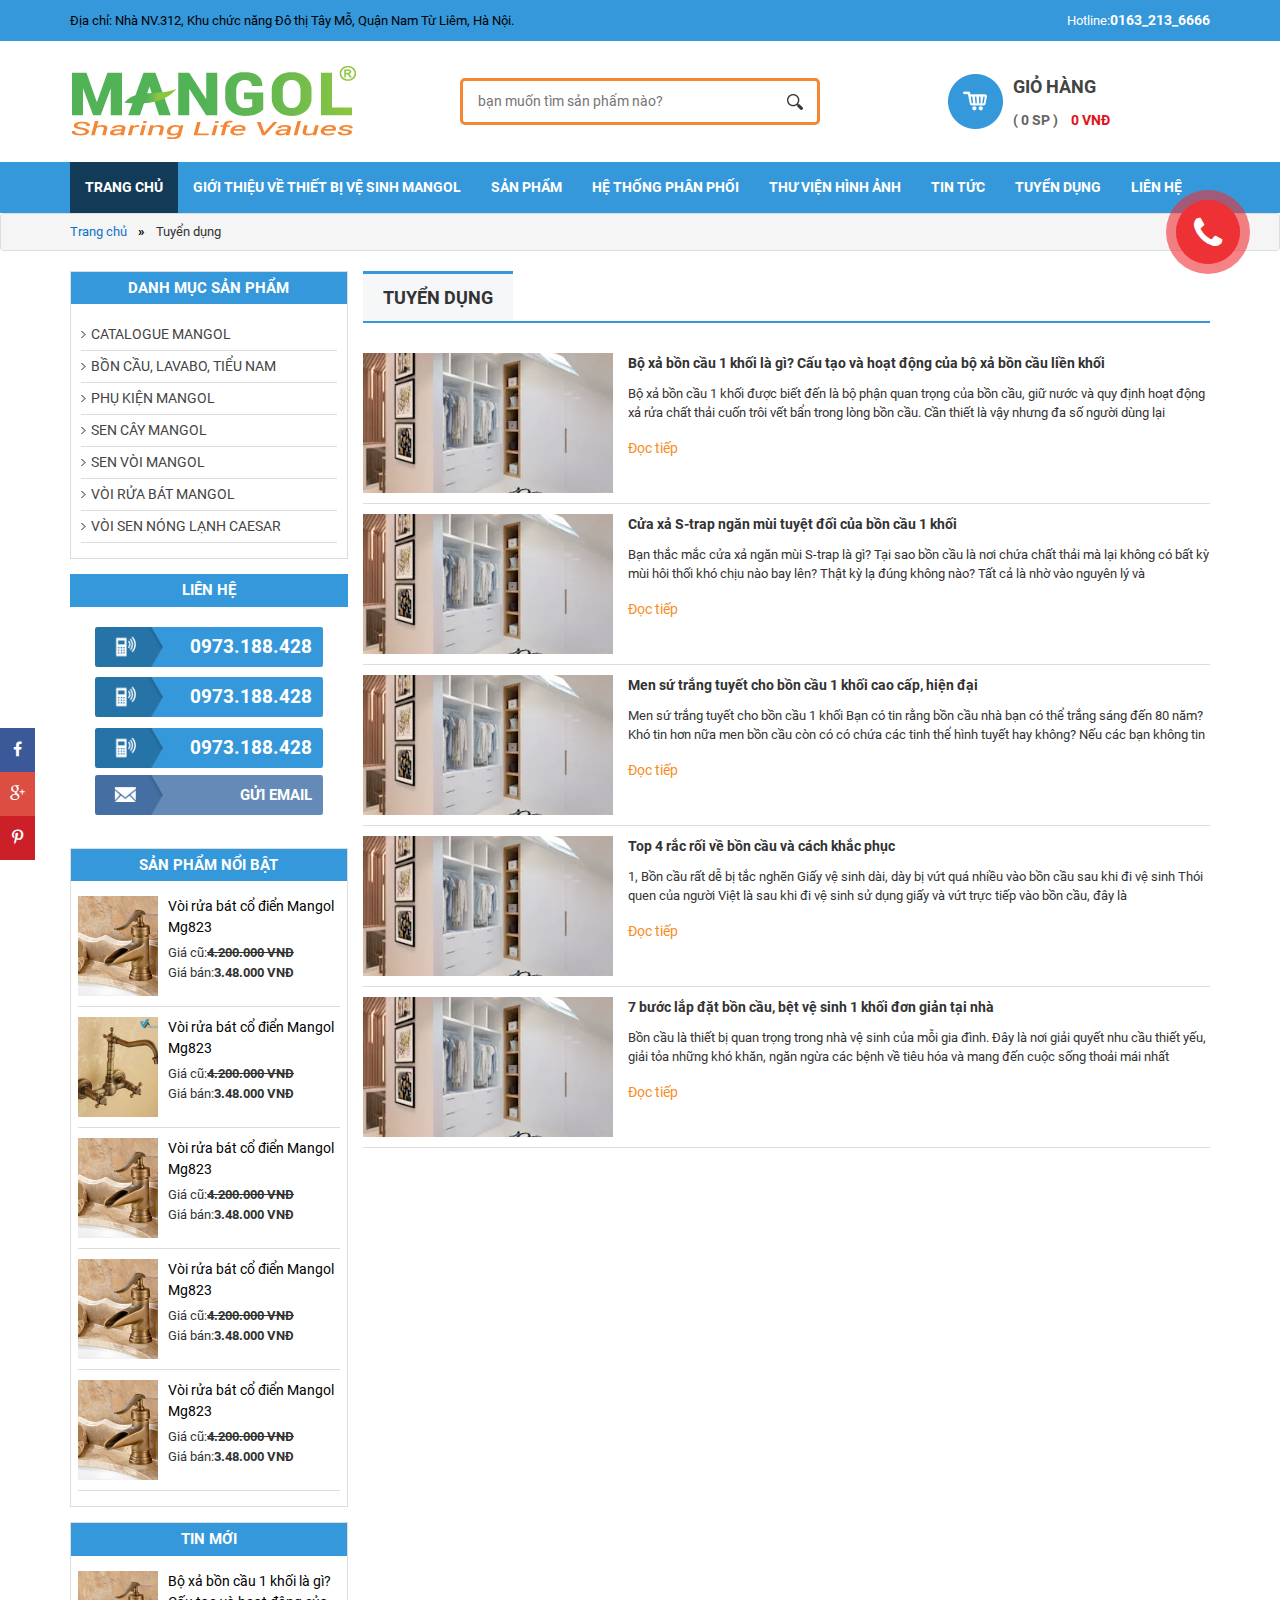
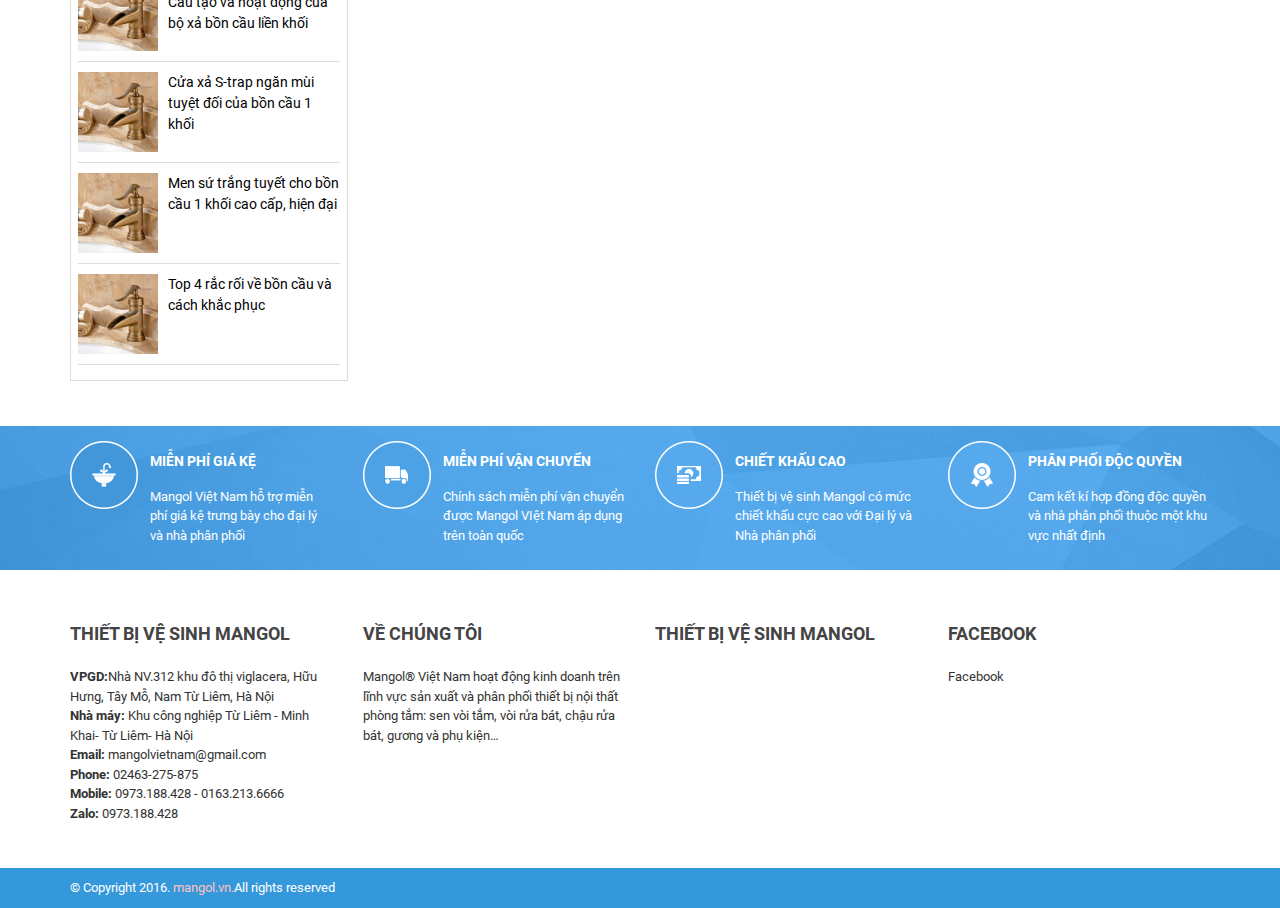
<file: tuyendung.html>
<!DOCTYPE html>
<html lang="en">
<head>
	<meta charset="UTF-8">
	<meta name="viewport" content="width=device-width">
	<meta http-equiv="Content-Type" content="text/html; charset=utf-8" />
	<title>Tuyển dụng</title>

	<link rel="stylesheet" type="text/css" href="theme/css/bootstrap.min.css">
	<link rel="stylesheet" type="text/css" href="theme/css/font-awesome.css">
	<link href="theme/css/animate.css" type="text/css" rel="stylesheet" />
	<link href="theme/css/nivo-slider.css" type="text/css" rel="stylesheet" />

	<link rel="stylesheet" type="text/css" href="theme/css/slick.css">
	<link rel="stylesheet" type="text/css" href="theme/css/slick-theme.css">

	<link href="theme/zoom/cloudzoom.css" type="text/css" rel="stylesheet" />
	<link href="theme/fancybox/jquery.fancybox.css" type="text/css" rel="stylesheet" />
	<link href="theme/fancybox/helpers/jquery.fancybox-thumbs.css" type="text/css" rel="stylesheet"/>
    <link rel="stylesheet" type="text/css" href="theme/css/animate.css">

	<link rel="stylesheet" type="text/css" href="theme/css/reset.css">
	<link rel="stylesheet" type="text/css" href="theme/scss/style.css">
    

</head>
<body>
<header>
	<div class="head-t">
		<div class="container">
			<div class="add">
				<p>Địa chỉ: Nhà NV.312, Khu chức năng Đô thị Tây Mỗ, Quận Nam Từ Liêm, Hà Nội.</p>
			</div>
			<div class="hotline">
				<a href="tel:1632136666">Hotline:<span>0163_213_6666</span></a>
			</div>
		</div>
	</div>
	<div class="head-b">
		<div class="container">
			<div class="row row-ibl mid">
				<div class="col-lg-4 col-md-4 col-sm-12 col-xs-12">
					<div class="logo">
						<a href="#" title="">
							<img src="theme/images/logo.png" class="img-responsive" title="" alt="">
						</a>
					</div>
				</div>
				<div class="col-lg-5 col-md-5 col-sm-12 col-xs-12">
					<form class="search-form">
						<input type="text" name="" placeholder="bạn muốn tìm sản phẩm nào?">
						<input type="submit" name="" value="">
					</form>
				</div>
				<div class="col-lg-3 col-md-3 col-sm-12 col-xs-12">
					<div class="shop-cart">
						<div class="cart">
							<p>Giỏ hàng</p>
							<div class="num">
								<a href="#" class="num-pr" >( 0 SP )</a>
								<a href="#" class="tong-tien">0 VNĐ</a>
							</div>
						</div>
					</div>
				</div>
			</div>
		</div>
	</div>
	<div class="main-bar">
		<div class="container">
            <button class="menu-btn nav-open hidden-lg hidden-md" type="button">
                <i class="fa fa-bars"></i>
            </button>
	        <nav class="main-nav">
	            <ul>
	                <li><a href="#" class="smooth active" title="">trang chủ</a></li>
	                <li><a href="#" class="smooth" title="">giới thiệu về thiết bị vệ sinh mangol</a></li>
	                <li><a href="#" class="smooth" title="">sản phẩm</a>
			            <ul>
			                <li><a href="#" class="smooth" title="">Catalogue MANGOL</a></li>
			                <li><a href="#" class="smooth" title="">Bồn Cầu , Lavabo , Tiểu nam</a></li>
			                <li><a href="#" class="smooth" title="">Sen cây Mangol</a></li>
			                <li><a href="#" class="smooth" title="">Sen vòi Mangol</a></li>
			                <li><a href="#" class="smooth" title="">Vòi sen tăng áp Mangol</a></li>
			                <li><a href="#" class="smooth" title="">Vòi rửa bát Mangol</a></li>
			                <li><a href="#" class="smooth" title="">Phụ kiện Mangol</a></li>
			            </ul>
	                </li>
	                <li><a href="#" class="smooth" title="">hệ thống phân phối</a></li>
	                <li><a href="#" class="smooth" title="">thư viện hình ảnh</a></li>
	                <li><a href="#" class="smooth" title="">tin tức</a></li>
	                <li><a href="#" class="smooth" title="">tuyển dụng</a></li>
	                <li><a href="#" class="smooth" title="">liên hệ</a></li>
	            </ul>
	        </nav>        
		</div>
	</div>
</header>
<div class="breadcrumb">
	<div class="container">
	    <ul class="" itemscope="" itemtype="http://schema.org/BreadcrumbList">
	        <li itemprop="itemListElement" itemscope="" itemtype="http://schema.org/ListItem">
	            <a itemprop="item" href="#">
	               <span>Trang chủ</span>
	            </a>
	            <span class="label">  »  </span>
	            <meta itemprop="position" content="1">
	        </li>
	        <li itemprop="itemListElement" itemscope="" itemtype="http://schema.org/ListItem">
	            <a itemprop="item" href="#">
	                <span itemprop="name">Tuyển dụng</span>
	            </a>
	            <meta itemprop="position" content="2">
	        </li>	
	    </ul>		
	</div>
</div>
<div class="main">
	<div class="container">
		<div class="row">
			<div class="col-md-3 col-sm-12 col-xs-12 pad-r-0">
				<div class="main-left">
					<div class="box">
						<h3 class="title">Danh mục sản phẩm</h3>
						<div class="nav-box">
							<ul>
								<li><a href="#" title="" class="smooth">Catalogue MANGOL</a></li>
								<li><a href="#" title="" class="smooth">bồn cầu, lavabo, tiểu nam</a></li>
								<li><a href="#" title="" class="smooth">phụ kiện mangol</a></li>
								<li><a href="#" title="" class="smooth">sen cây mangol</a></li>
								<li><a href="#" title="" class="smooth">sen vòi mangol</a></li>
								<li><a href="#" title="" class="smooth">vòi rửa bát mangol</a></li>
								<li><a href="#" title="" class="smooth">vòi sen nóng lạnh caesar</a></li>
							</ul>
						</div>
					</div>
					<div class="box v1">
						<h3 class="title">liên hệ</h3>
						<div class="nav-lienhe">
							<ul>
								<li><a href="tel:0973188428" title="" class="smooth">0973.188.428</a></li>
								<li><a href="tel:0973188428" title="" class="smooth">0973.188.428</a></li>
								<li><a href="tel:0973188428" title="" class="smooth">0973.188.428</a></li>
								<li><a href="mailto:nguyentrungquy96@gmail.com" title="" class="smooth v1">gửi email</a></li>
							</ul>
						</div>
					</div>
					<div class="box">
						<h3 class="title">sản phẩm nổi bật</h3>
						<div class="sp">
							<div class="item clearfix">
		                        <a href="#" class="img hv-scale" title="">
		                            <img src="theme/images/img-box1.jpg" class="img-responsive" title="" alt="">
		                        </a>
		                        <div class="ct">
		                            <a href="#" title="" class="title-i">Vòi rửa bát cổ điển Mangol Mg823</a>
		                            <div class="price">
		                                <p>Giá cũ:<b>4.200.000 VNĐ</b></p>
		                                <p>Giá bán:<b>3.48.000 VNĐ</b></p>
		                            </div>
		                        </div>
							</div>
							<div class="item clearfix">
		                        <a href="#" class="img hv-scale" title="">
		                            <img src="theme/images/img-box2.jpg" class="img-responsive" title="" alt="">
		                        </a>
		                        <div class="ct">
		                            <a href="#" title="" class="title-i">Vòi rửa bát cổ điển Mangol Mg823</a>
		                            <div class="price">
		                                <p>Giá cũ:<b>4.200.000 VNĐ</b></p>
		                                <p>Giá bán:<b>3.48.000 VNĐ</b></p>
		                            </div>
		                        </div>
							</div>
							<div class="item clearfix">
		                        <a href="#" class="img hv-scale" title="">
		                            <img src="theme/images/img-box1.jpg" class="img-responsive" title="" alt="">
		                        </a>
		                        <div class="ct">
		                            <a href="#" title="" class="title-i">Vòi rửa bát cổ điển Mangol Mg823</a>
		                            <div class="price">
		                                <p>Giá cũ:<b>4.200.000 VNĐ</b></p>
		                                <p>Giá bán:<b>3.48.000 VNĐ</b></p>
		                            </div>
		                        </div>
							</div>
							<div class="item clearfix">
		                        <a href="#" class="img hv-scale" title="">
		                            <img src="theme/images/img-box1.jpg" class="img-responsive" title="" alt="">
		                        </a>
		                        <div class="ct">
		                            <a href="#" title="" class="title-i">Vòi rửa bát cổ điển Mangol Mg823</a>
		                            <div class="price">
		                                <p>Giá cũ:<b>4.200.000 VNĐ</b></p>
		                                <p>Giá bán:<b>3.48.000 VNĐ</b></p>
		                            </div>
		                        </div>
							</div>
							<div class="item clearfix">
		                        <a href="#" class="img hv-scale" title="">
		                            <img src="theme/images/img-box1.jpg" class="img-responsive" title="" alt="">
		                        </a>
		                        <div class="ct">
		                            <a href="#" title="" class="title-i">Vòi rửa bát cổ điển Mangol Mg823</a>
		                            <div class="price">
		                                <p>Giá cũ:<b>4.200.000 VNĐ</b></p>
		                                <p>Giá bán:<b>3.48.000 VNĐ</b></p>
		                            </div>
		                        </div>
							</div>

						</div>
					</div>
					<div class="box">
						<h3 class="title">tin mới</h3>
						<div class="sp">
							<div class="item v1 clearfix">
		                        <a href="#" class="img hv-scale" title="">
		                            <img src="theme/images/img-box1.jpg" class="img-responsive" title="" alt="">
		                        </a>
		                        <div class="ct">
		                            <a href="#" title="" class="title-i">Bộ xả bồn cầu 1 khối là gì? Cấu tạo và hoạt động của bộ xả bồn cầu liền khối</a>
		                        </div>
							</div>
							<div class="item v1 clearfix">
		                        <a href="#" class="img hv-scale" title="">
		                            <img src="theme/images/img-box1.jpg" class="img-responsive" title="" alt="">
		                        </a>
		                        <div class="ct">
		                            <a href="#" title="" class="title-i">Cửa xả S-trap ngăn mùi tuyệt đối của bồn cầu 1 khối</a>
		                        </div>
							</div>
							<div class="item v1 clearfix">
		                        <a href="#" class="img hv-scale" title="">
		                            <img src="theme/images/img-box1.jpg" class="img-responsive" title="" alt="">
		                        </a>
		                        <div class="ct">
		                            <a href="#" title="" class="title-i">Men sứ trắng tuyết cho bồn cầu 1 khối cao cấp, hiện đại</a>
		                        </div>
							</div>
							<div class="item v1 clearfix">
		                        <a href="#" class="img hv-scale" title="">
		                            <img src="theme/images/img-box1.jpg" class="img-responsive" title="" alt="">
		                        </a>
		                        <div class="ct">
		                            <a href="#" title="" class="title-i">Top 4 rắc rối về bồn cầu và cách khắc phục</a>
		                        </div>
							</div>
							
						</div>
					</div>
					
				</div>
			</div>
			<div class="col-md-9 col-sm-12 col-xs-12">
				<div class="main-right">
					<div class="tieude-sp">
						<h1 class="name-sp"><a href="#" title="">Tuyển dụng</a></h1>
					</div>
					<div class="news-item">
						<div class="detail clearfix">
							<a href="#" title="" class="img">
								<img src="theme/images/img-tin1.webp" class="img-responsive" title="" alt="">
							</a>
							<div class="ct">
								<h3 class="title-news"><a href="#" title="">Bộ xả bồn cầu 1 khối là gì? Cấu tạo và hoạt động của bộ xả bồn cầu liền khối</a></h3>
								<p>Bộ xả bồn cầu 1 khối được biết đến là bộ phận quan trọng của bồn cầu, giữ nước và quy định hoạt động xả rửa chất thải cuốn trôi vết bẩn trong lòng bồn cầu. Cần thiết là vậy nhưng đa số người dùng lại</p>
								<a href="#" class="read-more">Đọc tiếp</a>
							</div>
						</div>
						<div class="detail clearfix">
							<a href="#" title="" class="img">
								<img src="theme/images/img-tin1.webp" class="img-responsive" title="" alt="">
							</a>
							<div class="ct">
								<h3 class="title-news"><a href="#" title="">Cửa xả S-trap ngăn mùi tuyệt đối của bồn cầu 1 khối</a></h3>
								<p>Bạn thắc mắc cửa xả ngăn mùi S-trap là gì? Tại sao bồn cầu là nơi chứa chất thải mà lại không có bất kỳ mùi hôi thối khó chịu nào bay lên? Thật kỳ lạ đúng không nào? Tất cả là nhờ vào nguyên lý và</p>
								<a href="#" class="read-more">Đọc tiếp</a>
							</div>
						</div>
						<div class="detail clearfix">
							<a href="#" title="" class="img">
								<img src="theme/images/img-tin1.webp" class="img-responsive" title="" alt="">
							</a>
							<div class="ct">
								<h3 class="title-news"><a href="#" title="">Men sứ trắng tuyết cho bồn cầu 1 khối cao cấp, hiện đại</a></h3>
								<p>Men sứ trắng tuyết cho bồn cầu 1 khối Bạn có tin rằng bồn cầu nhà bạn có thể trắng sáng đến 80 năm? Khó tin hơn nữa men bồn cầu còn có có chứa các tinh thể hình tuyết hay không? Nếu các bạn không tin</p>
								<a href="#" class="read-more">Đọc tiếp</a>
							</div>
						</div>
						<div class="detail clearfix">
							<a href="#" title="" class="img">
								<img src="theme/images/img-tin1.webp" class="img-responsive" title="" alt="">
							</a>
							<div class="ct">
								<h3 class="title-news"><a href="#" title="">Top 4 rắc rối về bồn cầu và cách khắc phục</a></h3>
								<p>1, Bồn cầu rất dễ bị tắc nghẽn Giấy vệ sinh dài, dày bị vứt quá nhiều vào bồn cầu sau khi đi vệ sinh Thói quen của người Việt là sau khi đi vệ sinh sử dụng giấy và vứt trực tiếp vào bồn cầu, đây là</p>
								<a href="#" class="read-more">Đọc tiếp</a>
							</div>
						</div>
						<div class="detail clearfix">
							<a href="#" title="" class="img">
								<img src="theme/images/img-tin1.webp" class="img-responsive" title="" alt="">
							</a>
							<div class="ct">
								<h3 class="title-news"><a href="#" title="">7 bước lắp đặt bồn cầu, bệt vệ sinh 1 khối đơn giản tại nhà</a></h3>
								<p>Bồn cầu là thiết bị quan trọng trong nhà vệ sinh của mỗi gia đình. Đây là nơi giải quyết nhu cầu thiết yếu, giải tỏa những khó khăn, ngăn ngừa các bệnh về tiêu hóa và mang đến cuộc sống thoải mái nhất</p>
								<a href="#" class="read-more">Đọc tiếp</a>
							</div>
						</div>
					</div>
					<!-- <nav class="phantrang text-left" aria-label="Page navigation example">
					  <ul class="pagination">
					    <li class="page-item">
					      <a class="page-link" href="#" aria-label="Previous">
					        <span aria-hidden="true">&laquo;</span>
					        <span class="sr-only">Previous</span>
					      </a>
					    </li>
					    <li class="page-item"><a class="page-link" href="#">1</a></li>
					    <li class="page-item"><a class="page-link" href="#">2</a></li>
					    <li class="page-item"><a class="page-link" href="#">3</a></li>
					    <li class="page-item"><span class="bacham">...</span></li>
					    <li class="page-item"><a class="page-link" href="#">7</a></li>
					    <li class="page-item">
					      <a class="page-link" href="#" aria-label="Next">
					        <span aria-hidden="true">&raquo;</span>
					        <span class="sr-only">Next</span>
					      </a>
					    </li>
					  </ul>
					</nav> -->
				</div>
			</div>
		</div>
	</div>
</div>

<!-- footer -->
<div class="service">
	<div class="container">
		<div class="row">
			<div class="col-md-3 col-sm-6 col-xs-12">
				<div class="item">
					<div class="text">
						<p>miễn phí giá kệ</p>
						<p>Mangol Việt Nam hỗ trợ miễn phí giá kệ trưng bày cho đại lý và nhà phân phối</p>
					</div>
				</div>
			</div>
			<div class="col-md-3 col-sm-6 col-xs-12">
				<div class="item v1">
					<div class="text">
						<p>miễn phí vận chuyển</p>
						<p>Chính sách miễn phí vận chuyển được Mangol VIệt Nam áp dụng trên toàn quốc</p>
					</div>
				</div>
			</div>
			<div class="col-md-3 col-sm-6 col-xs-12">
				<div class="item v2">
					<div class="text">
						<p>Chiết khấu cao</p>
						<p>Thiết bị vệ sinh Mangol có mức chiết khấu cực cao với Đại lý và Nhà phân phối</p>
					</div>
				</div>
			</div>
			<div class="col-md-3 col-sm-6 col-xs-12">
				<div class="item v3">
					<div class="text">
						<p>Phân phối độc quyền</p>
						<p>Cam kết kí hợp đồng độc quyền và nhà phân phối thuộc một khu vực nhất định</p>
					</div>
				</div>
			</div>

		</div>
	</div>
</div>
<footer>
	<div class="footer-top">
		<div class="container">
			<div class="row">
				<div class="col-md-3 col-sm-6 col-xs-12">
					<h3 class="title-f">Thiết bị vệ sinh Mangol</h3>
					<div class="noidung">
						<p><b>VPGD:</b>Nhà NV.312 khu đô thị viglacera, Hữu Hưng, Tây Mỗ, Nam Từ Liêm, Hà Nội</p>
						<p><b>Nhà máy: </b>Khu công nghiệp Từ Liêm - Minh Khai- Từ Liêm- Hà Nội</p>
						<p><b>Email: </b><a href="mailto:mangolvietnam@gmail.com">mangolvietnam@gmail.com</a></p>
						<p><b>Phone: </b><a href="tel:02463275875">02463-275-875</a></p>
						<p><b>Mobile: </b><a href="tel:02463275875">0973.188.428 - 0163.213.6666</a></p>
						<p><b>Zalo: </b><a href="tel:02463275875">0973.188.428</a></p>
					</div>
				</div>
				<div class="col-md-3 col-sm-6 col-xs-12">
					<h3 class="title-f">Về chúng tôi</h3>
					<div class="s-content">
						Mangol® Việt Nam hoạt động kinh doanh trên lĩnh vực sản xuất và phân phối thiết bị nội thất phòng tắm: sen vòi tắm, vòi rửa bát, chậu rửa bát, gương và phụ kiện…
					</div>
				</div>
				<div class="col-md-3 col-sm-12 col-xs-12">
					<h3 class="title-f">thiết bị vệ sinh mangol</h3>
					<iframe width="100%" height="auto" src="https://www.youtube.com/embed/iJP465wRjlM" frameborder="0" allow="autoplay; encrypted-media" allowfullscreen></iframe>
				</div>
				<div class="col-md-3 col-sm-6 col-xs-12">
					<h3 class="title-f">facebook</h3>
	                <div class="face">
	                        <div id="fb-root"></div>
	                        <script>(function(d, s, id) {
	                          var js, fjs = d.getElementsByTagName(s)[0];
	                          if (d.getElementById(id)) return;
	                          js = d.createElement(s); js.id = id;
	                          js.src = 'https://connect.facebook.net/vi_VN/sdk.js#xfbml=1&version=v3.1';
	                          fjs.parentNode.insertBefore(js, fjs);
	                        }(document, 'script', 'facebook-jssdk'));</script>
	                        <div class="fb-page" data-href="https://www.facebook.com/facebook" data-tabs="timeline" data-width="254" data-height="290" data-small-header="false" data-adapt-container-width="true" data-hide-cover="false" data-show-facepile="true"><blockquote cite="https://www.facebook.com/facebook" class="fb-xfbml-parse-ignore"><a href="https://www.facebook.com/facebook">Facebook</a></blockquote></div>
	                </div>
				</div>

			</div>
		</div>	
	</div>
	<div class="copy-right text-left">
		<div class="container">
			© Copyright 2016. <a href="#" title="">mangol.vn.</a>All rights reserved
		</div>
	</div>
</footer>
<a href="tel:123456789" title="" class="btn-call">
	<span><i class="fa fa-phone"></i></span>
</a>
<div class="fix-left">
	<a href="#" title="" class="smooth v1">
		<i class="fa fa-facebook" aria-hidden="true"></i>
	</a>
	<a href="#" title="" class="smooth v2">
		<i class="fa fa-google-plus" aria-hidden="true"></i>
	</a>
	<a href="#" title="" class="smooth v3">
		<i class="fa fa-pinterest-p" aria-hidden="true"></i>
	</a>
</div>

<script  src="theme/js/jquery-2.2.1.min.js" defer=""></script>
<script  src="theme/js/bootstrap.min.js" defer=""></script>
<script  src="theme/js/slick.js" defer=""></script>
<script src="theme/js/wow.js" defer></script>
<script  src="theme/js/slick.min.js" defer=""></script>
<script  src="theme/js/script.js" defer=""></script>

</body>
</htmli
</file>
<file: theme/css/nivo-slider.css>
.nivoSlider{position:relative;width:100%;height:auto;overflow:hidden;}
.nivoSlider img{position:absolute;top:0px;left:0px;max-width:none;}
.nivo-main-image{display:block !important;position:relative !important;width:100% !important;}
.nivoSlider a.nivo-imageLink{position:absolute;top:0px;left:0px;width:100%;height:100%;border:0;padding:0;margin:0;z-index:6;display:none;background:white;filter:alpha(opacity=0);opacity:0;}
.nivo-slice{display:block;position:absolute;z-index:5;height:100%;top:0;}
.nivo-box{display:block;position:absolute;z-index:5;overflow:hidden;}
.nivo-box img{display:block;}
.nivo-caption{position:absolute;left:0px;bottom:0px;background:#000;color:#fff;width:100%;z-index:8;padding:5px 10px;opacity:0.8;overflow:hidden;display:none;-moz-opacity:0.8;filter:alpha(opacity=8);-webkit-box-sizing:border-box;-moz-box-sizing:border-box;box-sizing:border-box;}
.nivo-caption p{padding:5px;margin:0;}
.nivo-caption a{display:inline !important;}
.nivo-html-caption{display:none;}
.nivo-directionNav a{position:absolute;top:45%;z-index:9;cursor:pointer;}
.nivo-prevNav{left:0px;}
.nivo-nextNav{right:0px;}
.nivo-controlNav{text-align:center;padding:15px 0;}
.nivo-controlNav a{cursor:pointer;}
.nivo-controlNav a.active{font-weight:bold;}
</file>
<file: theme/zoom/cloudzoom.css>
.cloudzoom-lens{border:5px solid #888;width:100px;height:100px;box-shadow:-0px -0px 10px rgba(0,0,0,0.40);cursor:crosshair;z-index:9999;}
.cloudzoom-zoom{border:1px solid #888;width:600px;height:200px;box-shadow:-0px -0px 10px rgba(0,0,0,0.40);z-index:9999;}
.cloudzoom-zoom-inside{border:none;box-shadow:none;z-index:9999;}
.cloudzoom-caption{display:none;text-align:left;background-color:#000;color:#fff;font-weight:bold;padding:10px;font-family:sans-serif;font-size:11px;}
.cloudzoom-blank{background-image:url(blank.png);}
.cloudzoom-ajax-loader{background-image:url(ajax-loader.gif);width:32px;height:32px;}
</file>
<file: theme/scss/style.css>
@charset "UTF-8";
a, a:hover, a:focus, a:active {
  text-decoration: none;
  color: inherit;
  outline: none; }

ol, ul, li {
  padding: 0;
  list-style: none;
  margin: 0; }

label {
  font-weight: normal; }

input[type="text"], input[type="email"], input[type="password"] {
  padding-left: 12px;
  padding-right: 12px; }

select {
  padding-left: 8px; }

input[type="number"] {
  padding-left: 5px; }

textarea {
  padding: 8px 12px 5px 12px; }

input, textarea, select, button, a {
  outline: none; }

button {
  border: none;
  background: none; }

img {
  max-width: 100%;
  vertical-align: middle;
  -webkit-object-fit: cover;
  -moz-object-fit: cover;
  -ms-object-fit: cover;
  -o-object-fit: cover;
  object-fit: cover; }

.relative {
  position: relative; }

.static {
  position: static; }

.absolute {
  position: absolute; }

.text-justify {
  text-align: justify; }

.clearfix:before, .clearfix:after {
  content: '';
  display: block;
  clear: both; }

.row-ibl {
  font-size: 0; }
  .row-ibl > [class^="col-"] {
    font-size: 14px;
    float: none;
    display: inline-block;
    vertical-align: top; }
  .row-ibl:after {
    content: '';
    display: inline-block;
    width: 100%; }
  .row-ibl.mid > [class^="col-"] {
    vertical-align: middle; }
  .row-ibl.bot > [class^="col-"] {
    vertical-align: bottom; }
  .row-ibl > [class^="col-"].i-mid {
    vertical-align: middle; }
  .row-ibl > [class^="col-"].i-top {
    vertical-align: top; }
  .row-ibl > [class^="col-"].i-bot {
    vertical-align: bottom; }

.col-xs-f20, .col-sm-f20, .col-md-f20, .col-lg-f20 {
  position: relative;
  min-height: 1px;
  padding-right: 15px;
  padding-left: 15px; }

@font-face {
  font-family: 'Roboto';
  src: url("../fonts/Roboto-Regular.ttf") format("truetype"); }
@font-face {
  font-family: 'OpenSans';
  src: url("../fonts/OpenSans-Regular.ttf") format("truetype"); }
@font-face {
  font-family: 'OpenSans-Bold';
  src: url("../fonts/OpenSans-Bold.ttf") format("truetype");
  font-weight: bold; }
@font-face {
  font-family: 'OpenSans-Italic';
  src: url("../fonts/OpenSans-Italic.ttf") format("truetype"); }
@font-face {
  font-family: 'Roboto';
  src: url("../fonts/Roboto-Bold.ttf") format("truetype");
  font-weight: bold; }
@font-face {
  font-family: 'UVNKIEU';
  src: url("../fonts/UVNKIEU_R_1.TTF") format("truetype"); }
@font-face {
  font-family: 'UVNKIEU';
  src: url("../fonts/UVNKIEU_0.TTF") format("truetype");
  font-weight: bold; }
@font-face {
  font-family: 'UTM_GRA';
  src: url("../fonts/UTM A&S Graceland.ttf") format("truetype");
  font-weight: bold; }
@font-face {
  font-family: 'Anton';
  src: url("../fonts/Anton-Regular.ttf") format("truetype"); }
@font-face {
  font-family: 'Serpentine';
  src: url("../fonts/serpents.ttf") format("truetype"); }
@font-face {
  font-family: 'Gothic';
  src: url("../fonts/SawarabiGothic-Regular.ttf") format("truetype"); }
@font-face {
  font-family: 'UTM_AKA';
  src: url("../fonts/utm-akashi.ttf") format("truetype"); }
@font-face {
  font-family: 'UTM_nokia';
  src: url("../fonts/UTM Nokia.ttf") format("truetype"); }
.col-xs-f20 {
  float: left;
  width: 20%; }

@media (min-width: 768px) {
  .col-sm-f20 {
    float: left;
    width: 20%; } }
@media (min-width: 992px) {
  .col-md-f20 {
    float: left;
    width: 20%; } }
@media (min-width: 1200px) {
  .col-lg-f20 {
    float: left;
    width: 20%; } }
.pad-0 {
  padding-left: 0px;
  padding-right: 0px; }

.pad-5 {
  padding-left: 5px;
  padding-right: 5px; }

.pad-8 {
  padding-left: 8px;
  padding-right: 8px; }

.pad-10 {
  padding-left: 10px;
  padding-right: 10px; }

.margin-auto {
  margin-left: auto;
  margin-right: auto; }

.col-mar-0 {
  margin-left: 0px;
  margin-right: 0px; }

.col-mar-0 > div[class^="col-"] {
  padding-left: 0px;
  padding-right: 0px; }

.col-mar-5 {
  margin-left: -5px;
  margin-right: -5px; }

.col-mar-5 > div[class^="col-"] {
  padding-left: 5px;
  padding-right: 5px; }

.col-mar-8 {
  margin-left: -8px;
  margin-right: -8px; }

.col-mar-8 > div[class^="col-"] {
  padding-left: 8px;
  padding-right: 8px; }

.col-mar-10 {
  margin-left: -10px;
  margin-right: -10px; }

.col-mar-10 > div[class^="col-"] {
  padding-left: 10px;
  padding-right: 10px; }

.delay02 {
  -webkit-animation-delay: 0.2s;
  -moz-animation-delay: 0.2s;
  -ms-animation-delay: 0.2s;
  -o-animation-delay: 0.2s;
  animation-delay: 0.2s; }

.delay04 {
  -webkit-animation-delay: 0.4s;
  -moz-animation-delay: 0.4s;
  -ms-animation-delay: 0.4s;
  -o-animation-delay: 0.4s;
  animation-delay: 0.4s; }

.delay06 {
  -webkit-animation-delay: 0.6s;
  -moz-animation-delay: 0.6s;
  -ms-animation-delay: 0.6s;
  -o-animation-delay: 0.6s;
  animation-delay: 0.6s; }

.c-img {
  display: block;
  position: relative;
  padding-top: 100%; }
  .c-img img, .c-img .bg {
    position: absolute;
    top: 0;
    right: 0;
    bottom: 0;
    left: 0;
    display: block;
    width: 100%;
    height: 100%;
    border-radius: inherit; }

.hv-over {
  display: block;
  position: relative; }
  .hv-over:after {
    content: '';
    position: absolute;
    top: 0;
    right: 0;
    bottom: 0;
    left: 0;
    border-radius: inherit;
    pointer-events: none;
    -webkit-transition: all 0.3s ease-in-out;
    -moz-transition: all 0.3s ease-in-out;
    -o-transition: all 0.3s ease-in-out;
    -ms-transition: all 0.3s ease-in-out;
    transition: all 0.3s ease-in-out; }
  .hv-over:hover:after {
    background: rgba(255, 182, 40, 0.4); }

.bg {
  background-repeat: no-repeat;
  background-position: center;
  background-size: cover; }

.hv-scale {
  overflow: hidden;
  display: block; }
  .hv-scale img {
    -webkit-transition: all 0.3s ease-in-out;
    -moz-transition: all 0.3s ease-in-out;
    -o-transition: all 0.3s ease-in-out;
    -ms-transition: all 0.3s ease-in-out;
    transition: all 0.3s ease-in-out; }
  .hv-scale:hover img {
    -webkit-transform: scale(1.1);
    -moz-transform: scale(1.1);
    -o-transform: scale(1.1);
    -ms-transform: scale(1.1);
    transform: scale(1.1); }

.hv-light {
  display: inline-block;
  vertical-align: top;
  position: relative;
  overflow: hidden;
  background: #fff; }
  .hv-light:before, .hv-light:after {
    content: '';
    position: absolute;
    top: 0;
    left: 0;
    z-index: 1;
    pointer-events: none; }
  .hv-light:before {
    right: 0;
    bottom: 0;
    background: none;
    -webkit-transition: all 0.3s ease-in-out;
    -moz-transition: all 0.3s ease-in-out;
    -o-transition: all 0.3s ease-in-out;
    -ms-transition: all 0.3s ease-in-out;
    transition: all 0.3s ease-in-out; }
  .hv-light:after {
    width: 100%;
    height: 100%;
    background: rgba(255, 255, 255, 0.3);
    -webkit-transition: 0.75s ease-in-out;
    -moz-transition: 0.75s ease-in-out;
    -ms-transition: 0.75s ease-in-out;
    -o-transition: 0.75s ease-in-out;
    transition: 0.75s ease-in-out;
    -webkit-transform: scale3d(2, 1.5, 1) rotate3d(0, 0, 1, 45deg) translate3d(0, -100%, 0);
    -moz-transform: scale3d(2, 1.5, 1) rotate3d(0, 0, 1, 45deg) translate3d(0, -100%, 0);
    -o-transform: scale3d(2, 1.5, 1) rotate3d(0, 0, 1, 45deg) translate3d(0, -100%, 0);
    -ms-transform: scale3d(2, 1.5, 1) rotate3d(0, 0, 1, 45deg) translate3d(0, -100%, 0);
    transform: scale3d(2, 1.5, 1) rotate3d(0, 0, 1, 45deg) translate3d(0, -100%, 0); }
  .hv-light:hover:before {
    background: rgba(242, 211, 0, 0.2); }
  .hv-light:hover:after {
    -webkit-transform: scale3d(2, 1.5, 1) rotate3d(0, 0, 1, 45deg) translate3d(0, 100%, 0);
    -moz-transform: scale3d(2, 1.5, 1) rotate3d(0, 0, 1, 45deg) translate3d(0, 100%, 0);
    -o-transform: scale3d(2, 1.5, 1) rotate3d(0, 0, 1, 45deg) translate3d(0, 100%, 0);
    -ms-transform: scale3d(2, 1.5, 1) rotate3d(0, 0, 1, 45deg) translate3d(0, 100%, 0);
    transform: scale3d(2, 1.5, 1) rotate3d(0, 0, 1, 45deg) translate3d(0, 100%, 0); }

.bg {
  background-repeat: no-repeat;
  background-position: center;
  background-size: cover; }

.smooth {
  -webkit-transition: all 0.2s ease-in-out;
  -moz-transition: all 0.2s ease-in-out;
  -o-transition: all 0.2s ease-in-out;
  -ms-transition: all 0.2s ease-in-out;
  transition: all 0.2s ease-in-out; }

@media all and (max-width: 1199px) {
  .md-left {
    text-align: left; }

  .md-center {
    text-align: center; }

  .md-right {
    text-align: right; } }
@media all and (max-width: 991px) {
  .sm-left {
    text-align: left; }

  .sm-center {
    text-align: center; }

  .sm-right {
    text-align: right; } }
@media all and (max-width: 767px) {
  .xs-left {
    text-align: left; }

  .xs-center {
    text-align: center; }

  .xs-right {
    text-align: right; } }
.table {
  display: table;
  margin: 0; }
  .table .line {
    display: table-row; }
  .table .cell {
    display: table-cell; }

body {
  font-size: 14px;
  font-family: "Roboto";
  line-height: 1.5;
  color: #333333; }

.s-content ol {
  list-style: decimal;
  margin-left: 15px;
  margin-bottom: 10px; }
.s-content ul {
  list-style: initial;
  margin-left: 15px;
  margin-bottom: 10px; }
.s-content li {
  list-style: inherit;
  margin-bottom: 5px; }
.s-content p {
  margin-bottom: 10px; }
.s-content img {
  display: block;
  max-width: 100%;
  margin: 10px auto;
  width: auto !important;
  height: auto !important; }
.s-content table, .s-content iframe {
  max-width: 100%; }

.s-social .fb_iframe_widget, .s-social a.pinterest {
  display: inline-block;
  vertical-align: top;
  margin-top: -1px; }

@keyframes lac {
  0% {
    -webkit-transform: rotate(0deg);
    transform: rotate(0deg); }
  10% {
    -webkit-transform: rotate(-25deg);
    transform: rotate(-25deg); }
  20% {
    -webkit-transform: rotate(25deg);
    transform: rotate(25deg); }
  30% {
    -webkit-transform: rotate(-25deg);
    transform: rotate(-25deg); }
  40% {
    -webkit-transform: rotate(25deg);
    transform: rotate(25deg); }
  50% {
    -webkit-transform: rotate(0deg);
    transform: rotate(0deg); }
  100% {
    -webkit-transform: rotate(0deg);
    transform: rotate(0deg); } }
@-webkit-keyframes lac {
  0% {
    -webkit-transform: rotate(0deg); }
  10% {
    -webkit-transform: rotate(-25deg); }
  20% {
    -webkit-transform: rotate(25deg); }
  30% {
    -webkit-transform: rotate(-25deg); }
  40% {
    -webkit-transform: rotate(25deg); }
  50% {
    -webkit-transform: rotate(0deg); }
  100% {
    -webkit-transform: rotate(0deg); } }
@keyframes zoomin {
  0% {
    -webkit-transform: scale(0.8);
    transform: scale(0.8);
    opacity: 1; }
  100% {
    -webkit-transform: scale(2.2);
    transform: scale(2.2);
    opacity: .1; } }
@-webkit-keyframes zoomin {
  0% {
    -webkit-transform: scale(0.8);
    opacity: 1; }
  100% {
    -webkit-transform: scale(2.2);
    opacity: .1; } }
@keyframes zoomout {
  0% {
    -webkit-transform: scale(0.8);
    transform: scale(0.8);
    opacity: 1; }
  100% {
    -webkit-transform: scale(1.1);
    transform: scale(1.1);
    opacity: .3; } }
@-webkit-keyframes zoomout {
  0% {
    -webkit-transform: scale(0.8);
    opacity: 1; }
  100% {
    -webkit-transform: scale(1.1);
    opacity: .3; } }
header.fixed .main-bar {
  position: fixed;
  top: 0;
  z-index: 99;
  width: 100%;
  background: #3498db; }
header .head-t {
  background: #3498db;
  padding: 10px 0;
  font-size: 13px; }
  header .head-t .add {
    display: inline-block;
    vertical-align: middle;
    color: #000; }
  header .head-t .hotline {
    display: inline-block;
    vertical-align: middle;
    float: right;
    color: #fff; }
    header .head-t .hotline span {
      font-weight: bold;
      font-size: 14px; }
header .head-b {
  padding: 20px 0; }
  header .head-b .search-form {
    border: 3px solid #f58632;
    border-radius: 5px;
    width: 360px; }
    header .head-b .search-form input[type="text"] {
      border: none;
      background: transparent;
      color: #8a8a8a;
      padding: 10px 15px;
      border-radius: 20px;
      width: 270px; }
    header .head-b .search-form input[type='submit'] {
      background: url(../images/search.png) no-repeat center center;
      border: none;
      width: 45px;
      float: right;
      height: 42px;
      /*padding: 10px 0;*/
      text-align: center;
      padding: 0;
      border-radius: 10px; }
header .shop-cart {
  background: url(../images/cart.png) no-repeat left center;
  padding: 8px 0;
  padding-left: 65px; }
  header .shop-cart .cart p {
    font-size: 18px;
    font-weight: bold;
    color: #444;
    text-transform: uppercase;
    margin-bottom: 10px; }
  header .shop-cart .cart .num {
    font-size: 14px;
    text-transform: uppercase;
    font-weight: bold; }
    header .shop-cart .cart .num .num-pr {
      text-transform: uppercase;
      color: #666; }
    header .shop-cart .cart .num .tong-tien {
      color: #df151a;
      margin-left: 10px; }

.main-bar {
  background: #3498db; }

.main-nav {
  display: inline-block;
  text-align: center;
  z-index: 99; }
  .main-nav > ul {
    z-index: 99;
    font-size: 0; }
    .main-nav > ul > li {
      display: inline-block;
      vertical-align: middle;
      margin: 0;
      position: relative; }
      .main-nav > ul > li > a {
        display: block;
        color: #fff;
        font-size: 14px;
        position: relative;
        padding: 15px;
        text-transform: uppercase;
        font-weight: bold; }
        .main-nav > ul > li > a.active {
          background: #123b57; }
      .main-nav > ul > li > i {
        display: none;
        position: absolute;
        right: 27px;
        top: 2px;
        font-size: 28px;
        cursor: pointer;
        color: #fff;
        z-index: 99; }
      .main-nav > ul > li:hover {
        background: #123b57; }
  .main-nav li > ul {
    text-align: left;
    position: absolute;
    background: #123b57;
    color: #fff;
    min-width: 230px;
    z-index: 99;
    pointer-events: none;
    opacity: 0;
    margin-top: -1px; }
  .main-nav li:hover > ul {
    pointer-events: all;
    opacity: 1; }
  .main-nav li ul li {
    display: block; }
  .main-nav li ul > li {
    border-bottom: 1px solid #fff; }
    .main-nav li ul > li:last-child {
      border: none; }
    .main-nav li ul > li a {
      text-transform: uppercase;
      display: block;
      font-size: 13px;
      padding: 10px;
      font-weight: bold; }
      .main-nav li ul > li a:hover {
        background: #3498db; }
.main-nav li ul ul {
    left: 102%;
    top: 1px;
    padding-top: 0;
    padding-left: 0;
}
.main-nav li{
  position: relative;
}
.h-slider1 {
  z-index: 1; }
  .h-slider1 .slick-arrow {
    font-size: 30px;
    color: #fff;
    height: 61px;
    width: 38px;
    opacity: 0.7;
    cursor: pointer;
    /*border: solid 1px #fff;*/
    background: #000;
    text-align: center;
    line-height: 60px;
    position: absolute;
    top: 50%;
    margin-top: -20px;
    z-index: 1; }
    .h-slider1 .slick-arrow.next {
      right: 0; }
    .h-slider1 .slick-arrow.prev {
      left: 0; }

.h-content {
  margin-top: 30px; }
  .h-content .title {
    font-size: 18px;
    font-weight: bold;
    text-transform: uppercase; }
  .h-content .s-content p {
    display: inline-block; }

.nav2 {
  padding-top: 15px;
  border-top: 3px solid #53b356; }
  .nav2 ul {
    display: block; }
    .nav2 ul li {
      display: inline-block;
      vertical-align: middle;
      width: 156px;
      height: auto;
      text-align: center;
      margin: 15px; }
      .nav2 ul li a {
        font-size: 18px;
        font-weight: bold;
        text-transform: uppercase;
        color: #f68633; }
        .nav2 ul li a:hover {
          color: red; }

.product {
  margin: 15px 0;
  border-top: 3px solid #3498db;
  border-bottom: 3px solid #f68633;
  padding: 20px 0; }
  .product .title-idea {
    font-size: 18px;
    font-weight: bold;
    color: #444;
    text-transform: uppercase;
    margin-bottom: 15px; }
  .product .name {
    font-size: 16px;
    font-weight: bold;
    text-transform: uppercase;
    margin-bottom: 10px;
    margin-top: 20px; }
  .product .idea img {
    width: 263px;
    height: 175px;
    margin: auto;
    object-fit: cover;
    margin-bottom: 10px; }
  .product .idea .thongtin .title {
    max-height: 42px;
    overflow: hidden;
    font-size: 15px;
    font-weight: bold;
    text-transform: capitalize;
    margin-bottom: 10px; }
  .product .idea .thongtin .s-content {
    max-height: 125px;
    overflow: hidden;
    text-align: justify; }
  .product .item {
    /*max-width: 345px;
    margin: 0 auto 30px auto;*/ }
    .product .item .thumbnail {
      border: none;
      margin-bottom: 0px;
      padding: 0;
      padding-top: 63%;
      position: relative;
      border-radius: 0; }
      .product .item .thumbnail img {
        position: absolute;
        top: 0;
        right: 0;
        bottom: 0;
        left: 0;
        display: block;
        width: 100%;
        height: 100%; }
    .product .item .ct {
      margin-top: 15px; }
      .product .item .ct .title {
        font-weight: bold;
        margin-bottom: 10px;
        height: 45px;
        overflow: hidden; }
        .product .item .ct .title:hover {
          color: #f88b1a; }
    .product .item .more {
      margin-top: 15px; }
      .product .item .more .view-more {
        color: #fff;
        border-radius: 5px;
        font-size: 15px;
        padding: 5px 10px;
        text-transform: initial;
        background: #53b356;
        font-weight: initial;
        display: inline-block;
        vertical-align: middle; }
        .product .item .more .view-more:hover {
          background: #3498db; }

.require .title {
  font-size: 18px;
  font-weight: bold;
  color: #444;
  text-transform: uppercase;
  margin-bottom: 15px; }
.require .form-require {
  padding: 0 20px; }
  .require .form-require .form-group {
    margin-bottom: 10px; }
    .require .form-require .form-group textarea {
      min-width: 100%;
      max-width: 100%;
      min-height: 80px; }
    .require .form-require .form-group .form-control {
      min-height: 40px;
      border-radius: 0; }
  .require .form-require ::-webkit-input-placeholder {
    color: #333333;
    /*font-style: italic;*/
    font-family: 'OpenSans-Italic'; }
  .require .form-require ::-moz-placeholder {
    color: #333333;
    font-family: 'OpenSans-Italic'; }
  .require .form-require ::-moz-placeholder {
    color: #333333;
    font-family: 'OpenSans-Italic'; }
  .require .form-require .xemthem {
    display: block;
    padding: 10px 20px;
    text-transform: uppercase;
    background: #3498db;
    color: #fff;
    border: 1px solid #ccc; }
    .require .form-require .xemthem:hover {
      background: #f68633; }

.slider-avatar {
  border: 1px solid #ebebeb;
  /*	.slick-arrow{
  	    font-size: 30px;
  	    color: #fff;
  	    width: 27px;
  	    height: 40px;
  	    cursor: pointer;
  	    border: solid 1px #fff;
  	    text-align: center;
  	    line-height: 40px;
  	    position: absolute;
  	    top: 50%;
  	    margin-top: -20px;
  	    z-index: 3;
  	    &.next{
  	    	right: 20px;
  	    }
  	    &.prev{
  	    	left: 20px;
  	    }
  	}*/ }
  .slider-avatar .item {
    text-align: center;
    margin: auto;
    font-size: 16px;
    padding: 40px  0;
    padding-bottom: 10px;
    cursor: pointer; }
    .slider-avatar .item .thumbnail {
      border: none;
      padding: 0;
      padding-bottom: 30px;
      margin-bottom: 0px;
      position: relative;
      border-radius: 0;
      background: transparent; }
    .slider-avatar .item .ct {
      padding: 0 50px;
      font-size: 13px; }
      .slider-avatar .item .ct .name {
        margin-top: 5px;
        margin-bottom: 20px; }
  .slider-avatar .slick-dots {
    bottom: -35px;
    left: 0; }
    .slider-avatar .slick-dots li {
      margin: 0; }
      .slider-avatar .slick-dots li button {
        border-radius: 50%; }
        .slider-avatar .slick-dots li button:before {
          font-size: 50px;
          line-height: 20px;
          opacity: 1;
          color: #ccc; }
      .slider-avatar .slick-dots li.slick-active button {
        /*border: 1px solid $c_xanh;*/ }
        .slider-avatar .slick-dots li.slick-active button:before {
          color: #3498db; }

.service {
  background: url("../images/blue.jpg") no-repeat top center;
  background-size: cover;
  color: #fff;
  margin-top: 30px; }
  .service .item {
    background: url(../images/camket.png) no-repeat left top;
    padding: 10px 0;
    padding-left: 80px;
    margin: 15px 0; }
    .service .item.v1 {
      background: url(../images/vanchuyen.png) no-repeat left top; }
    .service .item.v2 {
      background: url(../images/thanhtoan.png) no-repeat left top; }
    .service .item.v3 {
      background: url(../images/chietkhau.png) no-repeat left top; }
    .service .item p {
      font-size: 13px; }
      .service .item p:first-child {
        font-weight: bold;
        font-size: 14px;
        text-transform: uppercase;
        margin-bottom: 15px; }

footer .footer-top {
  padding: 50px 0 30px  0;
  font-size: 13px; }
  footer .footer-top .title-f {
    font-size: 18px;
    font-weight: bold;
    color: #444;
    text-transform: uppercase;
    margin-bottom: 20px; }
  footer .footer-top .noidung {
    margin-bottom: 15px; }
    footer .footer-top .noidung a:hover {
      color: #f88b1a; }
  footer .footer-top .s-content {
    margin-bottom: 15px; }
footer .copy-right {
  background: #3498db;
  color: #fff;
  font-size: 13px;
  padding: 10px 0; }
  footer .copy-right a {
    color: #ffc2c2; }

.menu-btn {
  position: absolute;
  color: white;
  top: 90px;
  right: 15px;
  font-size: 21px;
  width: 40px;
  height: 40px;
  background: #3498db;
  z-index: 1;
  border-radius: 50%; }

/*.main-bar{
	position: relative;
}*/
.pad-r-0 {
  padding-right: 0; }

.box {
  margin-bottom: 15px;
  border: 1px solid #ddd; }
  .box.v1 {
    border: none; }
  .box .title {
    background: #3498db;
    color: #fff;
    text-align: center;
    font-size: 15px;
    padding: 5px 0;
    text-transform: uppercase;
    font-weight: bold; }
  .box .nav-box {
    padding: 15px 10px; }
    .box .nav-box ul {
      font-size: 0; }
      .box .nav-box ul li {
        display: block; }
        .box .nav-box ul li a {
          background: url(../images/buttlet.png) no-repeat left center;
          padding: 5px 0;
          padding-left: 10px;
          color: #444;
          font-size: 14px;
          text-transform: uppercase;
          display: block;
          border-bottom: 1px solid #ddd; }
          .box .nav-box ul li a:hover {
            color: #3498db; }
  .box .nav-lienhe {
    padding: 15px 25px;
    max-width: 290px;
    margin: auto; }
    .box .nav-lienhe ul li {
      display: block; }
      .box .nav-lienhe ul li a {
        background: url(../images/bg-mobile.png) no-repeat center;
        color: #fff;
        text-align: right;
        padding: 11px;
        display: block;
        font-size: 19px;
        font-weight: bold;
        background-size: contain;
        text-transform: uppercase; }
        .box .nav-lienhe ul li a:hover {
          text-decoration: underline; }
        .box .nav-lienhe ul li a.v1 {
          background: url(../images/bg-mail.png) no-repeat center;
          background-size: contain;
          font-size: 15px; }
  .box .sp {
    padding: 15px 7px; }
    .box .sp .item {
      border-bottom: 1px solid #ddd;
      padding: 10px 0; }
      .box .sp .item:first-child {
        padding-top: 0; }
      .box .sp .item .img {
        display: block;
        width: 80px;
        float: left;
        height: 100px; }
        .box .sp .item .img img {
          display: block;
          width: 100%;
          /*max-height: 85px;*/
          height: 100%;
          object-fit: cover; }
      .box .sp .item.v1 .img {
        height: auto; }
        .box .sp .item.v1 .img img {
          max-height: 85px; }
      .box .sp .item .ct {
        margin-left: 90px; }
        .box .sp .item .ct .title-i {
          color: #000;
          margin-bottom: 5px;
          display: block; }
          .box .sp .item .ct .title-i:hover {
            color: #3498db;
            text-decoration: underline; }
        .box .sp .item .ct .price {
          font-size: 13px; }
          .box .sp .item .ct .price p:first-child b {
            text-decoration: line-through; }

.main-right .tieude-sp {
  margin-bottom: 20px;
  border-bottom: 2px solid #3498db;
  position: relative; }
  .main-right .tieude-sp .name-sp {
    font-size: 18px;
    background: #f6f7f9;
    border-top: 3px solid #3498db;
    padding: 10px 20px;
    text-transform: uppercase;
    font-weight: bold;
    display: inline-block; }
  .main-right .tieude-sp .product-order {
    font-size: 13px;
    text-align: right;
    display: inline-block;
    position: absolute;
    right: 0;
    bottom: 10px; }
    .main-right .tieude-sp .product-order a {
      color: #3498db; }
      .main-right .tieude-sp .product-order a:hover {
        text-decoration: underline; }
.main-right .item {
  max-width: 380px;
  margin: auto;
  margin-bottom: 20px; }
  .main-right .item .thumbnail {
    height: 250px;
    margin-bottom: 15px;
    display: block; }
    .main-right .item .thumbnail img {
      width: 100%;
      height: 100%; }
  .main-right .item .ct .title {
    font-weight: bold;
    height: 45px;
    overflow: hidden; }
    .main-right .item .ct .title:hover {
      color: #f88b1a; }
  .main-right .item .ct .price {
    display: inline-block;
    float: left; }
    .main-right .item .ct .price .gia-cu {
      font-size: 13px;
      color: #666;
      text-decoration: line-through; }
    .main-right .item .ct .price .gia-ban {
      font-size: 15px;
      color: #3498db;
      font-weight: bold; }
  .main-right .item .ct .more {
    float: right;
    margin-top: 8px; }
    .main-right .item .ct .more a {
      text-transform: uppercase;
      padding: 5px 15px;
      background: #7ec146;
      color: white;
      font-weight: bold;
      display: block; }
      .main-right .item .ct .more a:hover {
        background: #3498db;
        text-decoration: underline; }
.main-right .table-cart th {
  background-color: #55b355;
  color: #fff;
  text-align: center; }
.main-right .table-cart td {
  border-bottom: 1px solid #ccc;
  vertical-align: middle;
  text-align: center; }
  .main-right .table-cart td img {
    max-height: 80px;
    object-fit: cover; }
  .main-right .table-cart td a {
    color: #0d72c7; }
    .main-right .table-cart td a:hover {
      text-decoration: underline; }
  .main-right .table-cart td .cart-total {
    padding: 15px 0;
    text-align: right; }
    .main-right .table-cart td .cart-total.v1 {
      padding: 0; }
      .main-right .table-cart td .cart-total.v1 span {
        font-size: 20px;
        color: #fff;
        font-weight: initial; }
    .main-right .table-cart td .cart-total span {
      font-size: 16px;
      font-weight: bold; }
      .main-right .table-cart td .cart-total span.v1 {
        font-size: 13px; }
.main-right .muahang {
  margin: 15px 0;
  font-weight: bold;
  text-transform: uppercase; }
  .main-right .muahang .btn {
    font-weight: bold;
    font-size: 18px;
    padding: 10px 20px;
    border-radius: 0px; }
  .main-right .muahang .continue {
    float: right;
    font-size: 16px;
    color: #000;
    margin-top: 13px; }
    .main-right .muahang .continue:hover {
      text-decoration: underline; }
.main-right .item-other {
  max-width: 345px;
  margin: 0 auto 20px auto; }
  .main-right .item-other .thumbnail {
    border: none;
    margin-bottom: 0px;
    padding: 0;
    padding-top: 63%;
    position: relative;
    border-radius: 0; }
    .main-right .item-other .thumbnail img {
      position: absolute;
      top: 0;
      right: 0;
      bottom: 0;
      left: 0;
      display: block;
      width: 100%;
      height: 100%; }
  .main-right .item-other .ct {
    margin-top: 15px; }
    .main-right .item-other .ct .title {
      font-weight: bold;
      margin-bottom: 10px;
      height: 45px;
      overflow: hidden; }
      .main-right .item-other .ct .title:hover {
        color: #f88b1a; }
  .main-right .item-other .more {
    margin-top: 15px; }
    .main-right .item-other .more .view-more {
      color: #fff;
      border-radius: 5px;
      font-size: 15px;
      padding: 5px 10px;
      text-transform: initial;
      background: #53b356;
      font-weight: initial;
      display: inline-block;
      vertical-align: middle; }
      .main-right .item-other .more .view-more:hover {
        background: #3498db; }
.main-right .contact {
  line-height: 32px;
  margin-bottom: 10px; }
  .main-right .contact .title-c {
    font-size: 18px;
    color: #3498db;
    text-transform: uppercase;
    font-weight: bold;
    margin-bottom: 10px; }
  .main-right .contact a {
    display: inline-block; }
    .main-right .contact a:hover {
      color: #f88b1a; }
.main-right .form-contact {
  margin-bottom: 20px; }
  .main-right .form-contact .form-group {
    margin-bottom: 15px; }
    .main-right .form-contact .form-group textarea {
      min-height: 80px;
      min-width: 100%;
      max-width: 100%;
      /*background: #f5f5f5;*/ }
    .main-right .form-contact .form-group .form-control {
      /*min-height: 40px;*/
      border-radius: 0;
      background: #f5f5f5; }
    .main-right .form-contact .form-group .btn {
      padding: 10px 20px;
      font-size: 15px;
      /* padding: 10px 20px; */
      border-radius: 0px;
      margin-top: 20px; }

.s-content .wp-caption {
  background-color: #f5f5f5;
  border: 1px solid #ddd;
  padding: 5px;
  text-align: center;
  width: 710px;
  margin: auto; }
  .s-content .wp-caption img {
    margin: 0; }
  .s-content .wp-caption .text {
    font-size: 13px;
    margin: 5px 0;
    text-align: justify; }
.s-content a {
  color: #0d72c7;
  text-decoration: none; }
  .s-content a:hover {
    text-decoration: underline; }
.s-content h2 {
  font-size: 16px;
  color: #3498db;
  font-weight: bold;
  margin-bottom: 10px; }
.s-content h1 {
  font-size: 18px; }
.s-content ul {
  margin: 0;
  padding: 0 0 25px; }
  .s-content ul li {
    list-style-type: square;
    margin: 0 0 0 30px;
    padding: 0; }
    .s-content ul li a {
      color: #0d72c7;
      text-decoration: none; }

.bg_xanh {
  background: #82c244; }

.form-thanhtoan {
  /*border-bottom: 1px solid #ddd;*/ }
  .form-thanhtoan .form-group {
    margin-bottom: 10px; }
    .form-thanhtoan .form-group textarea {
      min-height: 229px;
      min-width: 100%;
      max-width: 100%;
      /*background: #f5f5f5;*/ }
    .form-thanhtoan .form-group .form-control {
      /*min-height: 40px;*/
      border-radius: 0;
      background: #f5f5f5; }
  .form-thanhtoan .btn {
    font-weight: bold;
    padding: 10px 20px;
    font-size: 15px;
    /*padding: 10px 20px;*/
    border-radius: 0px;
    margin-top: 20px; }
  .form-thanhtoan .note {
    margin: 10px 0; }

.clock {
  font-family: sans-serif;
  color: #fff;
  display: block;
  font-weight: 100;
  text-align: center;
  font-size: 30px;
  margin-bottom: 40px; }
  .clock .item {
    padding: 10px;
    border-radius: 3px;
    display: inline-block;
    color: #999999;
    text-transform: uppercase; }
    .clock .item span {
      padding: 15px;
      border-radius: 7px;
      display: inline-block;
      border: solid 2px #999999;
      color: black;
      font-size: 46px; }
    .clock .item .smalltext {
      padding-top: 5px;
      font-size: 16px;
      font-family: 'Opensanbold'; }

.info-product .info-r .title {
  font-size: 18px;
  font-weight: bold;
  margin-bottom: 10px; }
.info-product .info-r p {
  font-size: 13px;
  margin-bottom: 10px; }
  .info-product .info-r p span:first-child {
    width: 90px;
    display: inline-block; }
  .info-product .info-r p .giacu {
    font-size: 16px;
    color: #555555;
    text-decoration: line-through; }
  .info-product .info-r p .chietkhau {
    color: #107fc9;
    font-size: 16px; }
  .info-product .info-r p .giaban {
    color: #df151a;
    font-weight: bold;
    font-size: 21px; }
.info-product .info-r .buy {
  width: 100%;
  background: #6cba4e;
  color: white;
  font-size: 19px;
  font-weight: 700;
  text-transform: uppercase;
  text-align: center;
  padding: 8px 0;
  border-radius: 3px;
  margin-top: 15px;
  display: block; }
  .info-product .info-r .buy:hover {
    text-decoration: underline; }
.info-product .info-l {
  /*.slider-nav{
  	img{
  		margin: 5px;
  		overflow: hidden;
  	}
  }*/ }
  .info-product .info-l .slider-for img {
    width: 100%;
    height: 320px; }
  .info-product .info-l .slider-nav img {
    /*margin: 1px;*/
    width: 100%;
    overflow: hidden;
    height: 80px; }

.news-item .detail {
  padding: 10px 0;
  border-bottom: 1px solid #ddd; }
  .news-item .detail .img {
    width: 250px;
    height: 140px;
    float: left;
    display: block;
    margin: auto; }
    .news-item .detail .img img {
      width: 100%;
      height: 100%;
      object-fit: cover; }
  .news-item .detail .ct {
    margin-left: 265px; }
    .news-item .detail .ct .title-news {
      font-weight: bold;
      margin-bottom: 10px; }
      .news-item .detail .ct .title-news:hover {
        color: #f88b1a; }
    .news-item .detail .ct p {
      font-size: 13px;
      margin-bottom: 15px; }
    .news-item .detail .ct .read-more {
      color: #f88b1a; }
      .news-item .detail .ct .read-more:hover {
        color: #3498db; }

.breadcrumb {
  border: 1px solid #ddd;
  padding: 8px 0;
  font-size: 13px; }
  .breadcrumb ul li {
    display: inline-block; }
    .breadcrumb ul li + li:before {
      /*content: "»";*/
      display: none; }
    .breadcrumb ul li span {
      color: #000;
      font-size: 13px; }
    .breadcrumb ul li a span {
      color: #0d72c7; }
      .breadcrumb ul li a span:hover {
        text-decoration: underline; }
    .breadcrumb ul li:last-child a span {
      color: inherit; }

.phantrang .pagination li {
  display: inline-block; }
  .phantrang .pagination li a {
    padding: 6px 10px;
    margin-left: 2px; }
  .phantrang .pagination li .bacham {
    border: none;
    padding: 6px 4px;
    margin-left: 2px;
    color: #000;
    line-height: 1.5; }
    .phantrang .pagination li .bacham:hover {
      background: transparent; }

.noidung-ct {
  font-size: 13px; }
  .noidung-ct.v1 .s-content {
    padding: 0;
    margin-top: 15px; }
  .noidung-ct .title-tin {
    font-size: 18px;
    font-weight: bold;
    margin-bottom: 10px;
    padding: 0 15px; }
  .noidung-ct .s-content {
    padding: 0 15px; }
    .noidung-ct .s-content .c-xanh {
      color: #3498db;
      font-size: 16px;
      margin-bottom: 10px;
      display: block; }
    .noidung-ct .s-content ul li {
      list-style-type: square;
      margin: 0 0 0 30px;
      padding: 0; }
    .noidung-ct .s-content .link {
      color: #0d72c7; }
    .noidung-ct .s-content .bold {
      font-weight: bold; }
    .noidung-ct .s-content a:hover {
      text-decoration: underline; }
    .noidung-ct .s-content iframe {
      display: block;
      margin-bottom: 10px; }

.back-to-top {
  /*display: none;*/
  position: fixed;
  cursor: pointer;
  overflow: hidden;
  text-align: center;
  z-index: 99999999;
  background-color: #777777;
  color: #eeeeee;
  width: 40px;
  height: 40px;
  line-height: 45px;
  right: 30px;
  bottom: 30px;
  padding-top: 2px;
  border-radius: 50%;
  -webkit-transition: all 0.5s ease-in-out;
  -moz-transition: all 0.5s ease-in-out;
  -ms-transition: all 0.5s ease-in-out;
  -o-transition: all 0.5s ease-in-out;
  transition: all 0.5s ease-in-out; }

.fix-left {
  display: block;
  position: fixed;
  z-index: 6;
  bottom: 40px;
  left: 0; }
  .fix-left a {
    display: block;
    color: #fff;
    font-size: 16px;
    text-align: center;
    width: 35px;
    padding: 10px; }
    .fix-left a:hover {
      width: 50px; }
    .fix-left a.v1 {
      background: #3b5998; }
    .fix-left a.v2 {
      background: #dc4e41; }
    .fix-left a.v3 {
      background: #cb2027; }

.btn-call {
  position: fixed;
  top: 200px;
  right: 40px;
  z-index: 1; }

.btn-call span {
  display: block;
  font-size: 36px;
  width: 64px;
  height: 64px;
  margin: auto;
  border-radius: 50%;
  line-height: 69px;
  text-align: center;
  color: #fff;
  background: #ee3135;
  position: relative; }

.btn-call span i {
  -webkit-animation-name: lac;
  animation-name: lac;
  -webkit-animation-duration: 1s;
  animation-duration: 1s;
  -webkit-animation-iteration-count: infinite;
  animation-iteration-count: infinite; }

.btn-call span:before {
  content: '';
  position: absolute;
  top: 0;
  left: 0;
  right: 0;
  bottom: 0;
  border-radius: 50%;
  border: solid 1px rgba(238, 49, 53, 0.6);
  -webkit-animation-name: zoomin;
  animation-name: zoomin;
  -webkit-animation-duration: 1.5s;
  animation-duration: 1.5s;
  -webkit-animation-iteration-count: infinite;
  animation-iteration-count: infinite; }

.btn-call span:after {
  content: '';
  position: absolute;
  top: -10px;
  left: -10px;
  right: -10px;
  bottom: -10px;
  border-radius: 50%;
  background: rgba(238, 49, 53, 0.6);
  z-index: -1;
  -webkit-animation-name: zoomout;
  animation-name: zoomout;
  -webkit-animation-duration: 1s;
  animation-duration: 1s;
  -webkit-animation-iteration-count: infinite;
  animation-iteration-count: infinite;
  -webkit-animation-direction: alternate;
  animation-direction: alternate; }

.btn-call span i {
  -webkit-animation-name: lac;
  animation-name: lac;
  -webkit-animation-duration: 1s;
  animation-duration: 1s;
  -webkit-animation-iteration-count: infinite;
  animation-iteration-count: infinite; }

@media all and (max-width: 1199px) {
  .main-nav > ul > li > a {
    font-size: 12px;
    padding: 15px 11px; }

  .nav2 ul li {
    margin: 15px 0;
    width: 150px; } }
@media all and (max-width: 991px) {
  .info-product .info-l .pad-0 {
    padding: 0 15px; }
  .info-product .info-l .slider-for img {
    height: auto; }
  .info-product .info-l .slider-nav img {
    margin: 1px;
    height: auto; }

  .main .pad-r-0 {
    padding-right: 15px; }

  .h-content .title {
    margin-top: 15px; }
  .h-content .s-content {
    height: 87px;
    overflow: hidden;
    max-width: 380px;
    margin: auto; }

  .nav2 ul li {
    margin: 15px 9px;
    width: auto; }
    .nav2 ul li a {
      font-size: 14px; }

  header .head-b .logo {
    display: block;
    margin-bottom: 10px; }
    header .head-b .logo img {
      margin: auto; }
  header .head-b .search-form {
    margin: auto; }
  header.fixed .menu-btn {
    top: 5px;
    background: transparent; }
  header.fixed .main-bar {
    height: 50px;
    /*position: relative;*/ }
  header.fixed .main-nav.active {
    top: 50px; }
  header.fixed .search-form {
    position: fixed;
    z-index: 101;
    top: 4px;
    background: #fff;
    border: 0px;
    width: 80%; }
    header.fixed .search-form input[type="text"] {
      width: 90%; }
    header.fixed .search-form input[type="submit"] {
      width: 10%; }

  .main-nav {
    display: none;
    position: absolute;
    z-index: 99;
    width: 100%;
    background: #123b57;
    left: 0;
    top: 150px;
    color: #fff;
    text-align: left; }
    .main-nav.active {
      display: block; }
    .main-nav > ul {
      height: 80vh;
      overflow: auto;
      z-index: 99; }
      .main-nav > ul > li {
        display: block;
        margin: 0;
        position: relative; }
        .main-nav > ul > li:hover {
          background: #3498db; }
        .main-nav > ul > li > a {
          font-weight: initial;
          padding: 7px 7px 7px 20px;
          border-bottom: 1px solid #fff;
          display: block; }
        .main-nav > ul > li > i {
          /*position: absolute;
          right: 10px;
          top: 7px;
          font-size: 28px;
          cursor: pointer;
          color: #fff;*/
          display: block; }
    .main-nav li > ul {
      position: static;
      margin: 0;
      display: none;
      opacity: 1;
      background: #315975; }
      .main-nav li > ul.active {
        display: block; }
    .main-nav li ul > li > a {
      font-weight: initial;
      color: #fff;
      /*border-bottom: 1px solid #fff;*/
      padding-left: 45px; }

  .product .idea img {
    height: auto;
    width: auto; } }
@media all and (max-width: 767px) {
  .product .item {
    max-width: 380px;
    margin: auto;
    margin-bottom: 20px; }

  .main-nav {
    top: 170px; }

  .news-item .detail {
    max-width: 380px;
    margin: auto; }
    .news-item .detail .img {
      float: none;
      margin-bottom: 10px; }
    .news-item .detail .ct {
      margin-left: 0; }

  header .head-t .hotline {
    display: block;
    float: none;
    margin-top: 5px; }

  .h-slider1 .slick-arrow {
    font-size: 25px;
    height: 46px;
    width: 25px;
    line-height: 47px; }

  .form-thanhtoan {
    /*border-bottom: 1px solid #ddd;*/ }
    .form-thanhtoan .form-group textarea {
      min-height: 150px; }

  .s-content .wp-caption {
    width: auto; } }
@media all and (max-width: 480px) {
  .main-nav {
    top: 46px; }

  .menu-btn {
    top: 5px;
    background: transparent; }

  .nav2 {
    padding-top: 0; }
    .nav2 ul li {
      display: block;
      text-align: left; }

  header .head-t .add {
    display: none; }
  header .head-b .search-form {
    width: 100%; }
    header .head-b .search-form input[type="text"] {
      width: 85%; }
    header .head-b .search-form input[type="submit"] {
      width: 15%; }
  header.fixed .head-b .search-form {
    width: 80%; }
  header.fixed .menu-btn {
    right: 5px; }

  .main-right .tieude-sp .product-order {
    position: initial;
    text-align: left; }
  .main-right .tieude-sp .name-sp {
    font-size: 17px; }
  .main-right .muahang .btn {
    font-size: 16px; }
  .main-right .muahang .continue {
    font-size: 15px; }

  .btn-call {
    display: none;
    top: 100px;
    right: 20px;
    z-index: 1; }
    .btn-call span {
      font-size: 24px;
      width: 35px;
      height: 35px;
      line-height: 40px; } }

/*# sourceMappingURL=style.css.map */
</file>
